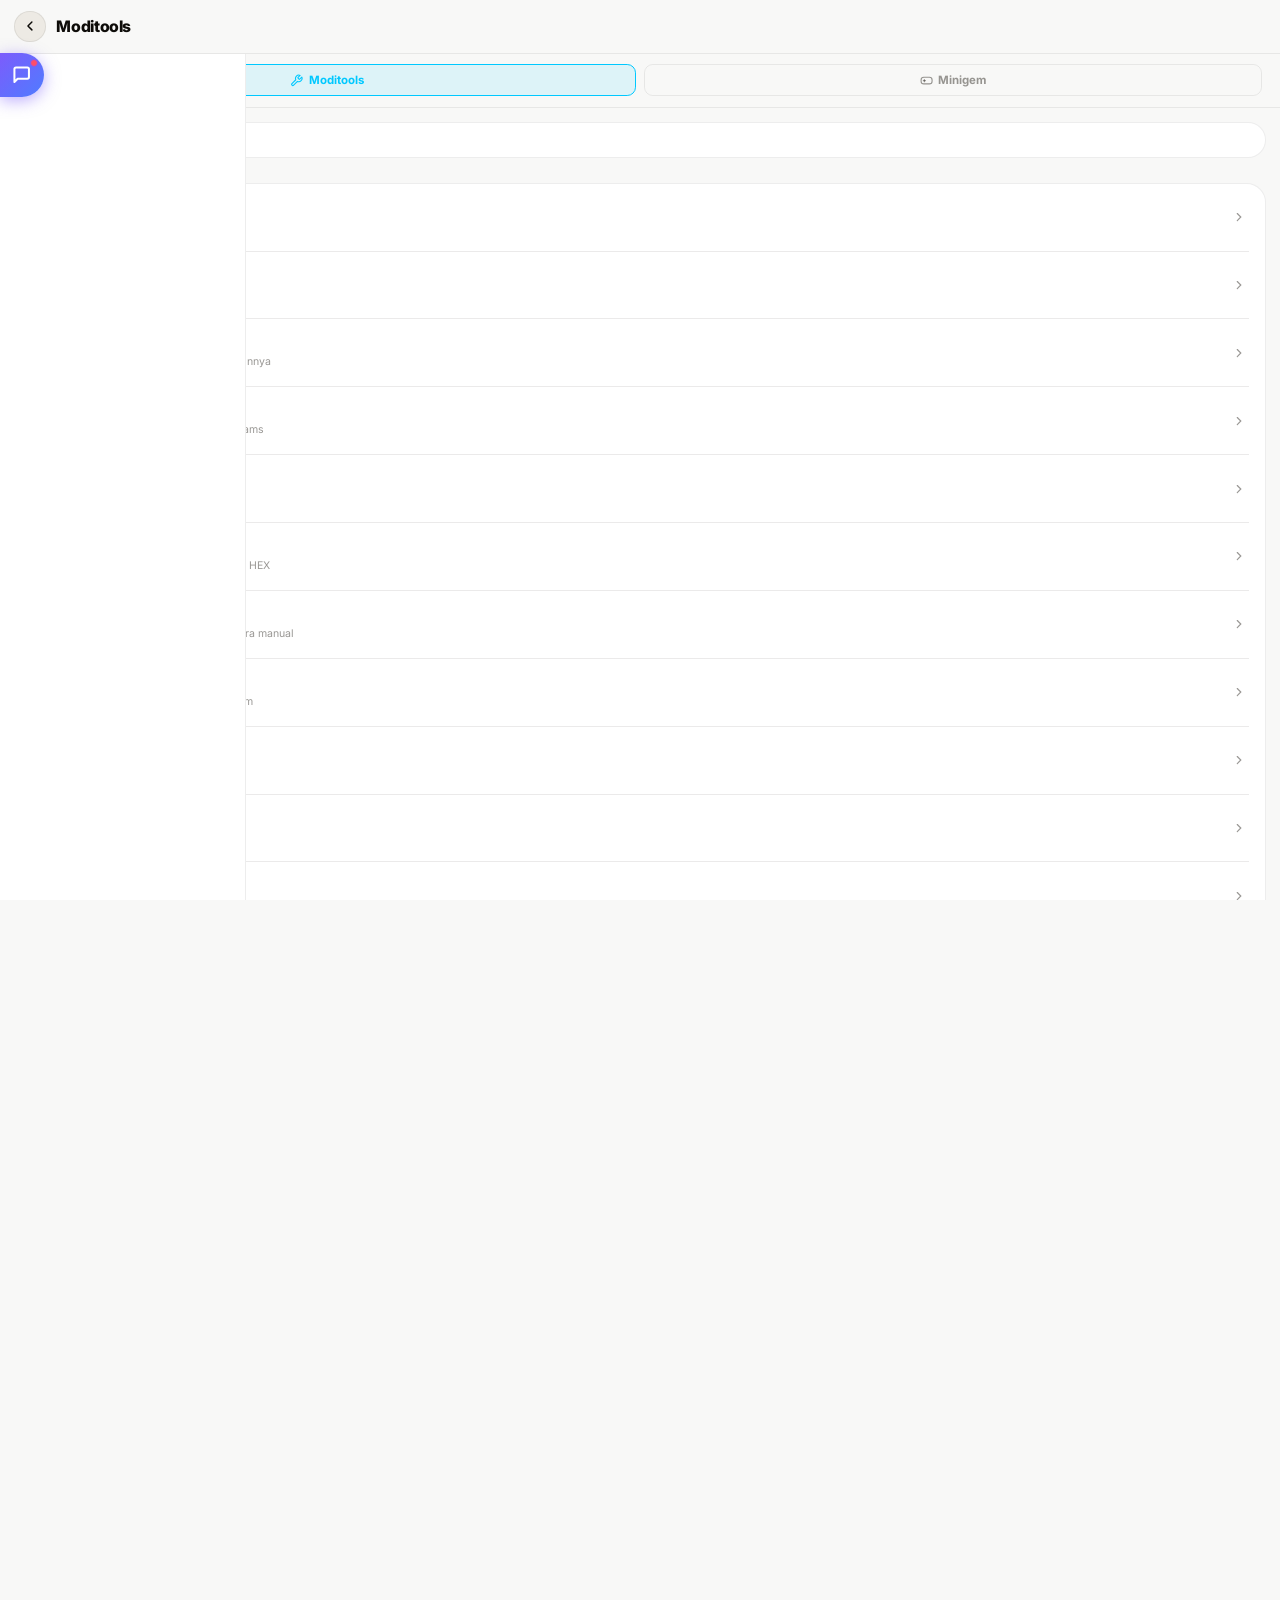
<file: modi.html>
<!DOCTYPE html>
<html lang="id">
<head>
  <meta charset="UTF-8">
  <meta name="mobile-web-app-capable" content="yes">
  <meta name="apple-mobile-web-app-capable" content="yes">
  <meta name="apple-mobile-web-app-status-bar-style" content="default">
  <meta name="format-detection" content="telephone=no, email=no, address=no">
  <meta name="viewport" content="width=device-width, initial-scale=1.0, viewport-fit=cover, interactive-widget=resizes-content, maximum-scale=1.0">
  <meta name="theme-color" content="#F7F5F0" media="(prefers-color-scheme: light)">
  <meta name="theme-color" content="#0B0A08" media="(prefers-color-scheme: dark)">
  <title>Modi — Tools & Games</title>
  <!-- ⚡ INSTANT THEME: sync dengan Modigem via localStorage -->
  <script>
  (function(){
    try {
      var s = JSON.parse(localStorage.getItem('mdg_state')||'{}');
      var mode = s.themeMode||(s.dark?'dark':'light');
      var isDark = mode==='dark'||(mode==='auto'&&window.matchMedia('(prefers-color-scheme: dark)').matches);
      if (isDark) document.documentElement.classList.add('dark-init');
      var A={
        rose:  {l:'#E11D74',d:'#FF2D7A',lt:'rgba(225,29,116,0.11)',dt:'rgba(255,45,122,0.15)',lt2:'rgba(225,29,116,0.06)',dt2:'rgba(255,45,122,0.07)'},
        blue:  {l:'#0066FF',d:'#3B82F6',lt:'rgba(0,102,255,0.10)', dt:'rgba(59,130,246,0.15)', lt2:'rgba(0,102,255,0.05)', dt2:'rgba(59,130,246,0.07)'},
        gold:  {l:'#D97706',d:'#F59E0B',lt:'rgba(217,119,6,0.11)', dt:'rgba(245,158,11,0.15)', lt2:'rgba(217,119,6,0.06)', dt2:'rgba(245,158,11,0.07)'},
        milk:  {l:'#6B7280',d:'#F9FAFB',lt:'rgba(107,114,128,0.10)',dt:'rgba(249,250,251,0.13)',lt2:'rgba(107,114,128,0.05)',dt2:'rgba(249,250,251,0.06)'},
        black: {l:'#111827',d:'#374151',lt:'rgba(17,24,39,0.10)',  dt:'rgba(55,65,81,0.18)',   lt2:'rgba(17,24,39,0.05)', dt2:'rgba(55,65,81,0.09)'},
        violet:{l:'#7C3AED',d:'#A78BFA',lt:'rgba(124,58,237,0.11)',dt:'rgba(167,139,250,0.15)',lt2:'rgba(124,58,237,0.06)',dt2:'rgba(167,139,250,0.07)'}
      };
      var r=document.documentElement.style;
      if(s.customColor){
        var h=s.customColor.replace('#','');
        var rv=parseInt(h.slice(0,2),16),gv=parseInt(h.slice(2,4),16),bv=parseInt(h.slice(4,6),16);
        r.setProperty('--hi',s.customColor);
        r.setProperty('--hi-tint','rgba('+rv+','+gv+','+bv+','+(isDark?'0.15':'0.11')+')');
        r.setProperty('--hi-tint2','rgba('+rv+','+gv+','+bv+','+(isDark?'0.07':'0.06')+')');
      } else {
        var ac=A[s.accent||'blue']||A.blue;
        r.setProperty('--hi',       isDark?ac.d:ac.l);
        r.setProperty('--hi-tint',  isDark?ac.dt:ac.lt);
        r.setProperty('--hi-tint2', isDark?ac.dt2:ac.lt2);
      }
    }catch(e){}
  })();
  </script>
  <link rel="preconnect" href="https://fonts.googleapis.com">
  <link rel="preconnect" href="https://fonts.gstatic.com" crossorigin>
  <link rel="stylesheet" href="https://fonts.googleapis.com/css2?family=Inter:wght@400;500;600;700;800;900&family=Nunito:wght@400;500;600;700;800;900&family=Space+Grotesk:wght@400;500;600;700&family=Sora:wght@400;500;600;700;800&family=Noto+Sans+Arabic:wght@400;500;600;700;800&family=Noto+Sans+JP:wght@400;500;700;900&family=Noto+Sans+SC:wght@400;500;700;900&family=Noto+Sans+Devanagari:wght@400;500;600;700;800&display=swap">
  <link rel="stylesheet" href="style.css">
  <style>
    /* ── Modi layout ── */
    .modi-wrap { display:flex; flex-direction:column; min-height:100dvh; background:var(--bg); }
    .modi-topbar {
      display:flex; align-items:center; gap:12px;
      padding:calc(env(safe-area-inset-top,0px) + 12px) 16px 12px;
      background:var(--bg); border-bottom:1px solid var(--border);
      position:sticky; top:0; z-index:100;
    }
    .modi-back-btn {
      width:36px; height:36px; border-radius:50%;
      background:var(--bg3); border:1px solid var(--border);
      display:flex; align-items:center; justify-content:center;
      cursor:pointer; flex-shrink:0; -webkit-tap-highlight-color:transparent;
      transition:transform 0.13s;
    }
    .modi-back-btn:active { transform:scale(0.88); }
    .modi-title { font-size:18px; font-weight:800; color:var(--text); letter-spacing:-0.4px; flex:1; }
    /* Tab bar */
    .modi-tabs {
      display:flex; gap:0; padding:12px 16px; background:var(--bg);
      border-bottom:1px solid var(--border); flex-shrink:0;
    }
    .modi-tab {
      flex:1; padding:9px 0; border-radius:10px; border:1.5px solid var(--border);
      background:transparent; color:var(--subtext); font-size:13px; font-weight:700;
      cursor:pointer; -webkit-tap-highlight-color:transparent;
      display:flex; align-items:center; justify-content:center; gap:6px;
      transition:all 0.18s; margin:0 4px;
    }
    .modi-tab:active { transform:scale(0.95); }
    .modi-tab.active {
      background:var(--hi-tint); border-color:var(--hi); color:var(--hi);
    }
    /* Content area */
    .modi-content { flex:1; overflow-y:auto; -webkit-overflow-scrolling:touch; padding-bottom:calc(env(safe-area-inset-bottom,0px)+20px); }
    .modi-panel { display:none; }
    .modi-panel.active { display:block; }
    /* Tools panel */
    .modi-tools-wrap { padding:16px; }
    .modi-tools-search {
      width:100%; box-sizing:border-box; padding:11px 14px 11px 40px;
      border-radius:var(--r-xl); border:1px solid var(--border);
      background:var(--card); color:var(--text); font-size:14px;
      outline:none; -webkit-appearance:none; margin-bottom:14px;
      font-family:var(--font);
    }
    .modi-tools-search-wrap { position:relative; margin-bottom:14px; }
    .modi-tools-search-wrap svg { position:absolute; left:14px; top:50%; transform:translateY(-50%); pointer-events:none; }
    /* Minigem panel */
    .modi-mg-wrap { padding:0; }
    /* Toast */
    .modi-toast-wrap { position:fixed; bottom:calc(env(safe-area-inset-bottom,0px)+24px); left:50%; transform:translateX(-50%); z-index:9999; display:flex; flex-direction:column; gap:8px; pointer-events:none; }
  </style>
</head>
<body>
<div class="modi-wrap">

  <!-- TOPBAR -->
  <div class="modi-topbar">
    <button class="modi-back-btn" onclick="goBackToModigem()" aria-label="Kembali">
      <svg viewBox="0 0 24 24" fill="none" stroke="var(--text)" stroke-width="2.2" stroke-linecap="round" stroke-linejoin="round" width="18" height="18"><polyline points="15 18 9 12 15 6"/></svg>
    </button>
    <div class="modi-title" id="modi-title">Modi</div>
  </div>

  <!-- TABS -->
  <div class="modi-tabs">
    <button class="modi-tab active" id="tab-tools" onclick="switchTab('tools')">
      <svg viewBox="0 0 24 24" fill="none" stroke="currentColor" stroke-width="2" stroke-linecap="round" stroke-linejoin="round" width="15" height="15"><path d="M14.7 6.3a1 1 0 0 0 0 1.4l1.6 1.6a1 1 0 0 0 1.4 0l3.77-3.77a6 6 0 0 1-7.94 7.94l-6.91 6.91a2.12 2.12 0 0 1-3-3l6.91-6.91a6 6 0 0 1 7.94-7.94l-3.76 3.76z"/></svg>
      Moditools
    </button>
    <button class="modi-tab" id="tab-minigem" onclick="switchTab('minigem')">
      <svg viewBox="0 0 24 24" fill="none" stroke="currentColor" stroke-width="2" stroke-linecap="round" stroke-linejoin="round" width="15" height="15"><rect x="2" y="6" width="20" height="12" rx="5"/><line x1="6" y1="12" x2="10" y2="12" stroke-linecap="round"/><line x1="8" y1="10" x2="8" y2="14" stroke-linecap="round"/></svg>
      Minigem
    </button>
  </div>

  <!-- CONTENT -->
  <div class="modi-content">

    <!-- TOOLS PANEL -->
    <div class="modi-panel active" id="panel-tools">
      <div class="modi-tools-wrap">
        <div class="modi-tools-search-wrap">
          <svg viewBox="0 0 24 24" fill="none" stroke="var(--subtext)" stroke-width="2" stroke-linecap="round" width="16" height="16"><circle cx="11" cy="11" r="8"/><line x1="21" y1="21" x2="16.65" y2="16.65"/></svg>
          <input class="modi-tools-search" id="tools-search" type="text" placeholder="Cari tools..." oninput="_filterTools(this.value)">
        </div>
        <div id="tools-list-wrap"></div>
      </div>
    </div>

    <!-- MINIGEM PANEL -->
    <div class="modi-panel" id="panel-minigem">
      <div id="minigem-home">
        <div style="padding:16px 20px 8px;flex-shrink:0">
          <div style="font-size:22px;font-weight:900;letter-spacing:-0.6px;color:var(--text)">Minigem</div>
          <div style="font-size:13px;color:var(--subtext);margin-top:2px" id="mg-tagline">Santai sebentar ☕</div>
        </div>
        <div class="mg-list">
          <div class="mg-game-card" onclick="startGame('dino')">
            <div class="mg-game-ico" style="background:linear-gradient(135deg,#10b981,#059669)">
              <svg viewBox="0 0 24 24" fill="none" stroke="#fff" stroke-width="2" stroke-linecap="round" stroke-linejoin="round" width="28" height="28"><rect x="3" y="11" width="4" height="8" rx="2"/><path d="M7 15h6l2-4h2a2 2 0 0 1 0 4h-2l-1 4H7"/><circle cx="9" cy="8" r="2"/></svg>
            </div>
            <div class="mg-game-info"><div class="mg-game-name">Dino Run</div><div class="mg-game-desc" id="mg-desc-dino">Lompati rintangan, raih skor tertinggi</div></div>
            <div class="mg-hs-block"><div class="mg-hs-label">Best</div><div class="mg-hs-val" id="hs-dino-val">0</div></div>
          </div>
          <div class="mg-game-card" onclick="startGame('ttt')">
            <div class="mg-game-ico" style="background:linear-gradient(135deg,var(--hi),#f43f5e)">
              <svg viewBox="0 0 24 24" fill="none" stroke="#fff" stroke-width="2.5" stroke-linecap="round" width="28" height="28"><line x1="9" y1="3" x2="9" y2="21"/><line x1="15" y1="3" x2="15" y2="21"/><line x1="3" y1="9" x2="21" y2="9"/><line x1="3" y1="15" x2="21" y2="15"/></svg>
            </div>
            <div class="mg-game-info"><div class="mg-game-name">Tic Tac Toe</div><div class="mg-game-desc" id="mg-desc-ttt">2 pemain, giliran manual</div></div>
            <div class="mg-hs-block"><div class="mg-hs-label">Wins</div><div class="mg-hs-val" id="hs-ttt-val">0</div></div>
          </div>
          <div class="mg-game-card" onclick="startGame('tap')">
            <div class="mg-game-ico" style="background:linear-gradient(135deg,#8b5cf6,#6d28d9)">
              <svg viewBox="0 0 24 24" fill="none" stroke="#fff" stroke-width="2" stroke-linecap="round" stroke-linejoin="round" width="28" height="28"><path d="M18 11V6a2 2 0 0 0-2-2v0a2 2 0 0 0-2 2v0"/><path d="M14 10V4a2 2 0 0 0-2-2v0a2 2 0 0 0-2 2v2"/><path d="M10 10.5V6a2 2 0 0 0-2-2v0a2 2 0 0 0-2 2v8"/><path d="M18 8a2 2 0 1 1 4 0v6a8 8 0 0 1-8 8h-2c-2.8 0-4.5-.86-5.99-2.34l-3.6-3.6a2 2 0 0 1 2.83-2.82L7 15"/></svg>
            </div>
            <div class="mg-game-info"><div class="mg-game-name">Tap Blitz</div><div class="mg-game-desc" id="mg-desc-tap">Tap lingkaran secepat mungkin — 15 detik</div></div>
            <div class="mg-hs-block"><div class="mg-hs-label">Best</div><div class="mg-hs-val" id="hs-tap-val">0</div></div>
          </div>
          <div class="mg-game-card" onclick="startGame('color')">
            <div class="mg-game-ico" style="background:linear-gradient(135deg,#f59e0b,#d97706)">
              <svg viewBox="0 0 24 24" fill="none" stroke="#fff" stroke-width="2" stroke-linecap="round" stroke-linejoin="round" width="28" height="28"><circle cx="13.5" cy="6.5" r="2.5" fill="#fff" stroke="none"/><circle cx="17.5" cy="10.5" r="2.5" fill="rgba(255,255,255,0.5)" stroke="none"/><circle cx="8.5" cy="7.5" r="2.5" fill="rgba(255,255,255,0.7)" stroke="none"/><circle cx="6.5" cy="12.5" r="2.5" fill="rgba(255,255,255,0.4)" stroke="none"/><path d="M12 22a7 7 0 1 1 0-14 7 7 0 0 1 0 14z" stroke="#fff" stroke-width="2"/></svg>
            </div>
            <div class="mg-game-info"><div class="mg-game-name">Color Match</div><div class="mg-game-desc" id="mg-desc-color">Tap warna teks, bukan arti katanya!</div></div>
            <div class="mg-hs-block"><div class="mg-hs-label">Best</div><div class="mg-hs-val" id="hs-color-val">0</div></div>
          </div>
          <div class="mg-game-card" onclick="startGame('mine')">
            <div class="mg-game-ico" style="background:linear-gradient(135deg,#6b7280,#374151)">
              <svg viewBox="0 0 24 24" fill="none" stroke="#fff" stroke-width="2" stroke-linecap="round" stroke-linejoin="round" width="28" height="28"><circle cx="12" cy="12" r="4"/><line x1="12" y1="2" x2="12" y2="6"/><line x1="12" y1="18" x2="12" y2="22"/><line x1="2" y1="12" x2="6" y2="12"/><line x1="18" y1="12" x2="22" y2="12"/><line x1="4.93" y1="4.93" x2="7.76" y2="7.76"/><line x1="16.24" y1="16.24" x2="19.07" y2="19.07"/><line x1="4.93" y1="19.07" x2="7.76" y2="16.24"/><line x1="16.24" y1="7.76" x2="19.07" y2="4.93"/></svg>
            </div>
            <div class="mg-game-info"><div class="mg-game-name">Minesweeper</div><div class="mg-game-desc" id="mg-desc-mine">Hindari bom, buka semua kotak aman</div></div>
            <div class="mg-hs-block"><div class="mg-hs-label">Wins</div><div class="mg-hs-val" id="hs-mine-val">0</div></div>
          </div>
          <div class="mg-game-card" onclick="startGame('reflex')">
            <div class="mg-game-ico" style="background:linear-gradient(135deg,#ef4444,#b91c1c)">
              <svg viewBox="0 0 24 24" fill="none" stroke="#fff" stroke-width="2" stroke-linecap="round" stroke-linejoin="round" width="28" height="28"><polygon points="13 2 3 14 12 14 11 22 21 10 12 10 13 2" fill="rgba(255,255,255,0.3)" stroke="#fff"/></svg>
            </div>
            <div class="mg-game-info"><div class="mg-game-name">Reflex Test</div><div class="mg-game-desc" id="mg-desc-reflex">Tap saat hijau — JANGAN tap saat merah!</div></div>
            <div class="mg-hs-block"><div class="mg-hs-label">Best</div><div class="mg-hs-val" id="hs-reflex-val">—</div></div>
          </div>
        </div>
      </div>
      <!-- GAME AREA (fullscreen overlay) -->
      <div id="minigem-game" style="display:none;flex-direction:column;"></div>
    </div>

  </div><!-- end modi-content -->
</div><!-- end modi-wrap -->

<!-- TOAST -->
<div class="modi-toast-wrap" id="toast-wrap"></div>

<!-- SHEETS: dibutuhkan oleh tools -->
<div class="sheet-overlay" id="scanner-sheet" onclick="if(event.target===this)closeScannerSheet()">
  <div class="sheet-box" id="scanner-box" style="padding:16px 22px calc(env(safe-area-inset-bottom,0px)+36px);max-height:96dvh;overflow-y:auto"><div class="sheet-handle"></div></div>
</div>
<div class="sheet-overlay" id="tip-sheet" onclick="if(event.target===this)closeSheet('tip-sheet')">
  <div class="sheet-box" id="tip-box" style="padding:16px 22px calc(env(safe-area-inset-bottom,0px)+36px);max-height:92dvh;overflow-y:auto"><div class="sheet-handle"></div></div>
</div>
<div class="sheet-overlay" id="currency-sheet" onclick="if(event.target===this)closeSheet('currency-sheet')">
  <div class="sheet-box" id="currency-box" style="padding:16px 22px calc(env(safe-area-inset-bottom,0px)+36px);max-height:92dvh;overflow-y:auto"><div class="sheet-handle"></div></div>
</div>
<div class="sheet-overlay" id="timer-sheet" onclick="if(event.target===this)closeSheet('timer-sheet')">
  <div class="sheet-box" id="timer-box" style="padding:16px 22px calc(env(safe-area-inset-bottom,0px)+36px);max-height:92dvh;overflow-y:auto"><div class="sheet-handle"></div></div>
</div>
<div class="sheet-overlay" id="battery-sheet" onclick="if(event.target===this)closeSheet('battery-sheet')">
  <div class="sheet-box" id="battery-box" style="padding:16px 22px calc(env(safe-area-inset-bottom,0px)+36px);max-height:92dvh;overflow-y:auto"><div class="sheet-handle"></div></div>
</div>
<div class="sheet-overlay" id="fconv-sheet" onclick="if(event.target===this)closeSheet('fconv-sheet')">
  <div class="sheet-box" id="fconv-box" style="padding:16px 22px calc(env(safe-area-inset-bottom,0px)+36px);max-height:92dvh;overflow-y:auto"><div class="sheet-handle"></div></div>
</div>
<div class="sheet-overlay" id="fconv-work-sheet" onclick="if(event.target===this)closeSheet('fconv-work-sheet')">
  <div class="sheet-box" id="fconv-work-box" style="padding:16px 22px calc(env(safe-area-inset-bottom,0px)+36px);max-height:92dvh;overflow-y:auto"><div class="sheet-handle"></div></div>
</div>
<div class="sheet-overlay" id="calc-sheet" onclick="if(event.target===this)closeSheet('calc-sheet')">
  <div class="sheet-box" id="calc-box" style="padding:16px 22px calc(env(safe-area-inset-bottom,0px)+36px)"><div class="sheet-handle"></div></div>
</div>
<div class="sheet-overlay" id="converter-sheet" onclick="if(event.target===this)closeSheet('converter-sheet')">
  <div class="sheet-box" id="converter-box" style="padding:16px 22px calc(env(safe-area-inset-bottom,0px)+36px)"><div class="sheet-handle"></div></div>
</div>
<div class="sheet-overlay" id="share-web-sheet" onclick="if(event.target===this)closeSheet('share-web-sheet')">
  <div class="sheet-box" id="share-web-box" style="padding:16px 22px calc(env(safe-area-inset-bottom,0px)+36px)"><div class="sheet-handle"></div></div>
</div>
<div class="sheet-overlay" id="qr-sheet" onclick="if(event.target===this)closeSheet('qr-sheet')">
  <div class="sheet-box" id="qr-box" style="padding:16px 22px calc(env(safe-area-inset-bottom,0px)+36px);max-height:92dvh;overflow-y:auto"><div class="sheet-handle"></div></div>
</div>
<div class="sheet-overlay" id="unit-sheet" onclick="if(event.target===this)closeSheet('unit-sheet')">
  <div class="sheet-box" id="unit-box" style="padding:16px 22px calc(env(safe-area-inset-bottom,0px)+36px);max-height:92dvh;overflow-y:auto"><div class="sheet-handle"></div></div>
</div>

<div class="sheet-overlay" id="qr-gen-sheet" onclick="if(event.target===this)closeSheet('qr-gen-sheet')">
  <div class="sheet-box" style="max-height:92dvh;overflow-y:auto;padding:16px 22px calc(env(safe-area-inset-bottom,0px)+36px)"><div class="sheet-handle"></div><div id="qr-gen-box"></div></div>
</div>
<div class="sheet-overlay" id="dl-estimator-sheet" onclick="if(event.target===this)closeSheet('dl-estimator-sheet')">
  <div class="sheet-box" style="max-height:92dvh;overflow-y:auto;padding:16px 22px calc(env(safe-area-inset-bottom,0px)+36px)"><div class="sheet-handle"></div><div id="dl-estimator-box"></div></div>
</div>
<div class="sheet-overlay" id="storage-cleaner-sheet" onclick="if(event.target===this)closeSheet('storage-cleaner-sheet')">
  <div class="sheet-box" style="max-height:92dvh;overflow-y:auto;padding:16px 22px calc(env(safe-area-inset-bottom,0px)+36px)"><div class="sheet-handle"></div><div id="storage-cleaner-box"></div></div>
</div>
<div class="sheet-overlay" id="apk-reader-sheet" onclick="if(event.target===this)closeSheet('apk-reader-sheet')">
  <div class="sheet-box" style="max-height:92dvh;overflow-y:auto;padding:16px 22px calc(env(safe-area-inset-bottom,0px)+36px)"><div class="sheet-handle"></div><div id="apk-reader-box"></div></div>
</div>
<script src="script.js"></script>
<script>
// ── Modi bootstrap ────────────────────────────────────────────────

// Override fungsi-fungsi Modigem yang tidak relevan di Modi
function goTo() {}
function renderHome() {}
function renderExplore() {}
function renderCharts() {}
function renderAkun() {}
function renderSettings() {}
function renderNotif() {}
function renderMyReviews() {}
function renderTentang() {}
function initFirebase() { return Promise.resolve(); }

// Buka sheet yang dibutuhkan tools (openSheet/closeSheet sudah ada di script.js)

// Back ke Modigem
function goBackToModigem() {
  if (document.referrer && document.referrer.includes('index.html')) {
    history.back();
  } else {
    window.location.href = 'index.html';
  }
}

// Switch tab
function switchTab(tab) {
  document.querySelectorAll('.modi-tab').forEach(t => t.classList.remove('active'));
  document.querySelectorAll('.modi-panel').forEach(p => p.classList.remove('active'));
  document.getElementById('tab-' + tab).classList.add('active');
  document.getElementById('panel-' + tab).classList.add('active');
  const titles = { tools: 'Moditools', minigem: 'Minigem' };
  document.getElementById('modi-title').textContent = titles[tab] || 'Modi';
  if (tab === 'minigem') {
    try {
      const s = JSON.parse(localStorage.getItem('mdg_minigem') || '{}');
      if (s.dino)   MG.hs.dino   = s.dino;
      if (s.ttt)    MG.hs.ttt    = s.ttt;
      if (s.tap)    MG.hs.tap    = s.tap;
      if (s.color)  MG.hs.color  = s.color;
      if (s.mine)   MG.hs.mine   = s.mine;
      if (s.reflex) MG.hs.reflex = s.reflex;
      _mgUpdateHS();
    } catch(e) {}
  }
}

// Override startGame agar pakai panel bukan sheet
const _origMgShowGame = typeof _mgShowGame === 'function' ? _mgShowGame : null;
function _mgShowGame(html) {
  const home = document.getElementById('minigem-home');
  const game = document.getElementById('minigem-game');
  if (home) home.style.display = 'none';
  if (game) {
    game.style.display = 'flex';
    game.style.flexDirection = 'column';
    game.innerHTML = html;
  }
}
function _mgHome() {
  _mgKill && _mgKill();
  MG.active = null;
  const home = document.getElementById('minigem-home');
  const game = document.getElementById('minigem-game');
  if (home) { home.style.display = 'block'; }
  if (game) { game.style.display = 'none'; game.innerHTML = ''; }
  _mgUpdateHS && _mgUpdateHS();
}

// Init berdasarkan hash URL
window.addEventListener('DOMContentLoaded', function() {
  // Apply dark mode body class
  try {
    var s = JSON.parse(localStorage.getItem('mdg_state')||'{}');
    var mode = s.themeMode||(s.dark?'dark':'light');
    var isDark = mode==='dark'||(mode==='auto'&&window.matchMedia('(prefers-color-scheme: dark)').matches);
    if (isDark) document.body.classList.add('dark');
    // Apply font
    if (s.fontFamily) {
      var fonts = {inter:"'Inter'",nunito:"'Nunito'",grotesk:"'Space Grotesk'",sora:"'Sora'"};
      var stack = (fonts[s.fontFamily]||"'Inter'") + ",'Noto Sans Arabic','Noto Sans JP','Noto Sans SC','Noto Sans Devanagari',sans-serif";
      document.documentElement.style.setProperty('--font', stack);
    }
  } catch(e) {}

  // Load tools list
  if (typeof _filterTools === 'function') _filterTools('');

  // Load highscores minigem
  try {
    var hs = JSON.parse(localStorage.getItem('mdg_minigem') || '{}');
    if (hs.dino)   MG.hs.dino   = hs.dino;
    if (hs.ttt)    MG.hs.ttt    = hs.ttt;
    if (hs.tap)    MG.hs.tap    = hs.tap;
    if (hs.color)  MG.hs.color  = hs.color;
    if (hs.mine)   MG.hs.mine   = hs.mine;
    if (hs.reflex) MG.hs.reflex = hs.reflex;
    if (typeof _mgUpdateHS === 'function') _mgUpdateHS();
  } catch(e) {}

  // Auto-switch tab dari hash
  var hash = window.location.hash.replace('#','');
  if (hash === 'minigem') switchTab('minigem');
  else switchTab('tools');
});
</script>
</body>
</html>
</file>
<file: style.css>
/* ═══════════════════════════════════════════════════
   Modigem — style.css  |  Professional Design System
   App Store × Play Store · Clean · Mature · Precise
   ═══════════════════════════════════════════════════ */

/* ⚡ INSTANT DARK — applied by inline <head> script sebelum JS load */
html.dark-init { background:#1C1C1C; }
html.dark-init body {
  color:#F2EBD9; background:#1C1C1C;
  --bg:#1C1C1C; --bg2:#292524; --bg3:#3C3835; --card:#292524;
  --border:rgba(255,100,160,0.08); --sep:rgba(255,100,160,0.06);
  --text:#F5F5F5; --text2:rgba(245,245,245,0.82);
  --subtext:rgba(245,245,245,0.45); --subtext2:rgba(245,245,245,0.26);
  --glass:rgba(28,25,23,0.97);
}

@import url('https://fonts.googleapis.com/css2?family=Inter:wght@400;500;600;700;800;900&family=Plus+Jakarta+Sans:wght@700;800;900&family=Nunito:wght@400;700;800;900&family=Space+Grotesk:wght@400;600;700&family=Sora:wght@400;600;700;800&family=Noto+Sans+Arabic:wght@400;700;800&family=Noto+Sans+JP:wght@400;700;900&family=Noto+Sans+SC:wght@400;700;900&family=Noto+Sans+Devanagari:wght@400;700;800&display=swap');

/* ── DESIGN TOKENS ──────────────────────────────── */
:root {
  /* Light palette — warm off-white, premium feel */
  --bg:         #F8F8F7;
  --bg2:        #FFFFFF;
  --bg3:        #EDEAE4;
  --card:       #FFFFFF;
  --border:     rgba(0,0,0,0.07);
  --sep:        rgba(60,55,50,0.10);
  --text:       #0E0C09;
  --text2:      #3D3830;
  --subtext:    rgba(60,55,50,0.52);
  --subtext2:   rgba(60,55,50,0.32);
  --hi:         #E11D74;
  --hi2:        #0066FF;
  --hi-tint:    rgba(225,29,116,0.11);
  --hi-tint2:   rgba(225,29,116,0.06);
  --acc-glow:   rgba(225,29,116,0.38);
  --green:      #16A34A;
  --red:        #DC2626;
  --orange:     #EA580C;
  --purple:     #7C3AED;
  --glass:      rgba(247,245,240,0.72);
  --blur:       blur(6px) saturate(1.4);
  --sh-xs:  0 1px 2px rgba(0,0,0,0.05);
  --sh-sm:  0 1px 4px rgba(0,0,0,0.08), 0 2px 8px rgba(0,0,0,0.05);
  --sh-md:  0 2px 8px rgba(0,0,0,0.09), 0 4px 16px rgba(0,0,0,0.06);
  --sh-lg:  0 4px 16px rgba(0,0,0,0.10), 0 8px 32px rgba(0,0,0,0.07);
  --sh-xl:  0 8px 32px rgba(0,0,0,0.12), 0 16px 48px rgba(0,0,0,0.08);
  --sh-acc: 0 4px 24px rgba(225,29,116,0.30), 0 1px 8px rgba(225,29,116,0.18);
  --r-xs: 6px; --r-sm: 10px; --r-md: 14px; --r-lg: 18px;
  --r-xl: 22px; --r-2xl: 28px; --r-full: 999px;
  /* Bentuk Kartu — di-override oleh applyCardRadius() */
  --r-icon-sm: 11px; --r-icon: 17px; --r-icon-md: 18px;
  --r-icon-lg: 22px; --r-icon-xl: 26px;
  --r-icon-8: 8px; --r-icon-10: 10px; --r-icon-12: 12px;
  --r-icon-14: 14px; --r-icon-15: 15px; --r-icon-16: 16px;
  --nav-h:  82px;
  --safe-b: env(safe-area-inset-bottom, 0px);
  --safe-t: env(safe-area-inset-top, 0px);
  --spring: cubic-bezier(0.175, 0.885, 0.32, 1.1);
  --ease:   cubic-bezier(0.25, 0.46, 0.45, 0.94);
  --swift:  cubic-bezier(0.4, 0, 0.2, 1);
  --snap:   cubic-bezier(0.22, 1, 0.36, 1);
  --decel:  cubic-bezier(0.0, 0.0, 0.2, 1);
  --font:   'Inter', 'Noto Sans Arabic', 'Noto Sans JP', 'Noto Sans SC', 'Noto Sans Devanagari', -apple-system, 'SF Pro Display', sans-serif;
}
body.dark {
  /* Dark mode — soft dark, tidak hitam pekat */
  color: #F2EBD9;
  background: #1C1C1C;
  --bg:       #1C1C1C;
  --bg2:      #292524;
  --bg3:      #3C3835;
  --card:     #292524;
  --border:   rgba(255,100,160,0.08);
  --sep:      rgba(255,100,160,0.06);
  --text:     #F5F5F5;
  --text2:    rgba(245,245,245,0.82);
  --subtext:  rgba(245,245,245,0.45);
  --subtext2: rgba(245,245,245,0.26);
  --hi:       #FF2D7A;
  --hi2:      #3B82F6;
  --hi-tint:  rgba(255,45,122,0.15);
  --hi-tint2: rgba(255,45,122,0.07);
  --acc-glow: rgba(255,45,122,0.45);
  --green:    #22C55E;
  --red:      #F87171;
  --orange:   #FB923C;
  --purple:   #A78BFA;
  --glass:    rgba(28,25,23,0.97);
  --blur:     blur(6px) saturate(1.6) brightness(0.92);
  --sh-xs:  0 1px 2px rgba(0,0,0,0.50);
  --sh-sm:  0 1px 4px rgba(0,0,0,0.60), 0 2px 8px rgba(0,0,0,0.40);
  --sh-md:  0 2px 8px rgba(0,0,0,0.70), 0 4px 16px rgba(0,0,0,0.50);
  --sh-lg:  0 4px 16px rgba(0,0,0,0.75), 0 8px 32px rgba(0,0,0,0.55);
  --sh-xl:  0 8px 32px rgba(0,0,0,0.82), 0 16px 48px rgba(0,0,0,0.60);
  --sh-acc: 0 4px 24px rgba(255,45,122,0.45), 0 1px 8px rgba(255,45,122,0.26);
}

/* ── RESET ──────────────────────────────────────── */
*,*::before,*::after{box-sizing:border-box;margin:0;padding:0;}
html{-webkit-text-size-adjust:100%;height:100%;}
body{font-family:var(--font);background:var(--bg);color:var(--text);min-height:100%;overflow-x:hidden;-webkit-font-smoothing:antialiased;}
button{font-family:var(--font);border:none;background:none;cursor:pointer;-webkit-tap-highlight-color:transparent;}
input,textarea{font-family:var(--font);border:none;outline:none;background:none;}
::-webkit-scrollbar{display:none;}
*{scrollbar-width:none;-ms-overflow-style:none;}
svg{display:block;}

/* ── PAGE SYSTEM ────────────────────────────────── */
.page{position:fixed;inset:0;overflow-y:auto;overflow-x:hidden;opacity:0;pointer-events:none;transform:translate3d(100%,0,0);will-change:transform,opacity;padding-bottom:calc(var(--nav-h) + var(--safe-b));transition:transform 0.28s var(--snap),opacity 0.20s var(--swift);background:var(--bg);}
.page.active{opacity:1;pointer-events:all;transform:translate3d(0,0,0);}
.page.exit-left{transform:translate3d(-24%,0,0);opacity:0;transition:transform 0.24s var(--swift),opacity 0.18s var(--swift);}
.page.enter-left{transform:translate3d(-100%,0,0);}

/* ── TOPBAR ─────────────────────────────────────── */
.topbar + *,.detail-bar + *{margin-top:12px;}
.detail-bar + [id^="hwrap_"],.detail-bar + .detail-tinted,.detail-bar + .detail-info-section{margin-top:0;}
.topbar{position:sticky;top:0;z-index:200;min-height:60px;padding:12px 20px;padding-top:calc(12px + env(safe-area-inset-top, 0px));display:flex;align-items:center;gap:12px;background:var(--topbar-bg, rgba(247,245,240,0.97));backdrop-filter:none;-webkit-backdrop-filter:none;border-bottom:1px solid rgba(255,45,122,0.10);box-shadow:0 1px 0 rgba(255,255,255,0.95) inset,0 2px 20px rgba(255,45,122,0.06);transform:translateZ(0);isolation:isolate;}
body.dark .topbar{background:var(--topbar-bg, rgba(9,9,9,0.97));backdrop-filter:none;-webkit-backdrop-filter:none;border-bottom-color:rgba(255,45,122,0.16);box-shadow:0 1px 0 rgba(255,100,160,0.06) inset,0 2px 24px rgba(0,0,0,0.60);}
.topbar-logo{font-size:28px;font-weight:800;letter-spacing:-6px;flex:1;color:var(--text);line-height:1;}

/* Logo — image logo */
.topbar-logo{font-size:21px;font-weight:900;letter-spacing:-0.7px;flex:1;color:var(--text);}
.topbar-logo-wrap{flex:1;min-width:0;display:flex;align-items:center;padding:2px 0;overflow:hidden;}
.topbar-logo-img{height:34px;max-width:160px;width:auto;object-fit:contain;object-position:left center;display:block;flex-shrink:0;transition:filter 0.4s var(--swift);}
body.dark .topbar-logo-img{filter:drop-shadow(0 0 8px rgba(255,255,255,0.85)) drop-shadow(0 0 16px rgba(255,255,255,0.55));}

/* Page title in topbar — consistent padding, not cramped */
/* topbar-page-title — defined in luxury extras */

.topbar-btn{width:36px;height:36px;border-radius:50%;background:var(--bg3);border:1px solid var(--border);display:flex;align-items:center;justify-content:center;color:var(--text2);transition:transform 0.12s var(--snap),background 0.14s var(--swift);flex-shrink:0;position:relative;}
body.dark .topbar-btn{background:rgba(255,100,160,0.06);border-color:rgba(255,100,160,0.10);}
.topbar-btn:active{transform:scale(0.88);}
.topbar-btn svg{width:17px;height:17px;stroke:var(--text2);stroke-width:1.8;fill:none;}
body.dark .topbar-btn svg{stroke:rgba(242,235,217,0.70);}

/* ── TOPBAR PILL ── */
.topbar-pill{display:flex;align-items:center;height:34px;border-radius:999px;background:var(--bg3);border:1px solid var(--border);overflow:hidden;flex-shrink:0;}
body.dark .topbar-pill{background:rgba(255,100,160,0.06);border-color:rgba(255,100,160,0.10);}
.topbar-pill-btn{display:flex;align-items:center;justify-content:center;gap:5px;height:100%;padding:0 11px;background:none;border:none;cursor:pointer;color:var(--text2);-webkit-tap-highlight-color:transparent;transition:background 0.14s;position:relative;}
.topbar-pill-btn:active{background:var(--hi-tint);}
.topbar-pill-btn svg{flex-shrink:0;}
body.dark .topbar-pill-btn svg{stroke:rgba(242,235,217,0.70);}
.topbar-pill-donate{gap:5px;padding:0 12px 0 10px;}
.topbar-pill-donate span{font-size:12px;font-weight:700;color:var(--hi);letter-spacing:0.1px;}
.topbar-pill-donate svg{stroke:var(--hi);}
.topbar-pill-sep{width:1px;height:18px;background:var(--border);flex-shrink:0;}

.notif-dot{position:absolute;top:4px;right:4px;width:7px;height:7px;border-radius:50%;background:var(--red);border:1.5px solid var(--bg);}

/* ── SEARCH BAR ─────────────────────────────────── */
.search-wrap{position:relative;margin:0 20px 16px;}
.search-bar{display:flex;align-items:center;gap:10px;padding:10px 14px;border-radius:var(--r-lg);background:var(--bg3);border:1px solid var(--border);}
body.dark .search-bar{background:var(--bg2);}
.search-icon svg{width:16px;height:16px;stroke:var(--subtext);stroke-width:2;fill:none;}
.search-input{flex:1;font-size:15px;font-weight:500;color:var(--text);}
.search-input::placeholder{color:var(--subtext);}
.search-clear{width:20px;height:20px;border-radius:50%;background:var(--subtext);color:var(--bg);font-size:10px;font-weight:700;display:flex;align-items:center;justify-content:center;opacity:0;transition:opacity 0.2s;flex-shrink:0;}
.search-clear.show{opacity:1;}

.sug-box{position:absolute;top:calc(100% + 6px);left:0;right:0;background:var(--card);border:1px solid var(--border);border-radius:var(--r-lg);box-shadow:var(--sh-lg);z-index:300;overflow:hidden;display:none;max-height:280px;overflow-y:auto;animation:fadeUp 0.16s var(--snap);}
.sug-box.show{display:block;}
.sug-row{display:flex;align-items:center;gap:12px;padding:12px 16px;border-bottom:1px solid var(--border);cursor:pointer;transition:background 0.12s;}
.sug-row:last-child{border-bottom:none;}
.sug-row:active{background:var(--hi-tint);}
.sug-ico{font-size:26px;flex-shrink:0;width:36px;text-align:center;}
.sug-name{font-size:14px;font-weight:600;color:var(--text);}
.sug-name mark{background:var(--hi-tint);color:var(--hi);border-radius:3px;font-style:normal;font-weight:700;}
.sug-genre{font-size:12px;color:var(--subtext);font-weight:500;}
.sug-pill{margin-left:auto;font-size:10px;font-weight:700;text-transform:uppercase;letter-spacing:0.4px;padding:3px 9px;border-radius:var(--r-full);flex-shrink:0;}
.sug-pill.app{background:var(--hi-tint);color:var(--hi);}
.sug-pill.game{background:rgba(255,149,0,0.10);color:var(--orange);}
.sug-pill.smart{background:rgba(var(--hi-rgb,0,200,255),0.12);color:var(--hi);display:flex;align-items:center;gap:3px;}
.sug-pill.smart::before{content:'';display:inline-block;width:7px;height:7px;background:var(--hi);clip-path:polygon(50% 0%,0% 100%,100% 100%);opacity:0.8;}

/* ── SECTION ─────────────────────────────────────── */
.section{padding:0 20px;margin-bottom:36px;overflow:visible;}
.section-header{display:flex;align-items:baseline;justify-content:space-between;margin-bottom:16px;}
.section-title{font-size:22px;font-weight:900;letter-spacing:-0.8px;color:var(--text);line-height:1;font-family:'Plus Jakarta Sans',var(--font);}
.section-more{font-size:13px;font-weight:700;color:var(--hi);letter-spacing:0px;text-transform:uppercase;letter-spacing:0.4px;font-size:11px;}
.page-title{font-size:36px;font-weight:900;letter-spacing:-1.6px;color:var(--text);padding:24px 20px 6px;line-height:1.02;font-family:'Plus Jakarta Sans',var(--font);}

/* ── TODAY EDITORIAL CARD — Dark Luxury ─────────── */
.hero-section{padding:16px 20px 0;margin-bottom:32px;}
.today-card{border-radius:var(--r-2xl);overflow:hidden;position:relative;cursor:pointer;box-shadow:var(--sh-xl);transition:transform 0.13s var(--snap);-webkit-tap-highlight-color:transparent;border:1px solid rgba(255,255,255,0.08);}
body.dark .today-card{border-color:rgba(255,100,160,0.10);box-shadow:var(--sh-xl),0 0 60px rgba(0,0,0,0.60);}
.today-card:active{transform:scale(0.96);}
.today-artwork{width:100%;min-height:220px;height:auto;aspect-ratio:16/9;display:flex;align-items:center;justify-content:center;position:relative;overflow:hidden;}
.today-artwork::before{content:'';position:absolute;inset:0;background:radial-gradient(ellipse at 70% 30%,rgba(255,255,255,0.06) 0%,transparent 60%);z-index:1;pointer-events:none;}
.today-artwork::after{content:'';position:absolute;inset:0;background:linear-gradient(175deg,rgba(0,0,0,0) 0%,rgba(0,0,0,0.08) 40%,rgba(0,0,0,0.88) 100%);}
.today-emoji{font-size:110px;z-index:1;filter:drop-shadow(0 12px 32px rgba(0,0,0,0.55));animation:heroFloat 4s ease-in-out infinite;}
@keyframes heroFloat{0%,100%{transform:translate3d(0,0,0)}50%{transform:translate3d(0,-8px,0)}}
.today-content{position:absolute;bottom:0;left:0;right:0;padding:20px 22px 60px;z-index:2;}
.today-eyebrow{font-size:10px;font-weight:800;text-transform:uppercase;letter-spacing:2.2px;color:var(--hi);margin-bottom:6px;text-shadow:0 1px 8px rgba(0,0,0,0.60);}
body:not(.dark) .today-eyebrow{color:rgba(255,255,255,0.75);}
.today-title{font-size:clamp(22px,6vw,30px);font-weight:900;letter-spacing:-1.2px;color:#fff;line-height:1.08;white-space:pre-line;text-shadow:0 2px 16px rgba(0,0,0,0.55);font-family:'Plus Jakarta Sans',var(--font);}
.today-get{position:absolute;bottom:20px;right:20px;background:var(--hi);backdrop-filter:blur(14px);-webkit-backdrop-filter:blur(14px);border:none;border-radius:var(--r-full);padding:9px 22px;font-size:14px;font-weight:800;color:#fff;letter-spacing:-0.2px;z-index:3;transition:transform 0.12s var(--snap),box-shadow 0.12s var(--swift);box-shadow:0 4px 20px rgba(212,160,23,0.50);}
body:not(.dark) .today-get{background:rgba(255,255,255,0.22);border:1.5px solid rgba(255,255,255,0.50);color:#fff;box-shadow:none;}
.today-get:active{transform:scale(0.90);box-shadow:0 2px 10px rgba(212,160,23,0.35);}

/* ── FEATURED SCROLL ────────────────────────────── */
.feat-scroll-wrap{position:relative;margin:0 -20px;}
.feat-scroll-wrap::before,.feat-scroll-wrap::after{content:'';position:absolute;top:0;bottom:2px;width:48px;z-index:2;pointer-events:none;}
.feat-scroll-wrap::before{left:0;background:linear-gradient(to right,var(--bg) 0%,transparent 100%);}
.feat-scroll-wrap::after{right:0;background:linear-gradient(to left,var(--bg) 0%,transparent 100%);}
body.feat-blur-off .feat-scroll-wrap::before,
body.feat-blur-off .feat-scroll-wrap::after{display:none;}
.feat-scroll{display:flex;gap:12px;overflow-x:auto;padding:0 20px 2px;-webkit-overflow-scrolling:touch;scroll-snap-type:x mandatory;}
.feat-card{width:190px;flex-shrink:0;border-radius:var(--r-xl);overflow:hidden;cursor:pointer;box-shadow:var(--sh-lg);border:1px solid var(--border);transition:transform 0.13s var(--snap);-webkit-tap-highlight-color:transparent;scroll-snap-align:start;}
body.dark .feat-card{border-color:rgba(255,100,160,0.08);box-shadow:var(--sh-lg),0 0 30px rgba(0,0,0,0.40);}
.feat-card:active{transform:scale(0.94);}
.feat-art{width:100%;height:130px;display:flex;align-items:center;justify-content:center;font-size:58px;position:relative;overflow:hidden;}
.feat-art::before{content:'';position:absolute;inset:0;background:radial-gradient(ellipse at 60% 20%,rgba(255,255,255,0.10) 0%,transparent 65%);z-index:1;}
.feat-art::after{content:'';position:absolute;inset:0;background:linear-gradient(to bottom,transparent 25%,rgba(0,0,0,0.60) 100%);}
.feat-info{padding:10px 13px 13px;background:var(--card);border-top:1px solid var(--border);}
.feat-name{font-size:13px;font-weight:700;color:var(--text);letter-spacing:-0.2px;white-space:nowrap;overflow:hidden;text-overflow:ellipsis;}
.feat-genre{font-size:12px;color:var(--subtext);font-weight:500;margin-top:2px;}

/* ── CATEGORY CHIPS — clean, no emoji ──────────── */
.cat-scroll{display:flex;gap:8px;overflow-x:auto;padding:0 20px;margin-bottom:28px;-webkit-overflow-scrolling:touch;}
.cat-chip{display:flex;align-items:center;gap:7px;padding:8px 15px;border-radius:var(--r-full);flex-shrink:0;background:var(--card);border:1px solid var(--border);box-shadow:var(--sh-xs);white-space:nowrap;cursor:pointer;transition:transform 0.12s var(--snap),background 0.13s var(--swift),border-color 0.13s var(--swift),box-shadow 0.13s var(--swift);-webkit-tap-highlight-color:transparent;}
.cat-chip:active{transform:scale(0.93);}
.cat-chip.active{background:var(--hi);border-color:var(--hi);box-shadow:var(--sh-acc);}
body:not(.dark) .cat-chip.active{background:var(--text);border-color:var(--text);box-shadow:var(--sh-sm);}
.cat-chip-icon{width:16px;height:16px;display:flex;align-items:center;justify-content:center;flex-shrink:0;}
.cat-chip-icon svg{width:16px;height:16px;stroke:var(--subtext);stroke-width:1.9;fill:none;transition:stroke 0.18s;}
.cat-chip.active .cat-chip-icon svg{stroke:var(--bg);}
body.dark .cat-chip.active .cat-chip-icon svg{stroke:#fff;}
.cat-chip-label{font-size:13px;font-weight:600;color:var(--text2);letter-spacing:-0.1px;transition:color 0.18s;}
.cat-chip.active .cat-chip-label{color:var(--bg);}
body.dark .cat-chip.active .cat-chip-label{color:#fff;}

/* ── APP LIST ROW ───────────────────────────────── */
.app-list{display:flex;flex-direction:column;background:var(--card);border-radius:var(--r-xl);overflow:hidden;border:1px solid var(--border);}
.app-card{display:flex;align-items:center;gap:14px;padding:13px 16px;cursor:pointer;border-bottom:1px solid var(--sep);-webkit-tap-highlight-color:transparent;transition:opacity 0.13s var(--swift);animation:fadeUp 0.22s var(--ease) both;}
.app-card:last-child{border-bottom:none;}
.app-card:active{opacity:0.55;}
.app-icon{width:60px;height:60px;border-radius:var(--r-icon);display:flex;align-items:center;justify-content:center;font-size:28px;flex-shrink:0;box-shadow:var(--sh-md);position:relative;overflow:hidden;}
.app-icon::before{content:'';position:absolute;inset:0;background:linear-gradient(135deg,rgba(255,255,255,0.18) 0%,rgba(255,255,255,0) 60%);pointer-events:none;z-index:1;}
.app-icon::after{content:'';position:absolute;inset:0;border-radius:var(--r-icon);border:0.75px solid rgba(255,255,255,0.15);pointer-events:none;z-index:2;}
body.dark .app-icon::after{border-color:rgba(255,100,160,0.12);}
.app-info{flex:1;min-width:0;}
.app-name{font-size:15px;font-weight:700;color:var(--text);letter-spacing:-0.3px;white-space:nowrap;overflow:hidden;text-overflow:ellipsis;}
.app-meta{display:flex;align-items:center;gap:5px;margin-top:3px;}
.app-genre{font-size:12px;font-weight:500;color:var(--subtext);}
.app-stars{font-size:11px;color:var(--orange);letter-spacing:-0.2px;}
/* badge-new — defined in luxury extras */
.app-get{flex-shrink:0;height:32px;padding:0 18px;border-radius:var(--r-full);background:var(--hi-tint);border:1px solid rgba(201,148,10,0.22);font-size:13px;font-weight:800;color:var(--hi);letter-spacing:0px;transition:transform 0.12s var(--snap),background 0.12s var(--swift),box-shadow 0.12s var(--swift);text-transform:uppercase;letter-spacing:0.5px;font-size:11px;}
body.dark .app-get{border-color:rgba(212,160,23,0.28);background:rgba(255,45,122,0.14);}
.app-get:active{transform:scale(0.88);background:var(--hi);color:#fff;box-shadow:var(--sh-acc);}

.app-card:nth-child(1){animation-delay:0ms;}.app-card:nth-child(2){animation-delay:40ms;}.app-card:nth-child(3){animation-delay:80ms;}.app-card:nth-child(4){animation-delay:120ms;}.app-card:nth-child(5){animation-delay:160ms;}.app-card:nth-child(6){animation-delay:200ms;}.app-card:nth-child(7){animation-delay:240ms;}.app-card:nth-child(8){animation-delay:280ms;}

/* ── EXPLORE GRID ───────────────────────────────── */
.app-grid{display:grid;grid-template-columns:1fr 1fr 1fr;gap:20px 14px;padding:0 20px;margin-bottom:24px;}
.grid-card{display:flex;flex-direction:column;align-items:center;cursor:pointer;-webkit-tap-highlight-color:transparent;transition:transform 0.13s var(--snap);animation:fadeUp 0.22s var(--ease) both;}
.grid-card:active{transform:scale(0.88);}
.grid-icon{width:76px;height:76px;border-radius:var(--r-icon-lg);display:flex;align-items:center;justify-content:center;font-size:36px;margin-bottom:8px;box-shadow:var(--sh-md);position:relative;overflow:hidden;}
.grid-icon::before{content:'';position:absolute;inset:0;background:linear-gradient(135deg,rgba(255,255,255,0.18) 0%,rgba(255,255,255,0) 60%);pointer-events:none;z-index:1;}
.grid-icon::after{content:'';position:absolute;inset:0;border-radius:var(--r-icon-lg);border:0.75px solid rgba(255,255,255,0.15);pointer-events:none;z-index:2;}
body.dark .grid-icon::after{border-color:rgba(255,100,160,0.12);}
.grid-name{font-size:12px;font-weight:600;color:var(--text);text-align:center;letter-spacing:-0.1px;white-space:nowrap;overflow:hidden;text-overflow:ellipsis;width:100%;}
.grid-get{margin-top:7px;height:28px;padding:0 14px;border-radius:var(--r-full);background:var(--hi-tint);border:1px solid rgba(201,148,10,0.20);font-size:10px;font-weight:800;color:var(--hi);letter-spacing:0.4px;text-transform:uppercase;transition:transform 0.18s var(--spring);}
body.dark .grid-get{background:rgba(255,45,122,0.14);border-color:rgba(255,45,122,0.22);}
.grid-get:active{transform:scale(0.90);background:var(--hi);color:#fff;}
.grid-card:nth-child(1){animation-delay:0ms;}.grid-card:nth-child(2){animation-delay:50ms;}.grid-card:nth-child(3){animation-delay:100ms;}.grid-card:nth-child(4){animation-delay:150ms;}.grid-card:nth-child(5){animation-delay:200ms;}.grid-card:nth-child(6){animation-delay:250ms;}

/* ── FILTER CHIPS ───────────────────────────────── */
.filter-row{display:flex;gap:8px;overflow-x:auto;padding:8px 20px 14px;-webkit-overflow-scrolling:touch;scrollbar-width:none;}
.filter-row::-webkit-scrollbar{display:none;}
.filter-chip{padding:7px 16px;border-radius:var(--r-full);flex-shrink:0;background:var(--card);border:1px solid var(--border);font-size:0.8125rem;font-weight:600;color:var(--subtext);white-space:nowrap;cursor:pointer;transition:transform 0.12s var(--snap),background 0.12s var(--swift),border-color 0.12s var(--swift),color 0.12s var(--swift);-webkit-tap-highlight-color:transparent;}
.filter-chip:active{transform:scale(0.91);}
.filter-chip.active{background:var(--hi);color:#fff;border-color:var(--hi);box-shadow:var(--sh-acc);}

/* ── SORT BTN ───────────────────────────────────── */
.sort-btn{width:36px;height:36px;border-radius:50%;background:var(--bg3);border:1px solid var(--border);display:flex;align-items:center;justify-content:center;color:var(--subtext);flex-shrink:0;font-size:16px;font-weight:700;transition:transform 0.18s var(--spring);}
.sort-btn:active{transform:scale(0.88);}
.sort-btn:active{transform:scale(0.88);}

/* ── DETAIL PAGE ─────────────────────────────────── */
.detail-bar{position:sticky;top:0;z-index:200;display:flex;align-items:center;justify-content:space-between;gap:12px;padding:12px 20px;padding-top:calc(12px + env(safe-area-inset-top, 0px));min-height:60px;background:var(--glass);backdrop-filter:var(--blur);-webkit-backdrop-filter:var(--blur);border-bottom:1px solid var(--sep);transform:translateZ(0);isolation:isolate;}
body.dark .detail-bar{border-bottom-color:rgba(255,255,255,0.07);}
.back-btn{width:36px;height:36px;border-radius:50%;background:var(--bg3);border:1px solid var(--border);display:flex;align-items:center;justify-content:center;color:var(--hi);transition:transform 0.12s var(--snap);flex-shrink:0;}
body.dark .back-btn{background:var(--bg2);}
.back-btn:active{transform:scale(0.88);}
.back-btn svg{stroke:var(--hi);}
/* Floating variant — di atas multi header */
.back-btn-float,.topbar-btn-float{background:rgba(0,0,0,0.32)!important;border:2px solid rgba(255,255,255,0.55)!important;backdrop-filter:blur(10px);-webkit-backdrop-filter:blur(10px);}
.back-btn-float svg{stroke:#fff!important;}
.topbar-btn-float{color:#fff!important;}
.detail-bar-title{flex:1;font-size:16px;font-weight:700;color:var(--text);text-align:center;letter-spacing:-0.3px;white-space:nowrap;overflow:hidden;text-overflow:ellipsis;}

.detail-tinted{padding:24px 24px 20px;display:flex;gap:18px;align-items:flex-start;border-radius:0 0 var(--r-2xl) var(--r-2xl);margin-bottom:4px;transition:background 0.4s;}
/* detail-icon-wrap — defined in luxury extras above */
.detail-info{flex:1;min-width:0;position:relative;}
/* Info section saat ada header image — background solid premium */
.detail-info-section{
  display:flex;gap:18px;align-items:flex-start;
  padding:20px 24px 20px;
  background:var(--bg);
  margin-top:-2px;
  margin-bottom:4px;
}
/* Backdrop blur — tidak dipakai lagi, diganti layout baru */
.detail-info-backdrop{ display:none; }
.detail-info > *:not(.detail-info-backdrop){position:relative;z-index:1;}
/* detail-name — defined in luxury extras */
.detail-dev{font-size:13px;color:var(--subtext);font-weight:500;margin-top:4px;}
.detail-genre-tag{display:inline-flex;align-items:center;padding:4px 12px;border-radius:var(--r-full);background:var(--hi-tint);border:1px solid rgba(201,148,10,0.20);color:var(--hi);font-size:10px;font-weight:800;margin-top:10px;letter-spacing:0.6px;text-transform:uppercase;}
.detail-genre-tag[onclick]{transition:transform 0.15s var(--spring),opacity 0.15s;-webkit-tap-highlight-color:transparent;}
.detail-genre-tag[onclick]:active{transform:scale(0.92);opacity:0.75;}
body.dark .detail-genre-tag{border-color:rgba(212,160,23,0.25);}

.detail-actions{display:flex;gap:10px;padding:20px 20px 10px;}
.btn-dl{flex:1;height:56px;border-radius:var(--r-xl);background:var(--hi);color:#fff;font-size:15px;font-weight:800;letter-spacing:-0.2px;display:flex;align-items:center;justify-content:center;gap:8px;box-shadow:var(--sh-acc);transition:transform 0.13s var(--snap),box-shadow 0.13s var(--swift);}
body:not(.dark) .btn-dl{color:#fff;}
.btn-dl:active{transform:scale(0.96);box-shadow:0 2px 12px rgba(212,160,23,0.30);}
/* ── GLOW EFFECT TOGGLE ─────────────────────────────── */
/* Default ON — glow ada di --sh-acc via .btn-dl, .rev-submit, .dl-btn-main */
/* Kalau body.glow-off → hapus semua box-shadow glow */
body.glow-off .btn-dl{box-shadow:none!important;}
body.glow-off .btn-dl:active{box-shadow:none!important;}
body.glow-off .rev-submit{box-shadow:none!important;}
body.glow-off .dl-btn-main{box-shadow:none!important;}
body.glow-off .cat-chip.active{box-shadow:none!important;}
body.glow-off .filter-chip.active{box-shadow:none!important;}
body.glow-off .today-get{box-shadow:none!important;}
body.glow-off .dl-actions-wrap button{box-shadow:none!important;}
body.glow-off .dl-actions-wrap div{box-shadow:none!important;}

.btn-dl-orig{height:56px;padding:0 20px;border-radius:var(--r-xl);background:var(--bg3);border:1.5px solid var(--border);display:flex;align-items:center;justify-content:center;font-size:14px;font-weight:700;color:var(--text2);white-space:nowrap;letter-spacing:-0.2px;transition:transform 0.20s var(--spring);flex-shrink:0;}
body.dark .btn-dl-orig{background:var(--bg2);}
.btn-dl-orig:active{transform:scale(0.95);}
.btn-share{width:46px;height:46px;border-radius:var(--r-md);background:var(--bg3);border:1px solid var(--border);display:flex;align-items:center;justify-content:center;transition:transform 0.18s var(--spring);}
body.dark .btn-share{background:var(--bg2);}
.btn-share:active{transform:scale(0.88);}
.btn-share svg{width:18px;height:18px;stroke:var(--text2);stroke-width:1.8;fill:none;}

.stats-row{display:flex;flex-direction:row;margin:6px 20px 22px;border-radius:var(--r-xl);overflow-x:auto;overflow-y:hidden;border:1.5px solid var(--border);scrollbar-width:none;-webkit-overflow-scrolling:touch;}
.stats-row::-webkit-scrollbar{display:none;}
.stat-cell{background:var(--card);padding:18px 18px;text-align:center;border-right:1.5px solid var(--border);flex:1;min-width:90px;flex-shrink:0;}
body.dark .stat-cell{background:var(--bg2);}
.stat-cell:last-child{border-right:none;}
.stat-val{font-size:18px;font-weight:400;color:var(--text);letter-spacing:-0.3px;}
.stat-lbl{font-size:10px;color:var(--subtext);font-weight:600;margin-top:3px;text-transform:uppercase;letter-spacing:0.5px;}

.d-sec{padding:0 20px;margin-bottom:28px;}
.d-sec-title{font-size:17px;font-weight:500;color:var(--text);letter-spacing:-0.2px;margin-bottom:14px;}
.d-sec-ico{flex-shrink:0;width:20px;height:20px;}
.mods-list{display:flex;flex-direction:column;gap:8px;}
.mod-row{display:flex;align-items:center;gap:12px;padding:12px 14px;border-radius:var(--r-md);background:var(--card);border:1px solid var(--border);}
body.dark .mod-row{background:var(--bg2);}
.mod-dot{width:7px;height:7px;border-radius:50%;background:var(--green);flex-shrink:0;}
.mod-text{font-size:14px;font-weight:500;color:var(--text);}
.desc-text{font-size:15px;line-height:1.65;color:var(--text2);font-weight:400;}
.screens-row{display:flex;gap:10px;overflow-x:auto;-webkit-overflow-scrolling:touch;}
.screen{border-radius:var(--r-lg);background:var(--bg2);border:1px solid var(--border);display:flex;align-items:center;justify-content:center;font-size:48px;flex-shrink:0;box-shadow:var(--sh-sm);}

/* ── REVIEWS ────────────────────────────────────── */
/* Reviews — unified grid, no individual cards */
#reviews-list { background:var(--card); border:1.5px solid var(--border); border-radius:var(--r-xl); overflow:hidden; }
body.dark #reviews-list { background:var(--bg2); }
.review-card { padding:16px; border-radius:0; margin-bottom:0; background:transparent; border:none; border-bottom:1px solid var(--sep,var(--border)); }
.review-card:last-child { border-bottom:none; }
body.dark .review-card { background:transparent; }
/* Admin ulasan — card terpisah di atas, punya border warna */
.review-card.review-card-admin { border:none !important; border-bottom:1px solid var(--sep,var(--border)) !important; }
.review-card.review-card-admin:last-child { border-bottom:none !important; }
.rev-header{display:flex;align-items:center;gap:10px;margin-bottom:8px;}
.rev-avatar{width:32px;height:32px;border-radius:50%;background:linear-gradient(135deg,#FF6BA8,var(--hi));display:flex;align-items:center;justify-content:center;font-size:12px;font-weight:800;color:#0B0A08;flex-shrink:0;}
.rev-name{font-size:13px;font-weight:700;color:var(--text);}
.rev-date{font-size:11px;color:var(--subtext);margin-left:auto;}
.rev-stars{font-size:13px;color:var(--orange);margin-bottom:5px;}
.rev-text{font-size:14px;color:var(--text2);line-height:1.55;}

#rev-fab:active{transform:scale(0.9)!important;}
.review-form{padding:18px 16px;border-radius:var(--r-xl);margin-bottom:16px;background:var(--card);border:1.5px solid var(--border);}
body.dark .review-form{background:var(--bg2);}
.rev-form-title{font-size:15px;font-weight:400;color:var(--text);margin-bottom:14px;}
.star-row{display:flex;gap:7px;margin-bottom:12px;}
.star-btn{font-size:28px;opacity:0.25;transition:opacity 0.15s,transform 0.2s var(--spring);}
.star-btn.on{opacity:1;transform:scale(1.16);}
.rev-textarea{width:100%;min-height:84px;border-radius:var(--r-lg);background:var(--bg);border:1.5px solid var(--border);padding:12px 14px;font-size:14px;color:var(--text);resize:none;margin:10px 0 12px;font-weight:400;transition:border-color 0.2s;}
.rev-textarea:focus{border-color:var(--hi);}
.rev-textarea::placeholder{color:var(--subtext);}
.rev-submit{width:100%;height:46px;border-radius:var(--r-xl);background:var(--hi);color:#fff;font-size:15px;font-weight:800;letter-spacing:-0.2px;transition:transform 0.13s var(--snap),box-shadow 0.12s var(--swift);box-shadow:var(--sh-acc);}
body:not(.dark) .rev-submit{color:#fff;}
.rev-submit:active{transform:scale(0.97);box-shadow:none;}

/* ── BOTTOM NAV — Liquid Glass pill ─────────────── */
.nav-wrap{position:fixed;bottom:20px;left:18px;right:18px;z-index:500;box-sizing:border-box;will-change:transform;}
/* iOS 26 Liquid Glass Frozen Nav */
.nav-bar{
  display:flex;align-items:center;justify-content:space-around;
  padding:10px 6px;border-radius:36px;position:relative;
  touch-action:none;-ms-touch-action:none;
  /* Ultra-transparent frozen glass base */
  background:rgba(255,255,255,0.22);
  backdrop-filter:none;
  -webkit-backdrop-filter:none;
  transform:translateZ(0);
  isolation:isolate;
  /* Liquid glass border — multi-layer like iOS 26 */
  border:1px solid rgba(255,255,255,0.55);
  /* Frozen ice layered shadows */
  box-shadow:
    0 2px 0 rgba(255,255,255,0.90) inset,     /* top rim highlight */
    0 -1px 0 rgba(255,255,255,0.30) inset,    /* bottom rim */
    0 1px 1px rgba(255,255,255,0.70) inset,   /* inner glow */
    0 12px 48px rgba(0,0,0,0.08),             /* outer shadow */
    0 4px 16px rgba(0,0,0,0.06),
    0 1px 4px rgba(0,0,0,0.04);
  overflow:hidden;
}
/* Frozen shimmer overlay */
.nav-bar::before{
  content:'';position:absolute;inset:0;
  background:linear-gradient(160deg,rgba(255,255,255,0.38) 0%,rgba(255,255,255,0.06) 40%,rgba(255,255,255,0.12) 100%);
  border-radius:inherit;pointer-events:none;z-index:0;
}
/* Ice crystal refraction layer */
.nav-bar::after{
  content:'';position:absolute;
  top:0;left:0;right:0;height:50%;
  background:linear-gradient(to bottom,rgba(255,255,255,0.28) 0%,rgba(255,255,255,0) 100%);
  border-radius:inherit;pointer-events:none;z-index:0;
}
body.dark .nav-bar{
  background:var(--nav-bg, rgba(18,16,22,0.25));
  backdrop-filter:none;
  -webkit-backdrop-filter:none;
  border:1px solid rgba(255,255,255,0.14);
  box-shadow:
    0 2px 0 rgba(255,255,255,0.10) inset,
    0 -1px 0 rgba(255,255,255,0.06) inset,
    0 1px 1px rgba(255,255,255,0.08) inset,
    0 12px 48px rgba(0,0,0,0.55),
    0 4px 16px rgba(0,0,0,0.40),
    0 1px 4px rgba(0,0,0,0.30);
}
body.dark .nav-bar::before{
  background:linear-gradient(160deg,rgba(255,255,255,0.08) 0%,rgba(255,255,255,0.02) 40%,rgba(255,255,255,0.05) 100%);
}
body.dark .nav-bar::after{
  background:linear-gradient(to bottom,rgba(255,255,255,0.06) 0%,rgba(255,255,255,0) 100%);
}
.nav-pill{position:absolute;height:36px;border-radius:20px;background:var(--hi-tint);border:1px solid var(--hi-tint2);transition:all 0.44s var(--spring);pointer-events:none;z-index:1;}
body.dark .nav-pill{background:var(--hi-tint);border-color:var(--hi-tint2);}
.nav-btn{display:flex;flex-direction:column;align-items:center;gap:3px;padding:5px 14px;border-radius:20px;color:var(--subtext);flex:1;transition:transform 0.13s var(--snap),color 0.15s var(--swift);-webkit-tap-highlight-color:transparent;position:relative;z-index:2;}
.nav-btn:active{transform:scale(0.88);}
.nav-btn.drag-hover{color:var(--hi);transform:scale(0.95);transition:transform 0.08s var(--snap),color 0.08s var(--swift);}
body.dark .nav-btn.drag-hover{color:var(--hi);}
.nav-bar.is-swiping .nav-btn:not(.drag-hover){opacity:0.45;transition:opacity 0.1s ease;}
.nav-bar.is-swiping{cursor:ew-resize;}
.nav-btn.active{color:var(--hi);}
body.dark .nav-btn{color:rgba(242,235,217,0.38);}
body.dark .nav-btn.active{color:var(--hi);}
/* SVG icon in nav */
.nav-icon{width:22px;height:22px;display:flex;align-items:center;justify-content:center;}
.nav-icon svg{width:22px;height:22px;stroke:currentColor;stroke-width:1.7;fill:none;transition:stroke-width 0.15s var(--swift);}
.nav-btn.active .nav-icon svg{stroke-width:2.1;}
.nav-lbl{font-size:10px;font-weight:600;letter-spacing:-0.1px;}

/* ── CHARTS / LEADERBOARD ───────────────────────── */
.lb-tabs{display:flex;margin:12px 20px 20px;border-radius:var(--r-md);background:var(--bg3);padding:3px;border:1px solid var(--border);}
body.dark .lb-tabs{background:var(--bg2);}
.lb-tab{flex:1;padding:9px;border-radius:calc(var(--r-md) - 3px);font-size:13px;font-weight:700;color:var(--subtext);text-align:center;cursor:pointer;transition:all 0.28s var(--spring);-webkit-tap-highlight-color:transparent;}
.lb-tab.active{background:var(--card);color:var(--text);box-shadow:var(--sh-sm);}
body.dark .lb-tab.active{background:var(--bg3);}
.lb-row{display:flex;align-items:center;gap:14px;padding:13px 20px;cursor:pointer;border-bottom:1px solid var(--sep);-webkit-tap-highlight-color:transparent;transition:background 0.12s;}
.lb-row:last-child{border-bottom:none;}
.lb-row:active{background:var(--hi-tint);}
.lb-rank{width:26px;font-size:15px;font-weight:800;color:var(--subtext);text-align:center;flex-shrink:0;}
.lb-rank.gold{color:#F59E0B;}.lb-rank.silver{color:#94A3B8;}.lb-rank.bronze{color:#B07A4A;}
/* lb-icon — defined in luxury extras above */
.lb-info{flex:1;min-width:0;}
.lb-name{font-size:15px;font-weight:600;color:var(--text);white-space:nowrap;overflow:hidden;text-overflow:ellipsis;}
.lb-meta{font-size:12px;color:var(--subtext);font-weight:500;margin-top:2px;}
.lb-stars{font-size:12px;color:var(--orange);}

/* ── AKUN ───────────────────────────────────────── */
.akun-header{padding:32px 24px 22px;display:flex;flex-direction:column;align-items:center;text-align:center;}
.akun-avatar{width:88px;height:88px;border-radius:50%;background:linear-gradient(135deg,#FF6BA8 0%,var(--hi) 60%,#C0165A 100%);display:flex;align-items:center;justify-content:center;font-size:34px;font-weight:900;color:#fff;margin-bottom:14px;box-shadow:var(--sh-lg);}
.akun-name{font-size:22px;font-weight:800;letter-spacing:-0.6px;color:var(--text);}
.akun-sub{font-size:14px;color:var(--subtext);font-weight:500;margin-top:3px;}
.akun-grid{display:grid;grid-template-columns:1fr 1fr;gap:10px;padding:0 20px;margin-bottom:22px;}
.akun-card{padding:16px;border-radius:var(--r-xl);background:var(--card);border:1px solid var(--border);box-shadow:var(--sh-xs);cursor:pointer;transition:transform 0.20s var(--spring);-webkit-tap-highlight-color:transparent;}
body.dark .akun-card{background:var(--bg2);}
.akun-card:active{transform:scale(0.96);}
.akun-card-icon{width:32px;height:32px;margin-bottom:10px;display:flex;align-items:center;justify-content:center;}
.akun-card-icon svg{width:26px;height:26px;}
.akun-card-val{font-size:26px;font-weight:800;letter-spacing:-0.8px;color:var(--text);}
.akun-card-lbl{font-size:13px;font-weight:500;color:var(--subtext);margin-top:2px;}
.settings-group{margin:0 20px 22px;border-radius:var(--r-xl);overflow:hidden;background:var(--card);border:1px solid var(--border);}
body.dark .settings-group{background:var(--bg2);}
.setting-row{display:flex;align-items:center;gap:14px;padding:14px 16px;border-bottom:1px solid var(--sep);cursor:pointer;-webkit-tap-highlight-color:transparent;transition:background 0.12s;}
.setting-row:last-child{border-bottom:none;}
.setting-row:active{background:var(--hi-tint);}
.setting-ico{width:30px;height:30px;border-radius:var(--r-icon-8);display:flex;align-items:center;justify-content:center;font-size:15px;flex-shrink:0;}
.setting-lbl{flex:1;font-size:15px;font-weight:500;color:var(--text);}
.setting-val{font-size:14px;color:var(--subtext);font-weight:500;}
.setting-arr{color:var(--subtext2);font-size:12px;}
.toggle{width:48px;height:28px;border-radius:14px;background:rgba(120,120,128,0.28);position:relative;transition:background 0.28s;cursor:pointer;flex-shrink:0;}
.toggle.on{background:var(--green);}
.toggle-knob{position:absolute;top:3px;left:3px;width:22px;height:22px;border-radius:50%;background:#fff;box-shadow:0 1px 4px rgba(0,0,0,0.25);transition:transform 0.30s var(--spring);}
.toggle.on .toggle-knob{transform:translateX(20px);}

/* ── SHEET ──────────────────────────────────────── */
/* ── SHEET — Premium Spring Animation ─────────────────── */
.sheet-overlay {
  position: fixed; inset: 0; z-index: 800;
  display: flex; align-items: flex-end; justify-content: center;
  background: rgba(0,0,0,0);
  backdrop-filter: blur(0px) saturate(1);
  -webkit-backdrop-filter: blur(0px) saturate(1);
  pointer-events: none;
  transition:
    background 0.26s var(--swift),
    backdrop-filter 0.26s var(--swift),
    -webkit-backdrop-filter 0.26s var(--swift);
}
.sheet-overlay.open {
  background: rgba(0,0,0,0.42);
  backdrop-filter: blur(5px) saturate(1.3);
  -webkit-backdrop-filter: blur(5px) saturate(1.3);
  pointer-events: all;
}
body.dark .sheet-overlay.open { background: rgba(0,0,0,0.62); }

.sheet-box {
  background: var(--glass);
  backdrop-filter: none; -webkit-backdrop-filter: none;
  border: 1px solid rgba(255,255,255,0.50);
  border-bottom: none;
  border-radius: var(--r-2xl) var(--r-2xl) 0 0;
  padding: 16px 22px calc(var(--safe-b) + 32px);
  width: 100%; max-width: 500px; max-height: 88dvh;
  overflow-y: auto;
  touch-action: pan-y; /* tetap bisa scroll konten dalam sheet */
  box-shadow: 0 -2px 0 rgba(255,255,255,0.08), var(--sh-xl);
  /* HANYA translateY — tidak ada scaleX, ini root cause jitter swipe */
  transform: translate3d(0, 100%, 0);
  opacity: 0;
  will-change: transform, opacity;
  transition:
    transform 0.34s var(--snap),
    opacity   0.20s var(--swift);
  isolation: isolate;
}
body.dark .sheet-box {
  border-color: rgba(255,255,255,0.10);
  background: rgba(18,16,12,0.95);
}
.sheet-overlay.open .sheet-box {
  transform: translate3d(0, 0, 0);
  opacity: 1;
  box-shadow: 0 -2px 0 rgba(255,255,255,0.08), 0 -8px 40px rgba(0,0,0,0.22), var(--sh-xl);
}

.sheet-handle {
  width: 36px; height: 4px; border-radius: 2px;
  background: var(--sep); margin: 0 auto 24px; flex-shrink: 0;
  transform: scaleX(0.4); opacity: 0;
  transition: transform 0.30s 0.07s var(--snap), opacity 0.20s 0.06s var(--swift);
}
.sheet-overlay.open .sheet-handle { transform: scaleX(1); opacity: 1; }

.sheet-box > *:not(.sheet-handle) {
  opacity: 0;
  transform: translate3d(0, 7px, 0);
  transition: opacity 0.22s var(--swift), transform 0.26s var(--snap);
}
.sheet-overlay.open .sheet-box > *:not(.sheet-handle) {
  opacity: 1; transform: translate3d(0, 0, 0);
}
.sheet-overlay.open .sheet-box > *:nth-child(2) { transition-delay: 0.03s; }
.sheet-overlay.open .sheet-box > *:nth-child(3) { transition-delay: 0.05s; }
.sheet-overlay.open .sheet-box > *:nth-child(4) { transition-delay: 0.08s; }
.sheet-overlay.open .sheet-box > *:nth-child(5) { transition-delay: 0.10s; }
.sheet-overlay.open .sheet-box > *:nth-child(n+6) { transition-delay: 0.12s; }
.sheet-title{font-size:12px;font-weight:700;color:var(--subtext);text-transform:uppercase;letter-spacing:0.9px;margin-bottom:16px;padding:0 2px;}
.s-row{display:flex;align-items:center;justify-content:space-between;padding:17px 16px;border-radius:var(--r-icon-14);cursor:pointer;-webkit-tap-highlight-color:transparent;transition:background 0.15s;margin-bottom:4px;}
.s-row:last-child{margin-bottom:0;}
.s-row-lbl{font-size:16px;font-weight:600;color:var(--text);}
.s-check{font-size:17px;color:var(--hi);opacity:0;transition:opacity 0.15s;}
.s-row.active .s-check{opacity:1;}
.s-row.active{background:var(--hi-tint);}
.s-row:active{background:var(--bg3);}
.s-row.active .s-row-lbl{color:var(--hi);font-weight:700;}
.a-hdr{display:flex;align-items:center;gap:16px;padding:4px 0 18px;border-bottom:1px solid var(--sep);margin-bottom:6px;}
.a-ico{width:56px;height:56px;border-radius:var(--r-icon-15);display:flex;align-items:center;justify-content:center;font-size:30px;flex-shrink:0;box-shadow:var(--sh-md);}
.a-name{font-size:17px;font-weight:700;color:var(--text);letter-spacing:-0.3px;}
.a-meta{font-size:12px;color:var(--subtext);margin-top:3px;font-weight:500;}
.a-row{display:flex;align-items:center;gap:16px;padding:14px 8px;border-bottom:1px solid var(--sep);cursor:pointer;-webkit-tap-highlight-color:transparent;transition:background 0.12s;border-radius:var(--r-md);margin:0 -8px;}
.a-row:last-child{border-bottom:none;}
.a-row:active{background:var(--hi-tint);}
.a-row-ico{width:40px;height:40px;border-radius:var(--r-icon-sm);background:var(--bg3);display:flex;align-items:center;justify-content:center;flex-shrink:0;border:1px solid var(--border);}
body.dark .a-row-ico{background:var(--bg2);}
.a-row-ico svg{width:20px;height:20px;stroke:var(--text2);stroke-width:1.8;fill:none;}
.a-row-lbl{font-size:16px;font-weight:500;color:var(--text);letter-spacing:-0.2px;}
.a-row.danger .a-row-lbl{color:var(--red);}
.a-row.danger .a-row-ico svg{stroke:var(--red);}

/* ── TOAST ──────────────────────────────────────── */
.toast-wrap{position:fixed;bottom:calc(var(--nav-h)+var(--safe-b)+14px);left:50%;transform:translateX(-50%);z-index:900;pointer-events:none;display:flex;flex-direction:column;gap:8px;align-items:center;}
.toast{display:flex;align-items:center;gap:9px;padding:11px 18px;border-radius:22px;background:var(--text);box-shadow:var(--sh-lg);font-size:14px;font-weight:600;color:var(--bg);white-space:nowrap;animation:toastIn 0.38s var(--spring);}
body.dark .toast{background:var(--bg3);color:var(--text);}
.toast.out{animation:toastOut 0.28s var(--ease) forwards;}
.toast-ico{font-size:16px;}
@keyframes toastIn{from{transform:translateY(18px) scale(0.80);opacity:0;}to{transform:none;opacity:1;}}
@keyframes toastOut{from{opacity:1;transform:none;}to{opacity:0;transform:translateY(-8px) scale(0.90);}}

/* ── SKELETON ───────────────────────────────────── */
/* GPU-accelerated shimmer: uses transform:translateX (composited layer) instead of background-position */
.skel{
  background:var(--bg3);
  border-radius:8px;
  position:relative;
  overflow:hidden;
}
.skel::after{
  content:'';
  position:absolute;inset:0;
  background:linear-gradient(90deg,transparent 0%,rgba(255,255,255,0.30) 50%,transparent 100%);
  transform:translateX(-100%);
  animation:shimmer-slide 1.5s ease-in-out infinite;
  will-change:transform;
}
body.dark .skel::after{
  background:linear-gradient(90deg,transparent 0%,rgba(255,255,255,0.07) 50%,transparent 100%);
}
@keyframes shimmer-slide{to{transform:translateX(200%);}}

/* ── DOWNLOAD SHEET ─────────────────────────────── */
.dl-handle{width:36px;height:4px;border-radius:2px;background:var(--sep);margin:0 auto 20px;}
.dl-app-header{display:flex;align-items:center;gap:16px;margin-bottom:20px;}
.dl-app-icon{width:68px;height:68px;border-radius:var(--r-icon-md);display:flex;align-items:center;justify-content:center;font-size:34px;flex-shrink:0;box-shadow:var(--sh-lg);position:relative;overflow:hidden;}
.dl-app-icon::before{content:'';position:absolute;inset:0;background:linear-gradient(135deg,rgba(255,255,255,0.22) 0%,transparent 60%);pointer-events:none;}
.dl-app-icon::after{content:'';position:absolute;inset:0;border-radius:var(--r-icon-md);border:0.75px solid rgba(255,255,255,0.18);pointer-events:none;}
body.dark .dl-app-icon::after{border-color:rgba(255,255,255,0.12);}
.dl-app-name{font-size:19px;font-weight:900;letter-spacing:-0.6px;color:var(--text);font-family:'Plus Jakarta Sans',var(--font);}
.dl-app-ver{font-size:12px;font-weight:600;color:var(--subtext);margin-top:3px;letter-spacing:0.1px;}
.dl-app-dev{font-size:12px;font-weight:500;color:var(--subtext);margin-top:1px;}
.dl-mods-wrap{background:var(--bg3);border-radius:var(--r-lg);padding:14px 16px;margin-bottom:18px;border:1px solid var(--border);}
body.dark .dl-mods-wrap{background:var(--bg2);}
.dl-mods-title{font-size:11px;font-weight:800;text-transform:uppercase;letter-spacing:0.8px;color:var(--hi);margin-bottom:12px;}
.dl-mod-row{display:flex;align-items:center;gap:10px;padding:5px 0;}
.dl-mod-dot{width:6px;height:6px;border-radius:50%;background:var(--green);flex-shrink:0;}
.dl-mod-txt{font-size:13px;font-weight:600;color:var(--text2);}
.dl-btn-main{width:100%;height:50px;border-radius:var(--r-lg);background:var(--hi);color:#fff;font-size:15px;font-weight:800;letter-spacing:-0.2px;display:flex;align-items:center;justify-content:center;gap:9px;box-shadow:var(--sh-acc);transition:transform 0.18s var(--spring),box-shadow 0.18s;margin-bottom:10px;}
.dl-btn-main:active{transform:scale(0.97);box-shadow:none;}
.dl-btn-orig{width:100%;height:44px;border-radius:var(--r-lg);background:var(--bg3);border:1px solid var(--border);color:var(--subtext);font-size:14px;font-weight:600;display:flex;align-items:center;justify-content:center;transition:transform 0.18s var(--spring),background 0.15s;}
body.dark .dl-btn-orig{background:var(--bg2);}
.dl-btn-orig:active{transform:scale(0.97);background:var(--bg3);}

/* ── ACCENT SWITCHER ────────────────────────────── */
.accent-picker{display:flex;gap:10px;padding:16px 0 4px;}
.accent-dot{width:36px;height:36px;border-radius:50%;cursor:pointer;position:relative;transition:transform 0.20s var(--spring),box-shadow 0.20s;flex-shrink:0;border:2.5px solid transparent;}
.accent-dot:active{transform:scale(0.88);}
.accent-dot.rose{background:linear-gradient(135deg,#FF6BA8,#E11D74);}
.accent-dot.blue{background:linear-gradient(135deg,#60A5FA,#0066FF);}
.accent-dot.active{border-color:var(--text);box-shadow:0 0 0 2px var(--bg),0 4px 16px rgba(0,0,0,0.30);}
.accent-dot::after{content:'✓';position:absolute;inset:0;display:flex;align-items:center;justify-content:center;color:#fff;font-size:15px;font-weight:800;opacity:0;transition:opacity 0.15s;}
.accent-dot.active::after{opacity:1;}

/* ── DARK LUXURY EXTRAS ─────────────────────────── */
/* Grain texture overlay for depth */
body.dark::before{content:'';position:fixed;inset:0;z-index:9999;pointer-events:none;opacity:0.028;
  background-image:url("data:image/svg+xml,%3Csvg viewBox='0 0 256 256' xmlns='http://www.w3.org/2000/svg'%3E%3Cfilter id='noise'%3E%3CfeTurbulence type='fractalNoise' baseFrequency='0.90' numOctaves='4' stitchTiles='stitch'/%3E%3C/filter%3E%3Crect width='100%25' height='100%25' filter='url(%23noise)'/%3E%3C/svg%3E");
  background-repeat:repeat;background-size:128px;}

/* Luxury card glow on dark */
body.dark .feat-card:hover,.feat-card:focus{box-shadow:var(--sh-lg),0 0 0 1px rgba(255,45,122,0.14);}
body.dark .app-card:active{opacity:0.75;}

/* Gold text highlight utility */
.gold-text{color:var(--hi);font-weight:800;}

/* Detail icon wrap — larger, more luxury */
.detail-icon-wrap{width:108px;height:108px;border-radius:var(--r-icon-xl);display:flex;align-items:center;justify-content:center;font-size:54px;flex-shrink:0;box-shadow:var(--sh-xl);position:relative;overflow:hidden;}
.detail-icon-wrap::before{content:'';position:absolute;inset:0;background:transparent;pointer-events:none;z-index:1;}
.detail-icon-wrap::after{content:'';position:absolute;inset:0;border-radius:var(--r-icon-xl);border:none;pointer-events:none;z-index:2;}
body.dark .detail-icon-wrap::after{border-color:transparent;}
body.dark .detail-icon-wrap{box-shadow:var(--sh-xl);}

/* LB icon luxury */
.lb-icon{width:52px;height:52px;border-radius:var(--r-icon-15);display:flex;align-items:center;justify-content:center;font-size:28px;flex-shrink:0;box-shadow:var(--sh-md);position:relative;overflow:hidden;}
.lb-icon::before{content:'';position:absolute;inset:0;background:linear-gradient(135deg,rgba(255,255,255,0.15) 0%,transparent 60%);pointer-events:none;}

/* TOPBAR page title — Jakarta Sans */
.topbar-page-title{font-size:22px;font-weight:900;letter-spacing:-0.8px;flex:1;min-width:0;color:var(--text);line-height:1;font-family:'Plus Jakarta Sans',var(--font);}

/* Detail name — Jakarta Sans */
.detail-name{font-size:22px;font-weight:900;letter-spacing:-0.8px;color:var(--text);line-height:1.2;font-family:'Plus Jakarta Sans',var(--font);}

/* Badge MOD — luxury gold */
.badge-new{font-size:8px;font-weight:800;text-transform:uppercase;letter-spacing:0.8px;color:#fff;background:var(--hi);padding:2px 7px;border-radius:4px;box-shadow:0 1px 6px rgba(212,160,23,0.35);}

/* Sheet overlay dark backdrop */
body.dark .sheet-overlay{background:rgba(0,0,0,0.65);}
body.dark .sheet-box{border-color:rgba(255,100,160,0.10);background:rgba(18,16,12,0.95);}


/* ── SCREENSHOT MOCKUP ───────────────────────────── */
.screens-row{display:flex;gap:10px;overflow-x:auto;padding:2px 0 10px;-webkit-overflow-scrolling:touch;scroll-snap-type:x mandatory;}
.screen{border-radius:var(--r-lg);background:var(--bg2);border:1px solid var(--border);display:flex;align-items:center;justify-content:center;font-size:48px;flex-shrink:0;box-shadow:var(--sh-sm);scroll-snap-align:start;overflow:hidden;}
.screen-mock{width:130px;height:224px;border-radius:var(--r-lg);flex-shrink:0;scroll-snap-align:start;overflow:hidden;position:relative;border:1px solid var(--border);box-shadow:var(--sh-md);display:flex;flex-direction:column;}
.screen-mock-bar{height:28px;flex-shrink:0;display:flex;align-items:center;padding:0 10px;gap:5px;}
.screen-mock-bar::before,.screen-mock-bar::after{content:'';width:8px;height:8px;border-radius:50%;background:currentColor;opacity:0.25;}
.screen-mock-body{flex:1;padding:12px 10px;display:flex;flex-direction:column;gap:8px;overflow:hidden;}
.screen-mock-icon{width:44px;height:44px;border-radius:var(--r-icon-12);display:flex;align-items:center;justify-content:center;font-size:22px;margin-bottom:4px;flex-shrink:0;}
.screen-mock-lines{display:flex;flex-direction:column;gap:6px;}
.screen-mock-line{height:8px;border-radius:4px;}
.screen-mock-card{height:52px;border-radius:var(--r-icon-10);border:1px solid;flex-shrink:0;}
.screen-mock-label{position:absolute;bottom:8px;left:0;right:0;text-align:center;font-size:10px;font-weight:700;color:var(--subtext);letter-spacing:0.3px;text-transform:uppercase;}

/* ── TRUST BADGES ────────────────────────────────── */
.trust-badges-wrap{display:flex;gap:6px;overflow-x:auto;padding:8px 20px 12px;-webkit-overflow-scrolling:touch;scrollbar-width:none;}
.trust-badges-wrap::-webkit-scrollbar{display:none;}
.trust-badge{display:flex;align-items:center;gap:5px;padding:7px 12px;border-radius:var(--r-full);border:1.5px solid rgba(128,128,128,0.20);background:rgba(128,128,128,0.07);flex-shrink:0;white-space:nowrap;}
.trust-badge-icon{font-size:13px;line-height:1;}
.trust-badge-lbl{font-size:10.5px;font-weight:800;letter-spacing:0.4px;text-transform:uppercase;}

/* ── RATING BREAKDOWN ────────────────────────────── */
.rating-bd{display:flex;gap:16px;align-items:center;background:var(--bg3);border-radius:var(--r-xl);padding:18px 16px;border:1.5px solid var(--border);}
body.dark .rating-bd{background:var(--bg2);}
.rating-bd-big{display:flex;flex-direction:column;align-items:center;flex-shrink:0;width:76px;}
.rating-big-num{font-size:40px;font-weight:400;letter-spacing:-2px;line-height:1;font-family:'Plus Jakarta Sans',var(--font);color:var(--text);}
.rating-big-stars{font-size:11px;color:var(--orange);margin-top:4px;letter-spacing:1px;}
.rating-big-total{font-size:11px;color:var(--subtext);font-weight:600;margin-top:5px;text-align:center;}
.rb-bars{flex:1;display:flex;flex-direction:column;gap:5px;}
.rb-row{display:flex;align-items:center;gap:7px;}
.rb-star{font-size:11px;font-weight:700;color:var(--subtext);width:8px;text-align:right;flex-shrink:0;}
.rb-bar-wrap{flex:1;height:6px;border-radius:3px;background:var(--border);overflow:hidden;}
.rb-bar-fill{height:100%;border-radius:3px;transition:width 0.6s var(--ease);}
.rb-pct{font-size:10px;font-weight:600;color:var(--subtext2);width:26px;text-align:right;flex-shrink:0;}

/* ── CHANGELOG ───────────────────────────────────── */
.changelog{display:flex;flex-direction:column;gap:0;}
.cl-item{padding:14px 16px;background:var(--bg3);border-radius:var(--r-lg);margin-bottom:8px;border:1px solid var(--border);}
body.dark .cl-item{background:var(--bg2);}
.cl-item.cl-old{opacity:0.65;}
.cl-header{display:flex;align-items:center;justify-content:space-between;margin-bottom:10px;}
.cl-version{font-size:13px;font-weight:800;color:var(--text);font-family:'Plus Jakarta Sans',var(--font);}
.cl-date{font-size:11px;font-weight:600;color:var(--subtext);background:var(--border);padding:3px 8px;border-radius:var(--r-full);}
.cl-notes{display:flex;flex-direction:column;gap:6px;}
.cl-note{display:flex;align-items:flex-start;gap:8px;font-size:13px;color:var(--text2);font-weight:500;line-height:1.4;}
.cl-dot{width:5px;height:5px;border-radius:50%;background:var(--hi);flex-shrink:0;margin-top:5px;}

/* ── RELATED APPS ────────────────────────────────── */
.related-scroll{display:flex;gap:10px;overflow-x:auto;padding:2px 0 8px;-webkit-overflow-scrolling:touch;scrollbar-width:none;}
.related-scroll::-webkit-scrollbar{display:none;}
.rel-card{width:100px;flex-shrink:0;display:flex;flex-direction:column;align-items:center;cursor:pointer;-webkit-tap-highlight-color:transparent;transition:transform 0.20s var(--spring);}
.rel-card:active{transform:scale(0.90);}
.rel-icon{width:64px;height:64px;border-radius:var(--r-icon-md);display:flex;align-items:center;justify-content:center;font-size:30px;margin-bottom:8px;box-shadow:var(--sh-md);position:relative;overflow:hidden;}
.rel-icon::before{content:'';position:absolute;inset:0;background:linear-gradient(135deg,rgba(255,255,255,0.18) 0%,transparent 60%);pointer-events:none;}
.rel-icon::after{content:'';position:absolute;inset:0;border-radius:var(--r-icon-md);border:0.75px solid rgba(255,255,255,0.15);pointer-events:none;}
.rel-name{font-size:11.5px;font-weight:700;color:var(--text);text-align:center;letter-spacing:-0.2px;white-space:nowrap;overflow:hidden;text-overflow:ellipsis;width:100%;}
.rel-genre{font-size:10px;color:var(--subtext);font-weight:500;margin-top:1px;text-align:center;white-space:nowrap;overflow:hidden;text-overflow:ellipsis;width:100%;}
.rel-get{margin-top:6px;height:26px;padding:0 16px;border-radius:var(--r-full);background:var(--hi-tint);border:1.5px solid var(--hi-tint);font-size:10px;font-weight:800;color:var(--hi);letter-spacing:0.4px;text-transform:uppercase;transition:transform 0.18s var(--spring);}
.rel-get:active{transform:scale(0.88);background:var(--hi);color:#fff;}

/* ── INFO GRID (tech specs) ──────────────────────── */
.info-grid{display:grid;grid-template-columns:1fr 1fr;gap:8px;margin-top:14px;}
.info-cell{padding:10px 12px;background:var(--bg3);border-radius:var(--r-md);border:1px solid var(--border);}
body.dark .info-cell{background:var(--bg2);}
.info-lbl{font-size:10px;font-weight:700;text-transform:uppercase;letter-spacing:0.5px;color:var(--subtext);margin-bottom:3px;}
.info-val{font-size:13px;font-weight:700;color:var(--text);}

/* ── SWIPE EDGE ─────────────────────────────────── */
.swipe-edge{position:fixed;left:0;top:0;bottom:0;width:20px;z-index:400;pointer-events:none;}
.swipe-edge::after{content:'';position:absolute;left:0;top:50%;transform:translateY(-50%);width:4px;height:56px;border-radius:0 3px 3px 0;background:transparent;transition:background 0.2s;}
.swipe-edge.on::after{background:rgba(0,122,255,0.35);}

/* ── EXPLORE TOGGLE ─────────────────────────────── */
.explore-toggle-wrap{padding:8px 20px 0;margin-bottom:14px;display:flex;justify-content:center;}
.explore-toggle{display:flex;align-items:stretch;background:var(--bg3);border-radius:var(--r-full);padding:3px;border:1px solid var(--border);position:relative;width:min(100%,320px);}
body.dark .explore-toggle{background:var(--bg2);}
.explore-toggle-pill{position:absolute;top:3px;bottom:3px;border-radius:var(--r-full);background:var(--card);box-shadow:var(--sh-sm);transition:all 0.38s var(--spring);pointer-events:none;z-index:0;}
body.dark .explore-toggle-pill{background:var(--bg3);box-shadow:0 1px 8px rgba(255,45,122,0.18),var(--sh-sm);}
.explore-toggle-btn{flex:1;min-height:36px;border-radius:var(--r-full);font-size:14px;font-weight:700;color:var(--subtext);letter-spacing:-0.2px;transition:color 0.28s;position:relative;z-index:1;-webkit-tap-highlight-color:transparent;white-space:nowrap;padding:8px 20px;line-height:1;}
.explore-toggle-btn:active{transform:scale(0.96);}
.explore-toggle-btn.active{color:var(--text);}

/* ── SEARCH OVERLAY ─────────────────────────────── */
#search-sheet-box .search-bar{background:var(--bg3);}
body.dark #search-sheet-box .search-bar{background:var(--bg2);}
#search-sheet-box .sug-box{position:relative!important;top:0!important;animation:none;border:1px solid var(--border);}
.recent-item{display:flex;align-items:center;gap:12px;padding:11px 4px;border-bottom:1px solid var(--sep);cursor:pointer;-webkit-tap-highlight-color:transparent;}
.recent-item:last-child{border-bottom:none;}
.recent-item:active{opacity:0.6;}
.recent-ico{font-size:18px;width:30px;text-align:center;flex-shrink:0;color:var(--subtext);}
.recent-name{flex:1;font-size:14px;font-weight:600;color:var(--text);}
.recent-del{font-size:16px;color:var(--subtext);padding:0 4px;transition:color 0.15s;}
.recent-del:active{color:var(--red);}
/* Search section titles */
.srch-sec-title{font-size:16px;font-weight:800;letter-spacing:-0.4px;color:var(--text);}
/* Trending list */
.srch-trend-list{border-radius:var(--r-xl);overflow:hidden;border:1px solid var(--border);}
.srch-trend-row{display:flex;align-items:center;gap:12px;padding:13px 16px;background:var(--card);border-bottom:1px solid var(--sep);cursor:pointer;-webkit-tap-highlight-color:transparent;transition:background 0.15s;}
.srch-trend-row.last{border-bottom:none;}
.srch-trend-row:active{background:var(--bg3);}
.srch-rank{font-size:13px;font-weight:800;width:20px;text-align:center;flex-shrink:0;color:var(--subtext);}
.srch-rank.gold{color:#F59E0B;}
.srch-rank.silver{color:#9CA3AF;}
.srch-rank.bronze{color:#B45309;}
.srch-trend-ico{font-size:22px;width:36px;height:36px;display:flex;align-items:center;justify-content:center;flex-shrink:0;}
.srch-trend-ico img{width:32px;height:32px;border-radius:8px;object-fit:cover;flex-shrink:0;}
.srch-trend-ico svg{width:20px;height:20px;}
.srch-trend-info{flex:1;min-width:0;}
.srch-trend-name{font-size:14px;font-weight:700;color:var(--text);margin-bottom:2px;}
.srch-trend-sub{font-size:11px;font-weight:500;color:var(--subtext);letter-spacing:0.1px;}
/* Category cards */
.srch-cat-card{display:flex;align-items:center;gap:12px;padding:14px 16px;border-radius:var(--r-lg);border:1px solid var(--border);background:var(--card);cursor:pointer;-webkit-tap-highlight-color:transparent;transition:transform 0.18s var(--spring),background 0.15s;overflow:hidden;position:relative;}
.srch-cat-card::before{content:'';position:absolute;inset:0;background:color-mix(in srgb,var(--cc) 12%,transparent);pointer-events:none;}
.srch-cat-card:active{transform:scale(0.96);}
.srch-cat-ico{font-size:22px;flex-shrink:0;display:flex;align-items:center;justify-content:center;min-width:28px;}
.srch-cat-ico svg{width:20px;height:20px;}
.srch-cat-lbl{font-size:14px;font-weight:700;color:var(--text);letter-spacing:-0.2px;}

/* ── UTILS ──────────────────────────────────────── */
@keyframes fadeUp{from{opacity:0;transform:translate3d(0,8px,0);}to{opacity:1;transform:translate3d(0,0,0);}}
.divider{height:1px;background:var(--sep);margin:0 20px 22px;}
.empty{text-align:center;padding:60px 20px;}
.empty-ico{font-size:56px;margin-bottom:14px;}
.empty-title{font-size:20px;font-weight:700;color:var(--text);margin-bottom:6px;}
.empty-sub{font-size:15px;color:var(--subtext);font-weight:500;}

/* ── PULL TO REFRESH INDICATOR ───────────────────── */
.pull-indicator{display:flex;align-items:center;justify-content:center;overflow:hidden;transition:height 0.3s,opacity 0.3s;}
.pull-indicator svg{width:24px;height:24px;transition:transform 0.1s;}

/* ── NAV DOCKED MODE ─────────────────────────────── */
.nav-wrap.docked{bottom:0 !important;left:0 !important;right:0 !important;width:100% !important;margin:0 !important;}
.nav-wrap.docked .nav-bar{border-radius:var(--r-2xl) var(--r-2xl) 0 0;padding-bottom:calc(10px + env(safe-area-inset-bottom,0px));}

/* ── EXPLORE: COMPACT LIST ───────────────────────── */
.compact-list{display:flex;flex-direction:column;gap:0;margin-bottom:24px;}
.compact-row{display:flex;align-items:center;gap:12px;padding:9px 0;border-bottom:1px solid var(--sep);cursor:pointer;-webkit-tap-highlight-color:transparent;transition:opacity 0.15s;animation:fadeUp 0.28s var(--ease) both;}
.compact-row:last-child{border-bottom:none;}
.compact-row:active{opacity:0.5;}
.compact-icon{width:44px;height:44px;border-radius:13px;display:flex;align-items:center;justify-content:center;font-size:22px;flex-shrink:0;box-shadow:var(--sh-sm);position:relative;overflow:hidden;}
.compact-icon::before{content:'';position:absolute;inset:0;background:linear-gradient(135deg,rgba(255,255,255,0.18) 0%,rgba(255,255,255,0) 60%);pointer-events:none;}
.compact-info{flex:1;min-width:0;}
.compact-name{font-size:14px;font-weight:600;color:var(--text);letter-spacing:-0.2px;white-space:nowrap;overflow:hidden;text-overflow:ellipsis;}
.compact-meta{font-size:11px;color:var(--subtext);font-weight:500;margin-top:2px;}
.compact-get{flex-shrink:0;height:28px;padding:0 14px;border-radius:var(--r-full);background:var(--hi-tint);border:1px solid var(--hi-tint);font-size:10px;font-weight:800;color:var(--hi);letter-spacing:0.4px;text-transform:uppercase;transition:transform 0.18s var(--spring),background 0.15s;}
.compact-get:active{transform:scale(0.88);background:var(--hi);color:#fff;}

/* ── EXPLORE: BIG GRID 2 COL ────────────────────── */
.big-grid{display:grid;grid-template-columns:1fr 1fr;gap:14px;padding:0 20px;margin-bottom:24px;}
.big-card{display:flex;flex-direction:column;align-items:center;cursor:pointer;-webkit-tap-highlight-color:transparent;background:var(--card);border:1px solid var(--border);border-radius:var(--r-xl);padding:16px 12px 14px;box-shadow:var(--sh-xs);transition:transform 0.13s var(--snap);animation:fadeUp 0.22s var(--ease) both;}
body.dark .big-card{background:var(--bg2);}
.big-card:active{transform:scale(0.94);}
.big-icon{width:80px;height:80px;border-radius:var(--r-icon-lg);display:flex;align-items:center;justify-content:center;font-size:40px;margin-bottom:10px;box-shadow:var(--sh-md);position:relative;overflow:hidden;flex-shrink:0;}
.big-icon::before{content:'';position:absolute;inset:0;background:linear-gradient(135deg,rgba(255,255,255,0.18) 0%,rgba(255,255,255,0) 60%);pointer-events:none;z-index:1;}
.big-name{font-size:13px;font-weight:700;color:var(--text);text-align:center;letter-spacing:-0.2px;white-space:nowrap;overflow:hidden;text-overflow:ellipsis;width:100%;}
.big-meta{font-size:11px;color:var(--subtext);font-weight:500;margin-top:3px;text-align:center;}
.big-rating{font-size:12px;font-weight:700;margin-top:4px;letter-spacing:-0.1px;}
.big-get{margin-top:10px;height:30px;padding:0 18px;border-radius:var(--r-full);background:var(--hi-tint);border:1px solid var(--hi-tint);font-size:10px;font-weight:800;color:var(--hi);letter-spacing:0.4px;text-transform:uppercase;transition:transform 0.18s var(--spring),background 0.15s;}
.big-get:active{transform:scale(0.88);background:var(--hi);color:#fff;}

/* ═══════════════════════════════════════════════════
   VISUAL MODE OVERRIDES
   body.vm-none  = off — polos, tanpa efek
   body.vm-blur  = blur ringan saja
   body.vm-glass = liquid glass (tanpa blur berat)
   body.vm-full  = glass + blur ringan (gabungan)
═══════════════════════════════════════════════════ */

/* ── Shared GPU hint — semua elemen yang mungkin pakai efek ── */
.topbar, .detail-bar, .nav-bar, .sheet-box, .sheet-overlay {
  transform: translateZ(0);
  will-change: auto;
}

/* ════════════════════════════════
   MODE: OFF — bersih, no efek
════════════════════════════════ */
body.vm-none .topbar,
body.vm-none .detail-bar {
  backdrop-filter: none !important;
  -webkit-backdrop-filter: none !important;
  background: var(--bg) !important;
  box-shadow: 0 1px 0 var(--sep) !important;
  border-bottom-color: var(--sep) !important;
}
body.vm-none .nav-bar {
  backdrop-filter: none !important;
  -webkit-backdrop-filter: none !important;
  background: var(--bg) !important;
  border: 1px solid var(--border) !important;
  box-shadow: var(--sh-sm) !important;
}
body.vm-none .nav-bar::before,
body.vm-none .nav-bar::after { display: none !important; }
body.vm-none .sheet-box {
  backdrop-filter: none !important;
  -webkit-backdrop-filter: none !important;
  background: var(--bg) !important;
  border: 1px solid var(--border) !important;
  border-bottom: none !important;
}
body.vm-none .sheet-overlay,
body.vm-none .sheet-overlay.open {
  backdrop-filter: none !important;
  -webkit-backdrop-filter: none !important;
}

/* ════════════════════════════════
   MODE: BLUR — super ringan, cross-browser stable
   Pakai blur 6px + contain:paint buat performa
   Fallback graceful kalau browser tidak support
════════════════════════════════ */

/* Fallback dulu (semua browser): solid background tinggi opacity */
body.vm-blur .topbar,
body.vm-blur .detail-bar {
  background: rgba(247,245,240,0.93) !important;
  contain: paint !important;
}
body.dark.vm-blur .topbar,
body.dark.vm-blur .detail-bar {
  background: rgba(9,9,9,0.93) !important;
}
body.vm-blur .nav-bar {
  background: rgba(247,245,240,0.95) !important;
  border: 1px solid rgba(0,0,0,0.08) !important;
  contain: paint !important;
}
body.dark.vm-blur .nav-bar {
  background: rgba(12,12,12,0.95) !important;
  border: 1px solid rgba(255,255,255,0.08) !important;
}
body.vm-blur .nav-bar::before,
body.vm-blur .nav-bar::after { display: none !important; }
body.vm-blur .sheet-box {
  background: rgba(247,245,240,0.96) !important;
  border: 1px solid rgba(0,0,0,0.06) !important;
  border-bottom: none !important;
  contain: paint !important;
}
body.dark.vm-blur .sheet-box {
  background: rgba(16,16,16,0.96) !important;
  border-color: rgba(255,255,255,0.06) !important;
}

/* Progressive enhancement: blur hanya kalau browser support & GPU kuat */
/* Blur mode: hanya sheet-overlay yang dapat blur (1 GPU layer = no lag) */
body.vm-blur .sheet-overlay.open {
  backdrop-filter: blur(14px) saturate(1.4) !important;
  -webkit-backdrop-filter: blur(14px) saturate(1.4) !important;
  background: rgba(0,0,0,0.20) !important;
}
body.dark.vm-blur .sheet-overlay.open {
  background: rgba(0,0,0,0.40) !important;
}

/* ════════════════════════════════
   MODE: GLASS — Liquid Glass
   Efek kaca premium: refraksi warna,
   bevel highlight, shimmer, no blur berat
════════════════════════════════ */

/* ── Liquid Glass 3D — iOS 26 depth system ─────────── */
:root {
  /* Glass material */
  --lg-bg:         rgba(255,255,255,0.58);
  /* Top specular: bright rim light dari atas (sumber cahaya virtual) */
  --lg-spec-top:   rgba(255,255,255,0.96);
  /* Bottom rim: pantulan gelap bawah — kesan tebal kaca */
  --lg-rim-bot:    rgba(0,0,0,0.10);
  /* Side rims */
  --lg-rim-l:      rgba(255,255,255,0.50);
  --lg-rim-r:      rgba(0,0,0,0.06);
  /* Depth shadow — kesan melayang di atas konten */
  --lg-depth:      0 8px 32px rgba(0,0,0,0.12), 0 2px 8px rgba(0,0,0,0.08), 0 1px 2px rgba(0,0,0,0.06);
  /* Shimmer: cahaya miring dari pojok kiri-atas */
  --lg-shimmer:    linear-gradient(138deg,
    rgba(255,255,255,0.80) 0%,
    rgba(255,255,255,0.30) 25%,
    rgba(255,255,255,0.05) 55%,
    rgba(255,255,255,0.15) 100%);
  /* Refraction: lapisan tengah yang sedikit lebih gelap (imitasi refraksi kaca tebal) */
  --lg-refract:    linear-gradient(180deg,
    rgba(255,255,255,0) 0%,
    rgba(0,0,0,0.03) 45%,
    rgba(255,255,255,0.08) 100%);
  /* Combined box-shadow: inner bevel + outer depth */
  --lg-box:
    inset 0 1.5px 0 var(--lg-spec-top),
    inset 0 -1.5px 0 var(--lg-rim-bot),
    inset 1.5px 0 0 var(--lg-rim-l),
    inset -1.5px 0 0 var(--lg-rim-r),
    var(--lg-depth);
}
body.dark {
  --lg-bg:         rgba(40,36,52,0.70);
  --lg-spec-top:   rgba(255,255,255,0.22);
  --lg-rim-bot:    rgba(0,0,0,0.45);
  --lg-rim-l:      rgba(255,255,255,0.12);
  --lg-rim-r:      rgba(0,0,0,0.20);
  --lg-depth:      0 8px 32px rgba(0,0,0,0.55), 0 2px 8px rgba(0,0,0,0.40), 0 1px 2px rgba(0,0,0,0.30);
  --lg-shimmer:    linear-gradient(138deg,
    rgba(255,255,255,0.18) 0%,
    rgba(255,255,255,0.06) 30%,
    rgba(255,255,255,0.00) 60%,
    rgba(255,255,255,0.04) 100%);
  --lg-refract:    linear-gradient(180deg,
    rgba(255,255,255,0) 0%,
    rgba(0,0,0,0.10) 45%,
    rgba(255,255,255,0.03) 100%);
  --lg-box:
    inset 0 1.5px 0 var(--lg-spec-top),
    inset 0 -1.5px 0 var(--lg-rim-bot),
    inset 1.5px 0 0 var(--lg-rim-l),
    inset -1.5px 0 0 var(--lg-rim-r),
    var(--lg-depth);
}

/* Liquid glass mixin — 2 pseudo layers */
.liquid-glass {
  position: relative;
  background: var(--lg-bg) !important;
  border: 1px solid rgba(255,255,255,0.55) !important;
  box-shadow: var(--lg-box) !important;
  backdrop-filter: none !important;
  -webkit-backdrop-filter: none !important;
  isolation: isolate;
  overflow: hidden;
}
/* Layer 1: shimmer diagonal — cahaya atas */
.liquid-glass::before {
  content: '';
  position: absolute; inset: 0;
  border-radius: inherit;
  background: var(--lg-shimmer);
  pointer-events: none; z-index: 0;
}
/* Layer 2: refraksi tengah — kedalaman kaca */
.liquid-glass::after {
  content: '';
  position: absolute; inset: 0;
  border-radius: inherit;
  background: var(--lg-refract);
  pointer-events: none; z-index: 0;
}
.liquid-glass > * { position: relative; z-index: 1; }

/* Apply frosted glass to nav and topbar in glass mode */
/* ── FROSTED GLASS: tinted + shimmer + blur (matching about-logo-wrap style) ── */

/* shared variables untuk frosted bar */
:root {
  --fg-bg-light:     rgba(255,255,255,0.15);
  --fg-bg-dark:      rgba(30,25,45,0.45);
  --fg-border-light: rgba(255,255,255,0.30);
  --fg-border-dark:  rgba(255,255,255,0.10);
  --fg-blur:         blur(12px) saturate(1.4);
  --fg-shadow-light:
    inset 0 1.5px 0 rgba(255,255,255,0.70),
    inset 0 -1px 0 rgba(0,0,0,0.06),
    inset 1.5px 0 0 rgba(255,255,255,0.40),
    inset -1.5px 0 0 rgba(0,0,0,0.04),
    0 4px 24px rgba(0,0,0,0.08), 0 1px 4px rgba(0,0,0,0.05);
  --fg-shadow-dark:
    inset 0 1.5px 0 rgba(255,255,255,0.18),
    inset 0 -1px 0 rgba(0,0,0,0.40),
    inset 1.5px 0 0 rgba(255,255,255,0.10),
    inset -1.5px 0 0 rgba(0,0,0,0.18),
    0 4px 24px rgba(0,0,0,0.50), 0 1px 4px rgba(0,0,0,0.30);
  --fg-shimmer-light: linear-gradient(138deg,
    rgba(255,255,255,0.65) 0%,
    rgba(255,255,255,0.20) 30%,
    rgba(255,255,255,0.00) 60%,
    rgba(255,255,255,0.10) 100%);
  --fg-shimmer-dark: linear-gradient(138deg,
    rgba(255,255,255,0.14) 0%,
    rgba(255,255,255,0.04) 35%,
    rgba(255,255,255,0.00) 65%,
    rgba(255,255,255,0.03) 100%);
}

body.vm-glass .topbar {
  background: var(--fg-bg-light) !important;
  backdrop-filter: var(--fg-blur) !important;
  -webkit-backdrop-filter: var(--fg-blur) !important;
  border-bottom: 1px solid var(--fg-border-light) !important;
  box-shadow: var(--fg-shadow-light) !important;
  isolation: isolate; overflow: visible; will-change: transform;
}
body.dark.vm-glass .topbar {
  background: var(--fg-bg-dark) !important;
  border-bottom-color: var(--fg-border-dark) !important;
  box-shadow: var(--fg-shadow-dark) !important;
}
body.vm-glass .topbar::before {
  content: ''; position: absolute; inset: 0;
  background: var(--fg-shimmer-light); pointer-events: none; z-index: 0;
}
body.dark.vm-glass .topbar::before { background: var(--fg-shimmer-dark); }
body.vm-glass .topbar::after {
  content: '';
  position: absolute; top: 0; left: 0; right: 0; height: 50%;
  background: linear-gradient(180deg, rgba(255,255,255,0.08) 0%, rgba(255,255,255,0) 100%);
  pointer-events: none; z-index: 0;
}
body.vm-glass .topbar > * { position: relative; z-index: 1; }

body.vm-glass .detail-bar {
  background: var(--fg-bg-light) !important;
  backdrop-filter: var(--fg-blur) !important;
  -webkit-backdrop-filter: var(--fg-blur) !important;
  border-bottom: 1px solid var(--fg-border-light) !important;
  box-shadow: var(--fg-shadow-light) !important;
  position: relative; isolation: isolate; overflow: hidden;
}
body.dark.vm-glass .detail-bar {
  background: var(--fg-bg-dark) !important;
  border-bottom-color: var(--fg-border-dark) !important;
  box-shadow: var(--fg-shadow-dark) !important;
}
body.vm-glass .detail-bar::before {
  content: ''; position: absolute; inset: 0;
  background: var(--fg-shimmer-light); pointer-events: none; z-index: 0;
}
body.dark.vm-glass .detail-bar::before { background: var(--fg-shimmer-dark); }
body.vm-glass .detail-bar::after {
  content: '';
  position: absolute; top: 0; left: 0; right: 0; height: 50%;
  background: linear-gradient(180deg, rgba(255,255,255,0.08) 0%, rgba(255,255,255,0) 100%);
  pointer-events: none; z-index: 0;
}
body.vm-glass .detail-bar > * { position: relative; z-index: 1; }

body.vm-glass .nav-bar {
  background: rgba(247,245,240,0.60) !important;
  backdrop-filter: var(--fg-blur) !important;
  -webkit-backdrop-filter: var(--fg-blur) !important;
  border: 1px solid var(--fg-border-light) !important;
  box-shadow: var(--fg-shadow-light) !important;
}
body.dark.vm-glass .nav-bar {
  background: rgba(14,10,22,0.65) !important;
  border-color: var(--fg-border-dark) !important;
  box-shadow: var(--fg-shadow-dark) !important;
}
/* nav-bar ::before & ::after tetap dari default — sudah punya shimmer & ice layer */

/* KRITIS: hapus will-change dari nav-wrap di glass mode
   karena will-change:transform bikin stacking context baru
   yang memblokir backdrop-filter nembus ke konten di luar nav-wrap */
body.vm-glass .nav-wrap,
body.vm-full .nav-wrap {
  will-change: auto !important;
  transform: none !important;
}

body.vm-glass .sheet-box {
  backdrop-filter: none !important;
  -webkit-backdrop-filter: none !important;
  background: var(--lg-bg) !important;
  border: 1px solid rgba(255,255,255,0.55) !important;
  border-bottom: none !important;
  box-shadow: var(--lg-box) !important;
  position: relative; isolation: isolate; overflow: hidden;
}
body.vm-glass .sheet-box::before {
  content: ''; position: absolute; inset: 0;
  border-radius: inherit;
  background: var(--lg-shimmer); pointer-events: none; z-index: 0;
}
body.vm-glass .sheet-box::after {
  content: '';
  position: absolute;
  top: 0; left: 0; right: 0; height: 45%;
  border-radius: inherit;
  background: var(--lg-refract);
  pointer-events: none; z-index: 0;
}
body.vm-glass .sheet-box > * { position: relative; z-index: 1; }

body.vm-glass .sheet-overlay,
body.vm-glass .sheet-overlay.open {
  backdrop-filter: none !important;
  -webkit-backdrop-filter: none !important;
}

/* ════════════════════════════════
   MODE: FULL = Glass + Blur ringan
   Gabungan: liquid glass + blur 8px
   (lebih ringan dari default 28px)
════════════════════════════════ */
body.vm-full .topbar {
  background: var(--fg-bg-light) !important;
  backdrop-filter: blur(16px) saturate(1.5) !important;
  -webkit-backdrop-filter: blur(16px) saturate(1.5) !important;
  border-bottom: 1px solid var(--fg-border-light) !important;
  box-shadow: var(--fg-shadow-light) !important;
  isolation: isolate; overflow: visible; will-change: transform;
}
body.dark.vm-full .topbar {
  background: var(--fg-bg-dark) !important;
  border-bottom-color: var(--fg-border-dark) !important;
  box-shadow: var(--fg-shadow-dark) !important;
}
body.vm-full .topbar::before {
  content: ''; position: absolute; inset: 0;
  background: var(--fg-shimmer-light); pointer-events: none; z-index: 0;
}
body.dark.vm-full .topbar::before { background: var(--fg-shimmer-dark); }
body.vm-full .topbar::after {
  content: '';
  position: absolute; top: 0; left: 0; right: 0; height: 50%;
  background: linear-gradient(180deg, rgba(255,255,255,0.10) 0%, rgba(255,255,255,0) 100%);
  pointer-events: none; z-index: 0;
}
body.vm-full .topbar > * { position: relative; z-index: 1; }

body.vm-full .detail-bar {
  background: var(--fg-bg-light) !important;
  backdrop-filter: blur(16px) saturate(1.5) !important;
  -webkit-backdrop-filter: blur(16px) saturate(1.5) !important;
  border-bottom: 1px solid var(--fg-border-light) !important;
  box-shadow: var(--fg-shadow-light) !important;
  position: relative; isolation: isolate; overflow: hidden;
}
body.dark.vm-full .detail-bar {
  background: var(--fg-bg-dark) !important;
  border-bottom-color: var(--fg-border-dark) !important;
  box-shadow: var(--fg-shadow-dark) !important;
}
body.vm-full .detail-bar::before {
  content: ''; position: absolute; inset: 0;
  background: var(--fg-shimmer-light); pointer-events: none; z-index: 0;
}
body.dark.vm-full .detail-bar::before { background: var(--fg-shimmer-dark); }
body.vm-full .detail-bar::after {
  content: '';
  position: absolute; top: 0; left: 0; right: 0; height: 50%;
  background: linear-gradient(180deg, rgba(255,255,255,0.10) 0%, rgba(255,255,255,0) 100%);
  pointer-events: none; z-index: 0;
}
body.vm-full .detail-bar > * { position: relative; z-index: 1; }

body.vm-full .nav-bar {
  background: rgba(247,245,240,0.60) !important;
  backdrop-filter: blur(16px) saturate(1.5) !important;
  -webkit-backdrop-filter: blur(16px) saturate(1.5) !important;
  border: 1px solid var(--fg-border-light) !important;
  box-shadow: var(--fg-shadow-light) !important;
}
body.dark.vm-full .nav-bar {
  background: rgba(14,10,22,0.65) !important;
  border-color: var(--fg-border-dark) !important;
  box-shadow: var(--fg-shadow-dark) !important;
}
/* ::before dan ::after tetap dari default nav-bar */

body.vm-full .sheet-box {
  backdrop-filter: none !important;
  -webkit-backdrop-filter: none !important;
  background: var(--lg-bg) !important;
  border: 1px solid rgba(255,255,255,0.55) !important;
  border-bottom: none !important;
  box-shadow: var(--lg-box) !important;
  position: relative; isolation: isolate;
}
body.vm-full .sheet-box::before {
  content: ''; position: absolute; inset: 0;
  border-radius: inherit;
  background: var(--lg-shimmer); pointer-events: none; z-index: 0;
}
body.vm-full .sheet-box > * { position: relative; z-index: 1; }
body.dark.vm-full .sheet-box {
  background: rgba(14,14,14,0.88) !important;
}
body.vm-full .sheet-overlay.open {
  backdrop-filter: blur(14px) saturate(1.4) !important;
  -webkit-backdrop-filter: blur(14px) saturate(1.4) !important;
  background: rgba(0,0,0,0.25) !important;
}
body.dark.vm-full .sheet-overlay.open {
  background: rgba(0,0,0,0.45) !important;
}

/* Kurangi blur default (--blur) agar lebih ringan */
/* ═══════════════════════════════════════════════════
   ANDROID-STYLE CONTEXT MENU (long press)
   ═══════════════════════════════════════════════════ */
#ctx-overlay { position:fixed;inset:0;z-index:800;display:flex;align-items:center;justify-content:center;opacity:0;pointer-events:none;transition:opacity 0.2s ease;backdrop-filter:blur(12px) brightness(0.6);-webkit-backdrop-filter:blur(12px) brightness(0.6); }
#ctx-menu { width:260px;background:rgba(28,28,30,0.94);border-radius:18px;overflow:hidden;box-shadow:0 20px 60px rgba(0,0,0,0.5),0 0 0 1px rgba(255,255,255,0.08);transform:scale(0.9);transition:transform 0.22s var(--spring); }
.ctx-header { display:flex;align-items:center;gap:12px;padding:14px 16px 12px; }
.ctx-ico { width:44px;height:44px;border-radius:13px;display:flex;align-items:center;justify-content:center;font-size:26px;flex-shrink:0; }
.ctx-name { font-size:15px;font-weight:700;color:#fff;letter-spacing:-0.3px; }
.ctx-meta { font-size:12px;color:rgba(255,255,255,0.5);margin-top:1px; }
.ctx-divider { height:1px;background:rgba(255,255,255,0.08);margin:0; }
.ctx-row { display:flex;align-items:center;gap:14px;padding:13px 16px;background:transparent;border:none;width:100%;text-align:left;cursor:pointer;color:#fff;font-size:15px;font-weight:500;-webkit-tap-highlight-color:transparent;transition:background 0.15s; }
.ctx-row:active { background:rgba(255,255,255,0.08); }
.ctx-row-ico { width:32px;height:32px;border-radius:8px;display:flex;align-items:center;justify-content:center;background:rgba(255,255,255,0.1);flex-shrink:0; }
.ctx-row-danger { color:rgba(255,100,100,0.9); }
.ctx-row-danger .ctx-row-ico { background:rgba(255,80,80,0.15); }

/* ═══════════════════════════════════════════════════
   DETAIL MENU SHEET (titik 3) — compact horizontal
   ═══════════════════════════════════════════════════ */
.dms-header { display:flex;align-items:center;gap:12px;padding:16px 20px 12px; }
.dms-icon { width:48px;height:48px;border-radius:var(--r-icon-14);display:flex;align-items:center;justify-content:center;font-size:28px;flex-shrink:0;box-shadow:var(--sh-md); }
.dms-name { font-size:16px;font-weight:800;color:var(--text);letter-spacing:-0.4px; }
.dms-meta { font-size:12px;color:var(--subtext);margin-top:2px; }
.dms-actions { display:flex;justify-content:space-around;padding:6px 12px 20px;gap:8px; }
.dms-btn { display:flex;flex-direction:column;align-items:center;gap:7px;flex:1;background:transparent;border:none;cursor:pointer;padding:8px 4px;-webkit-tap-highlight-color:transparent; }
.dms-btn-ico { width:52px;height:52px;border-radius:var(--r-icon-16);display:flex;align-items:center;justify-content:center;background:var(--bg3);border:1px solid var(--border); }
.dms-btn span { font-size:11px;font-weight:600;color:var(--text);text-align:center; }

/* ═══════════════════════════════════════════════════
   STORY VIEW — card besar + screenshot + info bawah
   ═══════════════════════════════════════════════════ */
.story-scroll-wrap { overflow:hidden; }
.story-scroll { display:flex;gap:16px;overflow-x:auto;padding:0 20px 16px;-webkit-overflow-scrolling:touch;scroll-snap-type:x mandatory;scrollbar-width:none; }
.story-scroll::-webkit-scrollbar { display:none; }
.story-card { width:220px;flex-shrink:0;border-radius:22px;background:var(--card);border:1px solid var(--border);box-shadow:var(--sh-xl);cursor:pointer;overflow:hidden;scroll-snap-align:start;transition:transform 0.22s var(--spring);-webkit-tap-highlight-color:transparent; }
.story-card:active { transform:scale(0.97); }
.story-ss-area { width:100%;height:340px;overflow:hidden;position:relative;background:var(--bg3); }
.story-ss { width:100%;height:100%;object-fit:cover; }
.story-footer { display:flex;align-items:center;gap:10px;padding:12px 14px 14px; }
.story-app-ico { width:44px;height:44px;border-radius:13px;display:flex;align-items:center;justify-content:center;font-size:24px;flex-shrink:0;box-shadow:var(--sh-sm); }
.story-app-info { flex:1;min-width:0; }
.story-app-name { font-size:14px;font-weight:700;color:var(--text);letter-spacing:-0.2px;white-space:nowrap;overflow:hidden;text-overflow:ellipsis; }
.story-app-meta { font-size:11px;color:var(--subtext);margin-top:1px; }
.story-get { background:var(--hi);color:#fff;border:none;border-radius:var(--r-full);padding:6px 14px;font-size:12px;font-weight:800;cursor:pointer;flex-shrink:0;letter-spacing:0.2px; }

/* ── Explore: Shelf mode ── */
.shelf-wrap{padding:0 20px;perspective:900px;}
.shelf-row{display:flex;align-items:flex-end;justify-content:center;gap:-8px;margin-bottom:20px;position:relative;}
.shelf-card{position:relative;cursor:pointer;-webkit-tap-highlight-color:transparent;transition:transform 0.22s var(--spring);flex-shrink:0;}
.shelf-card:active{transform:scale(0.95) !important;}
.shelf-icon{border-radius:var(--r-icon-lg);display:flex;align-items:center;justify-content:center;box-shadow:var(--sh-xl);position:relative;overflow:hidden;}
.shelf-icon::before{content:'';position:absolute;inset:0;border-radius:var(--r-icon-lg);background:linear-gradient(135deg,rgba(255,255,255,0.22) 0%,transparent 55%);z-index:1;pointer-events:none;}
.shelf-icon::after{content:'';position:absolute;inset:0;border-radius:var(--r-icon-lg);border:1px solid rgba(255,255,255,0.25);pointer-events:none;}
.shelf-shadow{position:absolute;bottom:-10px;left:50%;transform:translateX(-50%);border-radius:50%;filter:blur(8px);opacity:0.35;z-index:0;}
.shelf-label{font-size:11px;font-weight:700;color:var(--text);text-align:center;margin-top:10px;white-space:nowrap;overflow:hidden;text-overflow:ellipsis;}
.shelf-meta{font-size:10px;color:var(--subtext);text-align:center;margin-top:2px;}
.shelf-get{display:block;margin:7px auto 0;height:26px;padding:0 14px;border-radius:var(--r-full);background:var(--hi-tint);border:1px solid var(--hi);font-size:10px;font-weight:800;color:var(--hi);letter-spacing:0.4px;text-transform:uppercase;cursor:pointer;transition:transform 0.15s var(--spring),background 0.15s;}
.shelf-get:active{transform:scale(0.88);background:var(--hi);color:#fff;}
.shelf-divider{width:100%;height:3px;border-radius:2px;background:linear-gradient(90deg,transparent,var(--border),transparent);margin-bottom:6px;}


/* ═══════════════════════════════════════════════
   TOPBAR AUTO-HIDE
   ═══════════════════════════════════════════════ */
/* will-change:transform defined in PERF section below */

/* ── CALCULATOR ─────────────────────────────────────── */
.calc-display{background:var(--bg3);border:1.5px solid var(--border);border-radius:var(--r-xl);padding:16px 20px 14px;margin-bottom:16px;text-align:right;}
.calc-expr{font-size:13px;color:var(--subtext);font-weight:600;min-height:18px;margin-bottom:4px;font-family:monospace;overflow:hidden;text-overflow:ellipsis;white-space:nowrap;}
.calc-result{font-size:42px;font-weight:800;color:var(--text);letter-spacing:-1.5px;overflow:hidden;text-overflow:ellipsis;white-space:nowrap;}
.calc-grid{display:flex;flex-direction:column;gap:8px;}
.calc-row{display:grid;grid-template-columns:repeat(4,1fr);gap:8px;}
.calc-btn{height:64px;border-radius:var(--r-icon-16);border:none;font-size:22px;font-weight:700;cursor:pointer;display:flex;align-items:center;justify-content:center;-webkit-tap-highlight-color:transparent;transition:transform 0.1s,opacity 0.1s;}
.calc-btn:active{transform:scale(0.92);opacity:0.8;}
.calc-num{background:var(--card);border:1.5px solid var(--border);color:var(--text);}
.calc-c{background:var(--bg3);border:1.5px solid var(--border);color:var(--text);font-weight:800;}
.calc-op{background:var(--bg3);border:1.5px solid var(--border);color:var(--hi);}
.calc-action{background:var(--hi-tint);border:2px solid var(--hi);color:var(--hi);font-size:18px;}
.calc-eq{background:var(--hi);border:2px solid var(--hi);color:#fff;box-shadow:var(--sh-acc);}

/* ── Aurora blobs ─────────────────────────────────────── */
.aurora{position:absolute;inset:0;overflow:hidden;z-index:0;}
.aurora-blob{position:absolute;border-radius:50%;filter:blur(28px);opacity:0.75;will-change:transform;}
.ab1{width:210px;height:210px;top:-50px;left:-50px;animation:abf1 7s ease-in-out infinite;}
.ab2{width:170px;height:170px;bottom:-40px;right:-30px;animation:abf2 9s ease-in-out infinite;}
.ab3{width:130px;height:130px;top:50%;left:50%;transform:translate(-50%,-50%);animation:abf3 6s ease-in-out infinite;}
@keyframes abf1{0%,100%{transform:translate3d(0,0,0)}50%{transform:translate3d(22px,16px,0)}}
@keyframes abf2{0%,100%{transform:translate3d(0,0,0)}50%{transform:translate3d(-18px,-14px,0)}}
@keyframes abf3{0%,100%{transform:translate3d(-50%,-50%,0)}50%{transform:translate3d(-42%,-58%,0)}}
/* ── News hero card ───────────────────────────────────── */
.today-card--news{cursor:pointer;}
.today-artwork--news{background:#0f172a;position:relative;}
.today-news-img{position:absolute;inset:0;width:100%;height:100%;object-fit:cover;z-index:0;}
.today-news-fallback{position:absolute;inset:0;display:flex;align-items:center;justify-content:center;font-size:80px;background:linear-gradient(135deg,#1e293b,#0f172a);}
.today-news-overlay{position:absolute;inset:0;background:linear-gradient(175deg,rgba(0,0,0,0.04) 0%,rgba(0,0,0,0.15) 35%,rgba(0,0,0,0.88) 100%);z-index:1;}
.today-news-desc{font-size:12px;font-weight:500;color:rgba(255,255,255,0.72);margin-top:7px;line-height:1.5;display:-webkit-box;-webkit-line-clamp:2;-webkit-box-orient:vertical;overflow:hidden;}
.today-get--news{background:rgba(255,255,255,0.20);border:1.5px solid rgba(255,255,255,0.45);color:#fff;box-shadow:none;}
.today-get--news:active{transform:scale(0.90);}

/* ═══════════════════════════════════════════════
   PROFILE KUSTOM
═══════════════════════════════════════════════ */
.akun-header-banner{width:100%;height:120px;background:linear-gradient(135deg,#FF6BA8,var(--hi));position:relative;overflow:hidden;flex-shrink:0;}
.akun-header-banner img{width:100%;height:100%;object-fit:cover;}
.akun-header-banner-overlay{position:absolute;inset:0;background:linear-gradient(180deg,transparent 40%,rgba(0,0,0,0.45) 100%);}
.akun-header-inner{display:flex;flex-direction:column;align-items:center;text-align:center;padding:0 24px 22px;margin-top:-36px;position:relative;}
.akun-avatar-wrap{width:88px;height:88px;border-radius:50%;border:3px solid var(--bg);overflow:hidden;display:flex;align-items:center;justify-content:center;background:linear-gradient(135deg,#FF6BA8,var(--hi));font-size:34px;font-weight:900;color:#fff;box-shadow:var(--sh-lg);flex-shrink:0;}
.akun-avatar-wrap img{width:100%;height:100%;object-fit:cover;}
.akun-edit-btn{position:absolute;top:0;right:0;width:28px;height:28px;border-radius:50%;background:var(--card);border:1.5px solid var(--border);display:flex;align-items:center;justify-content:center;cursor:pointer;box-shadow:var(--sh-md);}
.akun-bio{font-size:13px;color:var(--subtext);margin-top:5px;line-height:1.5;max-width:260px;}

/* ═══════════════════════════════════════════════
   PINTASAN SAYA
═══════════════════════════════════════════════ */
.pintasan-chip{display:flex;align-items:center;gap:8px;padding:8px 12px 8px 8px;background:var(--card);border:1px solid var(--border);border-radius:14px;cursor:pointer;-webkit-tap-highlight-color:transparent;transition:transform 0.18s var(--spring);max-width:calc(50% - 5px);position:relative;}
.pintasan-chip:active{transform:scale(0.95);}
.pintasan-chip-ico{width:36px;height:36px;border-radius:10px;display:flex;align-items:center;justify-content:center;font-size:20px;flex-shrink:0;}
.pintasan-chip-info{flex:1;min-width:0;}
.pintasan-chip-name{font-size:13px;font-weight:700;color:var(--text);white-space:nowrap;overflow:hidden;text-overflow:ellipsis;}
.pintasan-chip-type{font-size:10px;font-weight:600;color:var(--subtext);margin-top:1px;text-transform:uppercase;letter-spacing:0.5px;}
.pintasan-chip-remove{width:20px;height:20px;border-radius:50%;background:var(--card2);border:1px solid var(--border);display:flex;align-items:center;justify-content:center;flex-shrink:0;font-size:11px;color:var(--subtext);}
.pintasan-add-btn{display:flex;align-items:center;justify-content:center;gap:6px;padding:8px 14px;background:var(--card2);border:1.5px dashed var(--border);border-radius:14px;cursor:pointer;color:var(--subtext);font-size:13px;font-weight:600;-webkit-tap-highlight-color:transparent;}

/* pin picker */
.pp-tab{padding:7px 16px;border-radius:10px;border:1.5px solid var(--border);background:transparent;color:var(--subtext);font-size:13px;font-weight:700;cursor:pointer;-webkit-tap-highlight-color:transparent;transition:all 0.18s;}
.pp-tab.active{background:var(--hi);border-color:var(--hi);color:#fff;}
.pp-item{display:flex;align-items:center;gap:12px;padding:10px 12px;border-radius:var(--r-icon-14);cursor:pointer;-webkit-tap-highlight-color:transparent;transition:background 0.15s;}
.pp-item:active{background:var(--card2);}
.pp-item-check{width:22px;height:22px;border-radius:50%;border:2px solid var(--border);display:flex;align-items:center;justify-content:center;flex-shrink:0;transition:all 0.18s;}
.pp-item-check.checked{background:var(--hi);border-color:var(--hi);}

/* edit profile inputs */
#ep-avatar,#ep-name,#ep-bio,#ep-banner-url{-webkit-appearance:none;}
#ep-avatar:focus,#ep-name:focus,#ep-bio:focus,#ep-banner-url:focus{border-color:var(--hi);outline:none;}
.ep-banner-swatch{width:32px;height:32px;border-radius:10px;cursor:pointer;border:2px solid transparent;transition:transform 0.15s,border-color 0.15s;flex-shrink:0;}
.ep-banner-swatch.active{border-color:var(--hi);transform:scale(1.1);}

/* aurora blobs (dedupe guard) */








/* news hero */




/* ═══════════════════════════════════════════════
   BENTO VIEW
═══════════════════════════════════════════════ */
.bento-grid{display:grid;grid-template-columns:1fr 1fr;grid-auto-rows:120px;gap:10px;padding:0 16px 24px;}
.bento-card{border-radius:20px;overflow:hidden;cursor:pointer;position:relative;-webkit-tap-highlight-color:transparent;transition:transform 0.22s var(--spring);box-shadow:0 4px 16px rgba(0,0,0,0.18);}
.bento-card:active{transform:scale(0.94);}
.bento-wide{grid-column:span 2;}
.bento-tall{grid-row:span 2;}
.bento-inner{position:absolute;inset:0;padding:14px;display:flex;flex-direction:column;justify-content:flex-end;background:linear-gradient(175deg,transparent 30%,rgba(0,0,0,0.55) 100%);}
.bento-ico{position:absolute;top:12px;left:12px;font-size:36px;filter:drop-shadow(0 4px 12px rgba(0,0,0,0.4));}
.bento-wide .bento-ico{font-size:48px;}
.bento-tall .bento-ico{font-size:52px;}
.bento-name{font-size:13px;font-weight:800;color:#fff;line-height:1.2;letter-spacing:-0.2px;text-shadow:0 1px 6px rgba(0,0,0,0.6);}
.bento-wide .bento-name,.bento-tall .bento-name{font-size:16px;}
.bento-meta{font-size:11px;color:rgba(255,255,255,0.72);font-weight:600;margin-top:2px;}
.bento-get{margin-top:8px;align-self:flex-start;padding:5px 14px;border-radius:999px;background:rgba(255,255,255,0.22);border:1.5px solid rgba(255,255,255,0.45);color:#fff;font-size:11px;font-weight:800;cursor:pointer;-webkit-tap-highlight-color:transparent;}
.bento-badge{position:absolute;top:10px;right:10px;}

/* ═══════════════════════════════════════════════
   TICKER VIEW
═══════════════════════════════════════════════ */
.ticker-list{display:flex;flex-direction:column;gap:0;padding:0 16px 24px;}
.ticker-row{display:flex;align-items:center;gap:10px;padding:11px 12px;border-radius:16px;cursor:pointer;-webkit-tap-highlight-color:transparent;transition:background 0.15s;animation:tickerIn 0.3s var(--spring) both;}
.ticker-row:active{background:var(--card2);}
@keyframes tickerIn{from{opacity:0;transform:translate3d(-18px,0,0)}to{opacity:1;transform:translate3d(0,0,0)}}
.ticker-rank{width:32px;text-align:center;font-size:13px;font-weight:900;color:var(--subtext);flex-shrink:0;letter-spacing:-0.5px;}
.ticker-ico{width:44px;height:44px;border-radius:13px;display:flex;align-items:center;justify-content:center;font-size:22px;flex-shrink:0;box-shadow:0 2px 8px rgba(0,0,0,0.18);}
.ticker-info{flex:1;min-width:0;}
.ticker-name{font-size:14px;font-weight:700;color:var(--text);white-space:nowrap;overflow:hidden;text-overflow:ellipsis;}
.ticker-meta{font-size:11px;color:var(--subtext);margin-top:1px;}
.ticker-right{text-align:right;flex-shrink:0;}
.ticker-score{font-size:13px;font-weight:800;color:var(--hi);}
.ticker-reviews{font-size:10px;color:var(--subtext);font-weight:600;margin-top:1px;}
.ticker-get{flex-shrink:0;height:30px;padding:0 14px;border-radius:999px;background:var(--hi-tint);border:1px solid var(--hi-tint);font-size:11px;font-weight:800;color:var(--hi);cursor:pointer;margin-left:6px;-webkit-tap-highlight-color:transparent;transition:transform 0.18s var(--spring);}
.ticker-get:active{transform:scale(0.88);background:var(--hi);color:#fff;}
/* Separator line between ticker rows */
.ticker-row+.ticker-row{border-top:1px solid var(--sep);}
.ticker-row:first-child{border-top:none;}

/* ═══════════════════════════════════════════════
   TOPBAR STYLES
═══════════════════════════════════════════════ */
/* default sudah ada di .topbar — tidak perlu override */

/* ── Minimal: no background, just a thin bottom line ── */
body.tb-minimal .topbar {
  background: transparent !important;
  backdrop-filter: none !important;
  -webkit-backdrop-filter: none !important;
  border-bottom: 1px solid var(--sep) !important;
  box-shadow: none !important;
}
body.dark.tb-minimal .topbar {
  background: transparent !important;
  border-bottom-color: rgba(255,100,160,0.12) !important;
}

/* ── Bold: fully opaque solid bar ── */
body.tb-bold .topbar {
  background: var(--bg) !important;
  backdrop-filter: none !important;
  -webkit-backdrop-filter: none !important;
  border-bottom: 2px solid var(--hi) !important;
  box-shadow: 0 2px 12px rgba(0,0,0,0.08) !important;
}
body.dark.tb-bold .topbar {
  background: var(--bg) !important;
  box-shadow: 0 2px 16px rgba(0,0,0,0.4) !important;
}

/* ── Pill: floating pill topbar ── */
body.tb-pill .topbar {
  top: calc(10px + env(safe-area-inset-top, 0px)) !important;
  margin: 0 14px !important;
  border-radius: 999px !important;
  min-height: 48px !important;
  padding: 8px 16px !important;
  border: 1px solid rgba(255,255,255,0.55) !important;
  box-shadow: 0 4px 24px rgba(0,0,0,0.10), 0 1px 0 rgba(255,255,255,0.9) inset !important;
}
body.dark.tb-pill .topbar {
  border-color: rgba(255,100,160,0.18) !important;
  box-shadow: 0 4px 24px rgba(0,0,0,0.45) !important;
}

/* ═══════════════════════════════════════════════
   NAVBAR STYLES
═══════════════════════════════════════════════ */

/* ── Icon Only: hide all .nav-lbl ── */
body.nb-icon-only .nav-lbl { display: none !important; }
body.nb-icon-only .nav-btn { padding: 8px 14px; gap: 0; }
body.nb-icon-only .nav-icon { width: 26px; height: 26px; }
body.nb-icon-only .nav-icon svg { width: 26px; height: 26px; }

/* ── Pill: active item gets a pill highlight background ── */
body.nb-pill .nav-btn { border-radius: 999px; padding: 7px 16px; }
body.nb-pill .nav-btn.active {
  background: var(--hi-tint);
  border: 1px solid var(--hi);
}
body.nb-pill .nav-btn.active .nav-lbl { font-size: 11px; font-weight: 800; }
body.dark.nb-pill .nav-btn.active { background: var(--hi-tint); }
/* ═══════════════════════════════════════════════════════
   FITUR NYELENEH — MOOD · SPIN · ROAST · BATTLE
   ═══════════════════════════════════════════════════════ */

/* Roast chips */
.roast-chip {
  padding: 9px 6px;
  border-radius: var(--r-lg);
  background: var(--card);
  border: 1.5px solid var(--border);
  font-size: 12px;
  font-weight: 700;
  color: var(--subtext);
  cursor: pointer;
  transition: all 0.15s var(--spring);
  -webkit-tap-highlight-color: transparent;
  text-align: center;
}
.roast-chip:active { transform: scale(0.92); }
.roast-chip.active {
  background: var(--hi-tint);
  border-color: var(--hi);
  color: var(--hi);
}

/* Mood/battle card press effect */
@keyframes popIn {
  0%   { transform: scale(0.85); opacity: 0; }
  70%  { transform: scale(1.04); }
  100% { transform: scale(1); opacity: 1; }
}
@keyframes fadeSlideUp {
  from { transform: translateY(16px); opacity: 0; }
  to   { transform: translateY(0);    opacity: 1; }
}

/* Saat scroll: pastikan tidak ada blur aktif */
body.scrolling .topbar,
body.scrolling .detail-bar,
body.scrolling .nav-bar {
  backdrop-filter: none !important;
  -webkit-backdrop-filter: none !important;
}

/* ── TENTANG / ABOUT PAGE ─────────────────────────── */
.about-hero{
  margin:0 20px 24px;
  background:linear-gradient(135deg,var(--hi),color-mix(in srgb,var(--hi) 60%,#7c3aed));
  border-radius:var(--r-2xl,24px);
  padding:32px 24px;
  position:relative;overflow:hidden;
  box-shadow:0 8px 32px var(--acc-glow);
}
.about-hero::before{
  content:'';position:absolute;top:-30%;right:-15%;
  width:180px;height:180px;border-radius:50%;
  background:rgba(255,255,255,0.08);pointer-events:none;
}
.about-hero::after{
  content:'';position:absolute;bottom:-20%;left:-10%;
  width:130px;height:130px;border-radius:50%;
  background:rgba(255,255,255,0.05);pointer-events:none;
}
.about-logo-wrap{
  width:72px;height:72px;border-radius:20px;
  background:rgba(255,255,255,0.15);
  border:1.5px solid rgba(255,255,255,0.25);
  display:flex;align-items:center;justify-content:center;
  margin-bottom:16px;backdrop-filter:blur(8px);
  box-shadow:0 4px 16px rgba(0,0,0,0.15);
}
.about-logo-wrap img{width:52px;height:52px;object-fit:contain;}
.about-app-name{font-size:24px;font-weight:900;color:#fff;letter-spacing:-0.6px;line-height:1;margin-bottom:4px;}
.about-tagline{font-size:13px;color:rgba(255,255,255,0.72);font-weight:500;margin-bottom:16px;line-height:1.4;}
.about-version-badge{
  display:inline-flex;align-items:center;gap:6px;
  background:rgba(255,255,255,0.18);
  border:1px solid rgba(255,255,255,0.25);
  border-radius:20px;padding:5px 14px 5px 10px;
  font-size:13px;font-weight:700;color:#fff;
}
.about-section{margin:0 20px 20px;}
.about-section-title{
  font-size:11px;font-weight:800;text-transform:uppercase;
  letter-spacing:1px;color:var(--subtext);margin-bottom:12px;
  display:flex;align-items:center;gap:8px;
}
.about-section-title::after{content:'';flex:1;height:1px;background:var(--border);}
.about-card{
  background:var(--card);border:1px solid var(--border);
  border-radius:var(--r-xl,20px);overflow:hidden;
}
.about-row{
  display:flex;align-items:center;gap:14px;
  padding:14px 18px;border-bottom:1px solid var(--sep);
  -webkit-tap-highlight-color:transparent;
}
.about-row:last-child{border-bottom:none;}
.about-row-ico{
  width:36px;height:36px;border-radius:10px;
  display:flex;align-items:center;justify-content:center;
  flex-shrink:0;font-size:16px;
}
.about-row-label{font-size:14px;font-weight:600;color:var(--text);flex:1;}
.about-row-val{font-size:13px;font-weight:600;color:var(--subtext);}

/* ── NEW CHANGELOG — Liquid Glass Version Style ── */
.about-changelog-wrap {
  display: flex;
  flex-direction: column;
  gap: 10px;
}

.about-cl-item {
  background: var(--card);
  border: 1px solid var(--border);
  border-radius: 18px;
  padding: 16px 18px;
  position: relative;
  overflow: hidden;
  transition: transform 0.18s var(--spring);
}

.about-cl-item::before {
  content: '';
  position: absolute;
  inset: 0;
  border-radius: inherit;
  background: linear-gradient(135deg, rgba(255,255,255,0.06) 0%, transparent 60%);
  pointer-events: none;
}

.about-cl-latest {
  background: var(--card);
  border-color: var(--hi);
  border-width: 1.5px;
  box-shadow: 0 4px 20px var(--hi-tint), 0 1px 4px rgba(0,0,0,0.06);
}

body.dark .about-cl-latest {
  box-shadow: 0 4px 24px rgba(255,45,122,0.2), 0 1px 4px rgba(0,0,0,0.3);
}

.about-cl-header {
  display: flex;
  align-items: center;
  justify-content: space-between;
  margin-bottom: 10px;
}

.about-cl-left {
  display: flex;
  align-items: center;
  gap: 8px;
}

.about-cl-ver {
  font-size: 15px;
  font-weight: 900;
  color: var(--text);
  letter-spacing: -0.3px;
  font-family: 'Plus Jakarta Sans', var(--font);
}

.about-cl-latest .about-cl-ver {
  color: var(--hi);
}

.about-cl-badge-new {
  font-size: 9px;
  font-weight: 800;
  letter-spacing: 0.8px;
  text-transform: uppercase;
  color: #fff;
  background: var(--hi);
  padding: 3px 8px;
  border-radius: 20px;
  box-shadow: 0 2px 8px var(--acc-glow);
}

.about-cl-date {
  font-size: 12px;
  color: var(--subtext);
  font-weight: 500;
}

.about-cl-notes {
  list-style: none;
  display: flex;
  flex-direction: column;
  gap: 6px;
  padding: 0;
  margin: 0;
}

.about-cl-notes li {
  display: flex;
  align-items: flex-start;
  gap: 10px;
  font-size: 13px;
  color: var(--text2);
  line-height: 1.55;
}

.about-cl-dot {
  width: 5px;
  height: 5px;
  border-radius: 50%;
  background: var(--subtext2);
  flex-shrink: 0;
  margin-top: 6px;
}

.about-cl-latest .about-cl-dot {
  background: var(--hi);
  box-shadow: 0 0 4px var(--hi);
}

/* Legacy changelog (tetap ada) */
/* Changelog */
.changelog-item{
  padding:16px 18px;border-bottom:1px solid var(--sep);
  position:relative;
}
.changelog-item:last-child{border-bottom:none;}
.changelog-ver{
  display:flex;align-items:center;gap:10px;margin-bottom:8px;
}
.changelog-ver-badge{
  font-size:13px;font-weight:800;color:var(--hi);
  background:rgba(var(--hi-rgb,255,45,122),0.10);
  border:1px solid rgba(var(--hi-rgb,255,45,122),0.20);
  border-radius:8px;padding:3px 10px;letter-spacing:-0.1px;
}
.changelog-ver-date{font-size:11px;color:var(--subtext);font-weight:500;}
.changelog-latest-dot{
  width:7px;height:7px;border-radius:50%;
  background:var(--green);flex-shrink:0;
  box-shadow:0 0 6px var(--green);
}
.changelog-notes{list-style:none;display:flex;flex-direction:column;gap:5px;}
.changelog-notes li{
  display:flex;align-items:flex-start;gap:8px;
  font-size:13px;color:var(--text2);line-height:1.5;
}
.changelog-notes li::before{
  content:'';width:5px;height:5px;border-radius:50%;
  background:var(--subtext);flex-shrink:0;margin-top:7px;
}


/* ══════════════════════════════════════════
   MINIGEM — Mini Games Hub
══════════════════════════════════════════ */

/* Sheet sizing */
#minigem-box {
  padding: 0;
  border-radius: var(--r-2xl) var(--r-2xl) 0 0;
  overflow: hidden;
  max-height: 92dvh;
  display: flex;
  flex-direction: column;
}
#minigem-home {
  display: flex;
  flex-direction: column;
  overflow-y: auto;
  padding-bottom: calc(env(safe-area-inset-bottom, 0px) + 20px);
  flex: 1;
}
#minigem-game {
  display: none;
  flex-direction: column;
  flex: 1;
  overflow: hidden;
  padding-bottom: calc(env(safe-area-inset-bottom, 0px) + 12px);
}

/* Game list */
.mg-list {
  display: flex;
  flex-direction: column;
  gap: 10px;
  padding: 10px 16px 8px;
}
.mg-game-card {
  display: flex;
  align-items: center;
  gap: 14px;
  padding: 14px 16px;
  background: var(--card);
  border: 1px solid var(--border);
  border-radius: 16px;
  cursor: pointer;
  -webkit-tap-highlight-color: transparent;
  transition: background 0.15s;
}
.mg-game-card:active { background: var(--bg3); }
.mg-game-ico {
  width: 52px; height: 52px;
  border-radius: 14px;
  display: flex; align-items: center; justify-content: center;
  flex-shrink: 0;
  box-shadow: 0 3px 10px rgba(0,0,0,0.2);
}
.mg-game-info { flex: 1; min-width: 0; }
.mg-game-name { font-size: 15px; font-weight: 800; color: var(--text); }
.mg-game-desc { font-size: 12px; color: var(--subtext); margin-top: 2px; }
.mg-hs-block { text-align: center; flex-shrink: 0; }
.mg-hs-label { font-size: 10px; font-weight: 700; color: var(--subtext); text-transform: uppercase; letter-spacing: 0.5px; }
.mg-hs-val { font-size: 20px; font-weight: 900; color: var(--hi); line-height: 1.1; }

/* In-game header */
.mg-header {
  display: flex;
  align-items: center;
  gap: 10px;
  padding: 10px 16px 8px;
  flex-shrink: 0;
  border-bottom: 1px solid var(--border);
}
.mg-back-btn {
  width: 34px; height: 34px;
  border-radius: 10px;
  background: var(--bg3);
  border: none;
  color: var(--text);
  display: flex; align-items: center; justify-content: center;
  cursor: pointer;
  flex-shrink: 0;
}
.mg-game-title {
  font-size: 17px;
  font-weight: 800;
  color: var(--text);
  letter-spacing: -0.3px;
}
.mg-btn {
  padding: 10px 28px;
  background: var(--hi);
  border: none;
  border-radius: 24px;
  color: #fff;
  font-size: 15px;
  font-weight: 700;
  cursor: pointer;
  font-family: var(--font);
  letter-spacing: 0.2px;
  box-shadow: 0 4px 14px rgba(0,0,0,0.2);
  -webkit-tap-highlight-color: transparent;
}
.mg-btn:active { transform: scale(0.96); }

/* ── DINO RUN ── */
#dino-wrap {
  flex: 1;
  display: flex;
  flex-direction: column;
  padding: 10px 16px 0;
  gap: 8px;
  overflow: hidden;
}
.dino-hud {
  display: flex;
  justify-content: space-between;
  padding: 0 4px;
  flex-shrink: 0;
}
.dino-score-label { font-size: 10px; font-weight: 700; color: var(--subtext); text-transform: uppercase; letter-spacing: 0.5px; }
.dino-score-val { font-size: 22px; font-weight: 900; color: var(--text); line-height: 1; }
#dino-canvas {
  width: 100%;
  border-radius: 12px;
  background: var(--bg2);
  display: block;
  touch-action: none;
  flex-shrink: 0;
}
.dino-hint {
  text-align: center;
  font-size: 12px;
  color: var(--subtext);
  font-weight: 600;
  padding-bottom: 4px;
}

/* ── TIC TAC TOE ── */
#ttt-wrap {
  flex: 1;
  display: flex;
  flex-direction: column;
  align-items: center;
  padding: 12px 16px;
  gap: 12px;
  overflow-y: auto;
}
.ttt-status {
  font-size: 16px;
  font-weight: 800;
  color: var(--text);
  text-align: center;
  min-height: 24px;
  letter-spacing: -0.3px;
}
.ttt-board {
  display: grid;
  grid-template-columns: repeat(3, 1fr);
  gap: 8px;
  width: min(300px, calc(100vw - 64px));
}
.ttt-cell {
  aspect-ratio: 1;
  background: var(--card);
  border: 1.5px solid var(--border);
  border-radius: 14px;
  display: flex;
  align-items: center;
  justify-content: center;
  font-size: clamp(28px, 10vw, 42px);
  font-weight: 900;
  cursor: pointer;
  transition: background 0.12s, transform 0.1s;
  -webkit-tap-highlight-color: transparent;
  color: var(--text);
}
.ttt-cell:active { transform: scale(0.93); background: var(--bg3); }
.ttt-cell.win { background: rgba(52,211,153,0.15); border-color: rgba(52,211,153,0.4); }
.ttt-scoreboard {
  display: flex;
  gap: 12px;
  width: 100%;
  max-width: 300px;
}
.ttt-score-box {
  flex: 1;
  background: var(--card);
  border: 1px solid var(--border);
  border-radius: 12px;
  padding: 10px;
  text-align: center;
}
.ttt-score-lbl { font-size: 11px; font-weight: 700; color: var(--subtext); text-transform: uppercase; }
.ttt-score-val { font-size: 24px; font-weight: 900; color: var(--hi); }

/* ── TAP BLITZ ── */
#tap-wrap {
  flex: 1;
  display: flex;
  flex-direction: column;
  padding: 8px 16px 0;
  gap: 8px;
  overflow: hidden;
}
.tap-hud {
  display: flex;
  justify-content: space-around;
  flex-shrink: 0;
}
.tap-hud-item { text-align: center; }
.tap-hud-label { font-size: 10px; font-weight: 700; color: var(--subtext); text-transform: uppercase; letter-spacing: 0.5px; }
.tap-hud-val { font-size: 24px; font-weight: 900; color: var(--text); line-height: 1.1; }
.tap-hud-val.accent { color: var(--hi); }
.tap-arena {
  flex: 1;
  position: relative;
  background: var(--bg2);
  border-radius: 16px;
  overflow: hidden;
  touch-action: none;
  min-height: 200px;
}
.tap-target {
  position: absolute;
  border-radius: 50%;
  display: flex;
  align-items: center;
  justify-content: center;
  cursor: pointer;
  -webkit-tap-highlight-color: transparent;
  touch-action: none;
  box-shadow: 0 4px 14px rgba(0,0,0,0.25);
}


/* ══════════════════════════════════════════
   COLOR MATCH
══════════════════════════════════════════ */
#clr-wrap {
  flex: 1; display: flex; flex-direction: column;
  padding: 8px 16px 12px; gap: 10px; overflow: hidden;
}
.clr-hud {
  display: flex; justify-content: space-between; flex-shrink: 0;
}
.clr-hud-lbl { font-size: 10px; font-weight: 700; color: var(--subtext); text-transform: uppercase; letter-spacing: 0.5px; }
.clr-hud-val { font-size: 22px; font-weight: 900; color: var(--text); }
.clr-hint {
  font-size: 12px; color: var(--subtext); text-align: center;
  background: var(--bg3); border-radius: 10px; padding: 7px 12px; flex-shrink: 0;
}
.clr-question-wrap {
  flex: 1; display: flex; align-items: center; justify-content: center;
  border-radius: 20px; background: var(--bg2);
  transition: background 0.2s; min-height: 100px;
}
.clr-word {
  font-size: clamp(38px, 12vw, 56px); font-weight: 900;
  letter-spacing: -1px; transition: color 0.15s;
}
.clr-choices {
  display: grid; grid-template-columns: 1fr 1fr;
  gap: 8px; flex-shrink: 0;
}
.clr-btn {
  padding: 14px 8px; border-radius: 14px; border: 2px solid transparent;
  font-size: 15px; font-weight: 800; color: var(--text);
  cursor: pointer; font-family: var(--font);
  transition: transform 0.1s, opacity 0.1s;
  -webkit-tap-highlight-color: transparent;
  backdrop-filter: blur(4px);
}
.clr-btn:active { transform: scale(0.94); opacity: 0.8; }

/* ══════════════════════════════════════════
   MINESWEEPER
══════════════════════════════════════════ */
#mine-wrap {
  flex: 1; display: flex; flex-direction: column;
  padding: 8px 12px 8px; gap: 6px; overflow: hidden;
}
.mine-hud {
  display: flex; justify-content: space-between;
  padding: 0 4px; flex-shrink: 0;
}
.mine-hud-lbl { font-size: 10px; font-weight: 700; color: var(--subtext); text-transform: uppercase; letter-spacing: 0.5px; }
.mine-hud-val { font-size: 20px; font-weight: 900; color: var(--text); }
.mine-hint {
  font-size: 11px; color: var(--subtext); text-align: center;
  flex-shrink: 0; padding: 2px 0;
}
.mine-grid {
  display: grid;
  grid-template-columns: repeat(5, 1fr);
  gap: 5px;
  flex-shrink: 0;
}
.mine-cell {
  aspect-ratio: 1; border-radius: 9px;
  display: flex; align-items: center; justify-content: center;
  font-size: clamp(14px, 4.5vw, 20px); font-weight: 900;
  cursor: pointer; border: 1.5px solid var(--border);
  transition: transform 0.1s;
  -webkit-tap-highlight-color: transparent;
  user-select: none;
}
.mine-cell:active { transform: scale(0.88); }
.mine-cell.boom { animation: boom-shake 0.3s ease; }
@keyframes boom-shake {
  0%,100%{transform:translate(0,0);}
  25%{transform:translate(-3px,2px);}
  75%{transform:translate(3px,-2px);}
}

/* ══════════════════════════════════════════
   REFLEX TEST
══════════════════════════════════════════ */
#rfx-wrap {
  flex: 1; display: flex; flex-direction: column;
  padding: 8px 16px 12px; gap: 10px; overflow: hidden;
}
.rfx-hud {
  display: flex; justify-content: space-between; flex-shrink: 0;
}
.rfx-hud-lbl { font-size: 10px; font-weight: 700; color: var(--subtext); text-transform: uppercase; letter-spacing: 0.5px; }
.rfx-hud-val { font-size: 22px; font-weight: 900; color: var(--text); }
.rfx-arena {
  flex: 1; border-radius: 20px; display: flex;
  flex-direction: column; align-items: center; justify-content: center;
  gap: 8px; cursor: pointer; transition: background 0.25s;
  min-height: 180px; -webkit-tap-highlight-color: transparent;
}
.rfx-idle    { background: var(--bg2); }
.rfx-waiting { background: var(--bg3); }
.rfx-go      { background: #16a34a; animation: rfx-pop 0.2s var(--spring); }
.rfx-stop    { background: #dc2626; animation: rfx-pop 0.2s var(--spring); }
.rfx-arena-green { background: #15803d; }
.rfx-arena-red   { background: #b91c1c; }
@keyframes rfx-pop {
  0%{transform:scale(0.96);}100%{transform:scale(1);}
}
.rfx-msg {
  font-size: clamp(22px, 7vw, 32px); font-weight: 900;
  color: #fff; text-align: center; letter-spacing: -0.5px;
  text-shadow: 0 2px 8px rgba(0,0,0,0.3);
}
.rfx-idle .rfx-msg, .rfx-waiting .rfx-msg { color: var(--text); text-shadow: none; }
.rfx-sub {
  font-size: 13px; font-weight: 600; color: rgba(255,255,255,0.75);
  text-align: center;
}
.rfx-idle .rfx-sub, .rfx-waiting .rfx-sub { color: var(--subtext); }
.rfx-results {
  display: flex; flex-direction: column; gap: 4px;
  max-height: 110px; overflow-y: auto; flex-shrink: 0;
}
.rfx-result-item {
  font-size: 12px; font-weight: 600; color: var(--subtext);
  background: var(--bg2); border-radius: 8px; padding: 5px 10px;
}

/* ── ADMIN CUSTOM THEME VARS ──────────────────────────── */
/* Dipakai saat mode "Default (Admin)" aktif */
.nav-dock  { background: var(--nav-bg, var(--card)); }
.topbar    { background: var(--topbar-bg, var(--glass)); }
body.admin-theme-bg { background-attachment: fixed; background-size: cover; background-position: center; }

/* ── NO ANIMATION MODE ──────────────────────────────── */

/* ── THEME TRANSITION — smooth crossfade dark↔light ─────── */
body.theme-transitioning,
body.theme-transitioning *,
body.theme-transitioning *::before,
body.theme-transitioning *::after {
  transition:
    background-color 0.22s var(--swift),
    color 0.22s var(--swift),
    border-color 0.22s var(--swift),
    fill 0.22s var(--swift),
    stroke 0.22s var(--swift) !important;
}

body.no-anim *,
body.no-anim *::before,
body.no-anim *::after {
  animation: none !important;
  transition: none !important;
}
/* Page tetap bisa tampil */
body.no-anim .page.active {
  opacity: 1 !important;
  transform: translateX(0) !important;
  pointer-events: all !important;
}
/* KRITIS: Sheet yang tidak open HARUS tersembunyi meski transition off */
body.no-anim .sheet-overlay:not(.open) {
  pointer-events: none !important;
  background: rgba(0,0,0,0) !important;
  backdrop-filter: none !important;
  -webkit-backdrop-filter: none !important;
}
body.no-anim .sheet-overlay:not(.open) .sheet-box {
  opacity: 0 !important;
  transform: translateY(100%) scaleX(0.92) !important;
  pointer-events: none !important;
}
/* Sheet yang open langsung tampil */
body.no-anim .sheet-overlay.open .sheet-box {
  opacity: 1 !important;
  transform: translateY(0) scaleX(1) !important;
}
body.no-anim .sheet-overlay.open .sheet-box > * {
  opacity: 1 !important;
  transform: none !important;
}

/* ═══════════════════════════════════════════════════════
   RESPONSIVE SYSTEM
   - Mobile  : < 480px  (default, sudah ada)
   - Tablet  : 480px – 768px
   - Desktop : 769px+
   ═══════════════════════════════════════════════════════ */

/* ── SHARED TABLET/DESKTOP ──────────────────────────── */
@media (min-width: 480px) {
  :root {
    --nav-h: 72px;
  }

  /* Max width container untuk konten utama */
  .page { overflow-x: hidden; }

  /* Topbar */
  .topbar { padding: 14px 28px; }
  .topbar-page-title { font-size: 26px; }

  /* Home sections */
  .home-section { padding: 0 24px; }
  .section-title { font-size: 20px; }

  /* Cards grid — 2 kolom di tablet */
  .compact-list { display: grid; grid-template-columns: 1fr 1fr; gap: 10px; }
  .compact-row { width: 100%; }

  /* Shelf scroll — lebih besar */
  .shelf-card { width: 160px; }
  .shelf-icon { width: 60px; height: 60px; font-size: 32px; }

  /* Detail page padding */
  .detail-bar { padding: 14px 28px; }
  .detail-tinted { padding: 24px 28px; }
  .detail-actions { padding: 0 28px; gap: 12px; }
  .stats-row { padding: 0 28px; }
  .d-sec { padding: 0 28px; }

  /* Sheet */
  .sheet-overlay { align-items: flex-end; }
  .sheet-box { max-width: 560px; margin: 0 auto; border-radius: var(--r-2xl) var(--r-2xl) 0 0; }

  /* Search */
  .srch-wrap { padding: 14px 28px; }

  /* Nav dock */
  .nav-dock { max-width: 480px; }

  /* Rating breakdown */
  .rating-bd { flex-direction: row; gap: 24px; align-items: center; }
  .rating-bd-big { min-width: 120px; }
  .rb-bars { flex: 1; }

  /* Screens */
  .screens-row { gap: 10px; }
  .screen { /* width/height diatur per-item via inline style ratio */ }

  /* Bento cards */
  .bento-grid { grid-template-columns: repeat(3, 1fr); }
}

/* ── DESKTOP ─────────────────────────────────────────── */
@media (min-width: 769px) {
  :root {
    --nav-h: 0px;
  }

  html, body { height: 100%; overflow: hidden; }

  /* Layout: sidebar kiri + main konten */
  body::before {
    content: '';
    position: fixed;
    left: 0; top: 0; bottom: 0;
    width: 260px;
    background: var(--card);
    border-right: 1px solid var(--border);
    z-index: 50;
  }

  /* Push semua page ke kanan */
  .page {
    left: 260px !important;
    padding-bottom: 0;
    padding-top: 0;
  }

  /* Topbar jadi sticky di dalam page */
  .topbar {
    position: sticky;
    top: 0;
    z-index: 100;
    padding: 16px 32px;
    background: var(--glass);
    backdrop-filter: var(--blur);
    -webkit-backdrop-filter: var(--blur);
    border-bottom: 1px solid var(--sep);
  }

  /* Nav dock jadi sidebar vertikal */
  .nav-dock {
    position: fixed;
    left: 0; top: 0; bottom: 0;
    width: 260px;
    flex-direction: column;
    justify-content: flex-start;
    align-items: stretch;
    padding: 24px 12px calc(var(--safe-b) + 24px);
    border-top: none;
    border-right: 1px solid var(--border);
    background: var(--card);
    backdrop-filter: none;
    max-width: 260px;
    height: 100%;
    overflow-y: auto;
    gap: 2px;
    z-index: 100;
  }

  .nav-item {
    flex-direction: row;
    justify-content: flex-start;
    gap: 12px;
    padding: 12px 16px;
    border-radius: var(--r-md);
    min-width: auto;
    width: 100%;
    font-size: 14px;
    font-weight: 600;
  }

  .nav-item.active {
    background: var(--hi-tint);
    color: var(--hi);
  }

  .nav-item .nav-ico { width: 20px; height: 20px; }
  .nav-item .nav-lbl { font-size: 14px; font-weight: 600; display: block !important; }
  .nav-item .nav-dot { top: 10px; left: 28px; }

  /* Logo di sidebar */
  .nav-dock::before {
    content: 'Modigem';
    display: block;
    font-family: 'Plus Jakarta Sans', var(--font);
    font-size: 22px;
    font-weight: 900;
    color: var(--hi);
    letter-spacing: -0.5px;
    padding: 4px 16px 20px;
    border-bottom: 1px solid var(--sep);
    margin-bottom: 8px;
  }

  /* Content max-width */
  .home-content, .srch-content { max-width: 900px; margin: 0 auto; padding: 0 32px; }
  .home-section { padding: 0; }
  .topbar-page-title { font-size: 28px; }

  /* 3 kolom grid di desktop */
  .compact-list { grid-template-columns: repeat(3, 1fr); gap: 12px; }

  /* Shelf lebih besar */
  .shelf-card { width: 180px; }

  /* Detail page — max width terpusat */
  .detail-bar, .detail-tinted, .detail-actions,
  .stats-row, .d-sec { max-width: 720px; margin-left: auto; margin-right: auto; padding-left: 0; padding-right: 0; }

  /* Screens grid (bukan scroll) di desktop */
  .screens-row {
    display: grid;
    grid-template-columns: repeat(4, 1fr);
    gap: 12px;
    overflow-x: visible;
  }
  .screen { width: 100%; height: auto; aspect-ratio: 9/16; }

  /* Sheet dialog centered */
  .sheet-overlay { align-items: center; justify-content: center; padding: 20px; }
  .sheet-box {
    max-width: 520px;
    max-height: 85vh;
    border-radius: var(--r-2xl) !important;
    width: 100%;
  }

  /* Bento 4 kolom */
  .bento-grid { grid-template-columns: repeat(4, 1fr); }

  /* Charts - 2 col */
  .lb-row { padding: 14px 0; }

  /* Notif page */
  .notif-list { max-width: 600px; margin: 0 auto; }

  /* Search page */
  .srch-wrap { padding: 16px 0; }
  .srch-input-wrap { max-width: 600px; margin: 0 auto; }
  .srch-results, .srch-trending { max-width: 600px; margin: 0 auto; }

  /* Explore */
  .explore-grid { grid-template-columns: repeat(3, 1fr); }
}

/* ── LARGE DESKTOP 1200px+ ───────────────────────────── */
@media (min-width: 1200px) {
  body::before { width: 280px; }
  .page { left: 280px !important; }
  .nav-dock { width: 280px; max-width: 280px; }

  .home-content, .srch-content { max-width: 1100px; }
  .compact-list { grid-template-columns: repeat(4, 1fr); }
  .screens-row { grid-template-columns: repeat(5, 1fr); }
  .bento-grid { grid-template-columns: repeat(5, 1fr); }
  .explore-grid { grid-template-columns: repeat(4, 1fr); }
}

/* ── TOUCH IMPROVEMENTS (semua ukuran) ──────────────── */
@media (hover: hover) {
  /* Hover effects hanya di device yang punya mouse */
  .compact-row:hover, .shelf-card:hover, .bento-card:hover {
    transform: translateY(-2px);
    box-shadow: var(--sh-md);
  }
  .app-card:hover { transform: scale(1.02); }
  .nav-item:hover:not(.active) { background: var(--bg3); }
  .btn-dl:hover { filter: brightness(1.08); transform: translateY(-1px); }
}

/* ── FINE POINTER (mouse) UX improvements ───────────── */
@media (pointer: fine) {
  /* Cursor pointer untuk elemen interaktif */
  .compact-row, .shelf-card, .bento-card, .story-card,
  .app-card, .lb-row, .rel-card { cursor: pointer; }

  /* Scrollbar visible di desktop */
  ::-webkit-scrollbar { display: block; width: 6px; height: 6px; }
  ::-webkit-scrollbar-track { background: transparent; }
  ::-webkit-scrollbar-thumb { background: var(--border); border-radius: 3px; }
  ::-webkit-scrollbar-thumb:hover { background: var(--subtext2); }
  * { scrollbar-width: thin; scrollbar-color: var(--border) transparent; }
}

/* ── SMALL MOBILE (< 360px) ─────────────────────────── */
@media (max-width: 359px) {
  :root { --nav-h: 74px; }
  .topbar-page-title { font-size: 18px; }
  .shelf-card { width: 120px; }
  .shelf-icon { width: 44px; height: 44px; font-size: 24px; }
  .compact-row { padding: 10px 12px; }
  .app-icon-sm { width: 44px; height: 44px; }
  .d-sec { padding: 0 14px; }
  .section-title { font-size: 17px; }
  .detail-name { font-size: 20px; }
  .stats-row { gap: 8px; }
  .stat-val { font-size: 18px; }
}

/* ── LANDSCAPE MOBILE ────────────────────────────────── */
@media (max-height: 500px) and (orientation: landscape) {
  :root { --nav-h: 56px; }
  .nav-dock { padding: 6px 8px calc(var(--safe-b) + 6px); }
  .nav-item { padding: 8px; min-width: 52px; }
  .nav-lbl { font-size: 9px; }
  .topbar { padding: 8px 20px; }
  .detail-tinted { padding: 12px 20px; }
}

/* ── SAFE AREA (notch & home indicator) ─────────────── */
@supports (padding: max(0px)) {
  .nav-dock {
    padding-bottom: max(calc(var(--safe-b) + 8px), 16px);
  }
  .page {
    padding-bottom: calc(var(--nav-h) + max(var(--safe-b), 8px));
  }
  .sheet-box {
    padding-bottom: calc(max(var(--safe-b), 16px) + 16px);
  }
}

/* ── PRINT ───────────────────────────────────────────── */
@media print {
  .nav-dock, .topbar, .sheet-overlay { display: none !important; }
  .page { position: static; transform: none; opacity: 1; pointer-events: all; padding: 0; }
}

/* DARK MODE FIX */
body.dark { background-color: #1C1C1C !important; }
body.dark .page { background-color: #1C1C1C !important; }
body.dark .page.active { background-color: #1C1C1C !important; opacity: 1 !important; }
/* topbar dan nav-bar TIDAK di-hardcode supaya admin theme bisa override */
/* NOTE: color dihandle via CSS variables (--text, --text2, dll) - tidak perlu wildcard */

/* vm-glass dark mode */
body.dark.vm-glass .page { background-color: #1C1C1C !important; }

/* ══════════════════════════════════════════════
   NUCLEAR DARK FIX
   Paksa semua container utama punya background gelap solid
   Tidak ada yang boleh transparan di dark mode
══════════════════════════════════════════════ */
body.dark,
body.dark .page,
body.dark .page.active,
body.dark #home,
body.dark #akun,
body.dark #settings,
body.dark #explore,
body.dark #charts,
body.dark #notif,
body.dark #tentang,
body.dark #fitur-lainnya,
body.dark #detail,
body.dark #favs {
  background-color: #1C1C1C !important;
  color: #F2EBD9 !important;
}

/* Sheet overlay yang tidak open: transparan */
body.dark .sheet-overlay:not(.open) {
  background: transparent !important;
  backdrop-filter: none !important;
  -webkit-backdrop-filter: none !important;
}

/* Reset inline --bg override */
body.dark {
  --bg: #1C1C1C !important;
  --bg2: #292524 !important;
  --bg3: #3C3835 !important;
  --card: #292524 !important;
  --glass: #1C1C1C !important;
}

/* ── DARK MODE FIXES ── */
body.dark { background: #1C1C1C; --bg:#1C1C1C; --bg2:#222019; --bg3:#302C2B; --card:#211E1C; --glass:#1C1C1C; --border:rgba(255,255,255,0.08); }
body.dark .page, body.dark .page.active { background-color: #1C1C1C !important; }
body.dark .sheet-overlay:not(.open) { background: rgba(0,0,0,0) !important; backdrop-filter: none !important; -webkit-backdrop-filter: none !important; }
body.no-anim .sheet-overlay:not(.open) { background: rgba(0,0,0,0) !important; backdrop-filter: none !important; -webkit-backdrop-filter: none !important; }
body.no-anim .page.active { opacity: 1 !important; transform: translateX(0) !important; pointer-events: all !important; }

/* ══════════════════════════════════════════════════════
   SKELETON LOADING
   ══════════════════════════════════════════════════════ */
/* shimmer-slide defined above in SKELETON section */
.skeleton-card {
  display: flex; align-items: center; gap: 14px;
  padding: 13px 16px; border-bottom: 1px solid var(--sep);
}
.skeleton-icon { width: 52px; height: 52px; border-radius: 14px; flex-shrink: 0; }
.skeleton-info { flex: 1; display: flex; flex-direction: column; gap: 8px; }
.skel-name  { height: 14px; width: 60%; }
.skel-meta  { height: 11px; width: 40%; }
.skel-btn   { width: 52px; height: 28px; border-radius: 999px; flex-shrink: 0; }

/* Disable shimmer when anim off */
body.no-anim .skel::after { animation: none; }

/* ══════════════════════════════════════════════════════
   BADGE VARIATIF
   ══════════════════════════════════════════════════════ */
.badge-var {
  font-size: 8px; font-weight: 800; text-transform: uppercase;
  letter-spacing: 0.7px; padding: 2px 6px; border-radius: 4px;
  display: inline-block; line-height: 1.4; flex-shrink: 0;
}
.badge-hot      { background: linear-gradient(135deg,#ff4d4d,#f97316); color:#fff; }
.badge-updated  { background: linear-gradient(135deg,#3b82f6,#6366f1); color:#fff; }
.badge-featured { background: linear-gradient(135deg,#f59e0b,#eab308); color:#fff; }
.badge-top      { background: linear-gradient(135deg,#a855f7,#ec4899); color:#fff; }
.badge-sale     { background: linear-gradient(135deg,#10b981,#06b6d4); color:#fff; }

/* ══════════════════════════════════════════════════════
   RECENTLY VIEWED
   ══════════════════════════════════════════════════════ */
#rv-section {
  padding-bottom: 4px;
  margin-bottom: 4px;
}
#rv-section::-webkit-scrollbar { display: none; }

/* ══════════════════════════════════════════════════════
   PWA INSTALL BANNER
   ══════════════════════════════════════════════════════ */
#pwa-banner {
  will-change: transform, opacity;
}

/* ══════════════════════════════════════════════════════════
   REPLY SYSTEM
══════════════════════════════════════════════════════════ */
.rev-replies {
  padding-left: 4px;
  border-left: 2px solid var(--border);
  margin-left: 4px;
}
.rev-replies:empty { display: none; }

.reply-bubble {
  animation: replyIn 0.22s var(--swift, ease) both;
}
@keyframes replyIn {
  from { opacity: 0; transform: translateY(6px); }
  to   { opacity: 1; transform: translateY(0); }
}

.rev-reply-input-wrap {
  animation: replyIn 0.2s ease both;
}

/* ═══════════════════════════════════════════════════════════════
   MODIGEM PREMIUM UI POLISH — Homepage + Ticker Cards
   Target: App Store / Play Store level visual quality
   ═══════════════════════════════════════════════════════════════ */

/* ── GLOBAL PREMIUM TOKENS ─────────────────────────────────────── */
:root {
  --sh-card:   0 2px 12px rgba(0,0,0,0.07), 0 1px 3px rgba(0,0,0,0.05);
  --sh-card-hover: 0 8px 28px rgba(0,0,0,0.11), 0 2px 6px rgba(0,0,0,0.06);
  --sh-icon:   0 4px 16px rgba(0,0,0,0.20);
  --sh-icon-dark: 0 4px 20px rgba(0,0,0,0.55);
  --r-icon:    16px;
  --transition-smooth: all 0.22s cubic-bezier(0.25, 0.46, 0.45, 0.94);
}

/* ── SECTION HEADER — more editorial ──────────────────────────── */
.section {
  padding-top: 4px;
}
.section-header {
  display: flex;
  align-items: center;
  justify-content: space-between;
  padding: 0 20px;
  margin-bottom: 12px;
  margin-top: 22px;
}
.section-title {
  font-size: 20px;
  font-weight: 900;
  letter-spacing: -0.6px;
  color: var(--text);
  line-height: 1;
  font-family: 'Plus Jakarta Sans', var(--font);
  position: relative;
}
.section-more {
  font-size: 12px;
  font-weight: 700;
  color: var(--hi);
  letter-spacing: 0.2px;
  padding: 5px 12px;
  border-radius: 999px;
  background: var(--hi-tint);
  border: none;
  cursor: pointer;
  transition: var(--transition-smooth);
}
.section-more:active { opacity: 0.7; transform: scale(0.95); }

/* ── CAT CHIPS — pill nav premium ─────────────────────────────── */
.cat-scroll {
  display: flex;
  gap: 8px;
  overflow-x: auto;
  padding: 14px 20px 6px;
  -webkit-overflow-scrolling: touch;
  scrollbar-width: none;
}
.cat-scroll::-webkit-scrollbar { display: none; }
.cat-chip {
  display: flex;
  align-items: center;
  gap: 6px;
  padding: 8px 16px;
  border-radius: 999px;
  border: 1.5px solid var(--border);
  background: var(--card);
  cursor: pointer;
  transition: var(--transition-smooth);
  white-space: nowrap;
  flex-shrink: 0;
  -webkit-tap-highlight-color: transparent;
  box-shadow: var(--sh-card);
}
.cat-chip:active { transform: scale(0.93); }
.cat-chip.active {
  background: var(--hi);
  border-color: var(--hi);
  box-shadow: 0 4px 16px rgba(225,29,116,0.30);
}
body.dark .cat-chip.active {
  box-shadow: 0 4px 16px rgba(255,45,122,0.35);
}
.cat-chip-icon svg {
  width: 15px;
  height: 15px;
  stroke: var(--subtext);
  stroke-width: 2;
  fill: none;
  transition: stroke 0.15s;
}
.cat-chip.active .cat-chip-icon svg { stroke: #fff; }
.cat-chip-label {
  font-size: 13px;
  font-weight: 700;
  color: var(--subtext);
  letter-spacing: -0.1px;
  transition: color 0.15s;
}
.cat-chip.active .cat-chip-label { color: #fff; }

/* ── FEATURED CARDS — premium app store ───────────────────────── */
.feat-card {
  width: 200px;
  border-radius: 20px;
  overflow: hidden;
  cursor: pointer;
  border: 1px solid var(--border);
  transition: var(--transition-smooth);
  -webkit-tap-highlight-color: transparent;
  scroll-snap-align: start;
  background: var(--card);
  box-shadow: var(--sh-card);
}
.feat-card:active { transform: scale(0.93); box-shadow: none; }
body:not(.dark) .feat-card:hover {
  box-shadow: var(--sh-card-hover);
  transform: translateY(-2px);
}
body.dark .feat-card {
  border-color: rgba(255,100,160,0.10);
  box-shadow: 0 4px 20px rgba(0,0,0,0.45);
}
.feat-art {
  width: 100%;
  height: 140px;
  display: flex;
  align-items: center;
  justify-content: center;
  font-size: 62px;
  position: relative;
  overflow: hidden;
}
.feat-art::before {
  content: '';
  position: absolute;
  inset: 0;
  background: radial-gradient(ellipse at 60% 25%, rgba(255,255,255,0.18) 0%, transparent 65%);
  z-index: 1;
}
.feat-art::after {
  content: '';
  position: absolute;
  inset: 0;
  background: linear-gradient(to bottom, transparent 20%, rgba(0,0,0,0.55) 100%);
}
.feat-info {
  padding: 11px 14px 14px;
  background: var(--card);
  border-top: 1px solid var(--border);
}
.feat-name {
  font-size: 13px;
  font-weight: 800;
  color: var(--text);
  letter-spacing: -0.3px;
  white-space: nowrap;
  overflow: hidden;
  text-overflow: ellipsis;
}
.feat-genre {
  font-size: 11px;
  color: var(--subtext);
  font-weight: 500;
  margin-top: 3px;
}

/* ── APP CARD — premium list item ─────────────────────────────── */
.app-card {
  display: flex;
  align-items: center;
  gap: 14px;
  padding: 13px 20px;
  cursor: pointer;
  border-bottom: 1px solid var(--sep);
  -webkit-tap-highlight-color: transparent;
  transition: background 0.12s;
  animation: fadeUp 0.22s var(--ease) both;
}
.app-card:last-child { border-bottom: none; }
.app-card:active { background: var(--bg3); }
body:not(.dark) .app-card:hover { background: var(--bg3); }
.app-icon {
  width: 60px;
  height: 60px;
  border-radius: var(--r-icon);
  display: flex;
  align-items: center;
  justify-content: center;
  font-size: 30px;
  flex-shrink: 0;
  position: relative;
  overflow: hidden;
  box-shadow: var(--sh-icon);
}
body.dark .app-icon { box-shadow: var(--sh-icon-dark); }
.app-icon::after {
  content: '';
  position: absolute;
  inset: 0;
  border-radius: inherit;
  border: 1px solid rgba(255,255,255,0.20);
  pointer-events: none;
}
.app-info { flex: 1; min-width: 0; }
.app-name {
  font-size: 15px;
  font-weight: 700;
  color: var(--text);
  white-space: nowrap;
  overflow: hidden;
  text-overflow: ellipsis;
  letter-spacing: -0.2px;
}
.app-meta {
  font-size: 12px;
  color: var(--subtext);
  margin-top: 3px;
  display: flex;
  align-items: center;
  gap: 5px;
}
.app-get {
  flex-shrink: 0;
  height: 32px;
  padding: 0 18px;
  border-radius: 999px;
  background: var(--hi-tint);
  border: 1.5px solid rgba(225,29,116,0.20);
  font-size: 12px;
  font-weight: 800;
  color: var(--hi);
  cursor: pointer;
  letter-spacing: 0.2px;
  transition: var(--transition-smooth);
  -webkit-tap-highlight-color: transparent;
}
body.dark .app-get {
  border-color: rgba(255,45,122,0.25);
  background: rgba(255,45,122,0.12);
}
.app-get:active {
  transform: scale(0.88);
  background: var(--hi);
  color: #fff;
}

/* ── TICKER ROWS — leaderboard premium ────────────────────────── */
.ticker-list {
  display: flex;
  flex-direction: column;
  padding: 0 16px 24px;
  gap: 0;
}
.ticker-row {
  display: flex;
  align-items: center;
  gap: 12px;
  padding: 12px 14px;
  border-radius: 18px;
  cursor: pointer;
  -webkit-tap-highlight-color: transparent;
  transition: background 0.15s, transform 0.12s;
  animation: tickerIn 0.3s var(--spring) both;
  position: relative;
}
.ticker-row:active {
  background: var(--card);
  transform: scale(0.98);
}
body:not(.dark) .ticker-row:hover { background: var(--bg3); }
.ticker-row + .ticker-row {
  border-top: 1px solid var(--sep);
}
.ticker-row:first-child { border-top: none; }

/* Rank number — bigger, bolder */
.ticker-rank {
  width: 34px;
  text-align: center;
  font-size: 13px;
  font-weight: 900;
  color: var(--subtext);
  flex-shrink: 0;
  letter-spacing: -0.5px;
  font-variant-numeric: tabular-nums;
}

/* App icon — premium glow shadow */
.ticker-ico {
  width: 50px;
  height: 50px;
  border-radius: 15px;
  display: flex;
  align-items: center;
  justify-content: center;
  font-size: 26px;
  flex-shrink: 0;
  box-shadow: 0 4px 16px rgba(0,0,0,0.22);
  position: relative;
  overflow: hidden;
}
body.dark .ticker-ico { box-shadow: 0 4px 20px rgba(0,0,0,0.60); }
.ticker-ico::after {
  content: '';
  position: absolute;
  inset: 0;
  border-radius: inherit;
  border: 1px solid rgba(255,255,255,0.22);
  pointer-events: none;
}
.ticker-info { flex: 1; min-width: 0; }
.ticker-name {
  font-size: 15px;
  font-weight: 700;
  color: var(--text);
  white-space: nowrap;
  overflow: hidden;
  text-overflow: ellipsis;
  letter-spacing: -0.2px;
}
.ticker-meta {
  font-size: 11px;
  color: var(--subtext);
  margin-top: 2px;
  font-weight: 500;
}
.ticker-right {
  text-align: right;
  flex-shrink: 0;
  min-width: 42px;
}
.ticker-score {
  font-size: 13px;
  font-weight: 800;
  color: var(--hi);
  letter-spacing: -0.2px;
}
.ticker-reviews {
  font-size: 10px;
  color: var(--subtext);
  font-weight: 600;
  margin-top: 2px;
  letter-spacing: 0.1px;
}
.ticker-get {
  flex-shrink: 0;
  height: 32px;
  padding: 0 16px;
  border-radius: 999px;
  background: var(--hi-tint);
  border: 1.5px solid rgba(225,29,116,0.22);
  font-size: 12px;
  font-weight: 800;
  color: var(--hi);
  cursor: pointer;
  margin-left: 4px;
  letter-spacing: 0.2px;
  -webkit-tap-highlight-color: transparent;
  transition: var(--transition-smooth);
}
body.dark .ticker-get {
  background: rgba(255,45,122,0.12);
  border-color: rgba(255,45,122,0.28);
}
.ticker-get:active {
  transform: scale(0.88);
  background: var(--hi);
  color: #fff;
}

/* ── PINTASAN CHIPS — frosted glass premium ───────────────────── */
.pintasan-chip {
  display: flex;
  align-items: center;
  gap: 10px;
  padding: 10px 12px;
  background: var(--card);
  border: 1px solid var(--border);
  border-radius: 16px;
  cursor: pointer;
  -webkit-tap-highlight-color: transparent;
  transition: var(--transition-smooth);
  max-width: calc(50% - 5px);
  position: relative;
  box-shadow: var(--sh-card);
}
.pintasan-chip:active {
  transform: scale(0.94);
  box-shadow: none;
}
.pintasan-chip-ico {
  width: 38px;
  height: 38px;
  border-radius: 12px;
  display: flex;
  align-items: center;
  justify-content: center;
  font-size: 20px;
  flex-shrink: 0;
}
.pintasan-chip-name {
  font-size: 13px;
  font-weight: 700;
  color: var(--text);
  white-space: nowrap;
  overflow: hidden;
  text-overflow: ellipsis;
}
.pintasan-chip-type {
  font-size: 10px;
  font-weight: 600;
  color: var(--subtext);
  margin-top: 1px;
  text-transform: uppercase;
  letter-spacing: 0.6px;
}
.pintasan-add-btn {
  display: flex;
  align-items: center;
  justify-content: center;
  padding: 10px 12px;
  background: var(--bg3);
  border: 1.5px dashed var(--border);
  border-radius: 16px;
  font-size: 13px;
  font-weight: 700;
  color: var(--subtext);
  cursor: pointer;
  transition: var(--transition-smooth);
  max-width: calc(50% - 5px);
}
.pintasan-add-btn:active { transform: scale(0.95); }

/* ── HERO / TODAY CARD — subtle elevation boost ───────────────── */
.hero-section {
  padding: 16px 16px 0;
}
.today-card {
  border-radius: 24px;
  overflow: hidden;
  position: relative;
  cursor: pointer;
  box-shadow: 0 8px 32px rgba(0,0,0,0.14), 0 2px 8px rgba(0,0,0,0.08);
  transition: transform 0.15s var(--snap);
  -webkit-tap-highlight-color: transparent;
  border: 1px solid rgba(255,255,255,0.10);
}
body.dark .today-card {
  box-shadow: 0 8px 40px rgba(0,0,0,0.65), 0 0 60px rgba(225,29,116,0.06);
}
.today-card:active { transform: scale(0.97); }
.today-title {
  font-size: clamp(22px, 6vw, 28px);
  font-weight: 900;
  letter-spacing: -1px;
  color: #fff;
  line-height: 1.1;
  text-shadow: 0 2px 16px rgba(0,0,0,0.55);
  font-family: 'Plus Jakarta Sans', var(--font);
}
.today-eyebrow {
  font-size: 10px;
  font-weight: 800;
  text-transform: uppercase;
  letter-spacing: 2.5px;
  color: rgba(255,255,255,0.65);
  margin-bottom: 7px;
}
body.dark .today-eyebrow { color: var(--hi); }
.today-get {
  position: absolute;
  bottom: 18px;
  right: 18px;
  background: rgba(255,255,255,0.92);
  backdrop-filter: blur(14px);
  -webkit-backdrop-filter: blur(14px);
  border: none;
  border-radius: 999px;
  padding: 9px 22px;
  font-size: 13px;
  font-weight: 800;
  color: #111;
  letter-spacing: 0.2px;
  z-index: 3;
  transition: transform 0.12s var(--snap), box-shadow 0.12s;
  box-shadow: 0 4px 16px rgba(0,0,0,0.20);
}
body.dark .today-get {
  background: var(--hi);
  color: #fff;
  box-shadow: 0 4px 20px rgba(255,45,122,0.40);
}
.today-get:active { transform: scale(0.90); }


/* ════════════════════════════════════════════════
   SEARCH LAYOUT VARIANTS (page-based, bukan sheet)
   sl-minimal / sl-immersive / sl-card
════════════════════════════════════════════════ */

/* ──────────────────────────────────────────────
   DEFAULT — Standard dengan topbar search + konten scroll
   ────────────────────────────────────────────── */
#search #search-trending,
#search #search-cat-grid,
#search #search-recent { display: block; }

/* ──────────────────────────────────────────────
   MINIMAL — Hanya search bar + recent, no trending/category
   ────────────────────────────────────────────── */
body.sl-minimal #search #search-trending,
body.sl-minimal #search #search-cat-grid,
body.sl-minimal #search [class="srch-sec-title"]:last-of-type { display: none !important; }

body.sl-minimal #search .topbar {
  background: transparent;
}
body.sl-minimal #search .search-bar {
  border-radius: 999px !important;
  background: var(--bg3) !important;
  border: none;
}

/* ──────────────────────────────────────────────
   IMMERSIVE — Trending jadi card besar, kategori chips horizontal
   ────────────────────────────────────────────── */
body.sl-immersive #search-trending {
  padding: 0;
}
body.sl-immersive .srch-trend-list {
  display: flex;
  flex-direction: column;
  gap: 0;
  background: var(--card);
  border-radius: var(--r-xl);
  border: 1px solid var(--border);
  overflow: hidden;
}
body.sl-immersive .srch-trend-row {
  padding: 16px 18px !important;
  border-bottom: 1px solid var(--sep);
  border-radius: 0 !important;
  background: transparent !important;
  min-height: 60px;
  display: flex;
  align-items: center;
}
body.sl-immersive .srch-trend-row.last { border-bottom: none !important; }
body.sl-immersive .srch-rank {
  font-size: 20px !important;
  font-weight: 900 !important;
  min-width: 28px;
}
body.sl-immersive .srch-trend-ico {
  width: 44px !important;
  height: 44px !important;
  border-radius: 12px !important;
}
body.sl-immersive .srch-trend-ico img {
  width: 44px !important;
  height: 44px !important;
  border-radius: 12px !important;
}
body.sl-immersive .srch-trend-name {
  font-size: 15px !important;
  font-weight: 800 !important;
}
body.sl-immersive .srch-trend-sub {
  font-size: 12px !important;
  margin-top: 2px;
}
/* Kategori: chips horizontal scroll */
body.sl-immersive #search-cat-grid {
  display: flex !important;
  flex-direction: row !important;
  overflow-x: auto !important;
  gap: 8px !important;
  padding-bottom: 4px;
  scrollbar-width: none;
  -ms-overflow-style: none;
}
body.sl-immersive #search-cat-grid::-webkit-scrollbar { display: none; }
body.sl-immersive .srch-cat-card {
  flex-shrink: 0;
  min-width: 100px;
  flex-direction: row !important;
  padding: 10px 14px !important;
  gap: 8px !important;
  border-radius: 999px !important;
}
body.sl-immersive .srch-cat-ico {
  width: 22px !important;
  height: 22px !important;
  font-size: 16px !important;
}
body.sl-immersive .srch-cat-lbl {
  font-size: 12px !important;
  font-weight: 700;
}
/* Topbar immersive: search bar lebih besar */
body.sl-immersive #search .topbar {
  padding: 6px 16px !important;
}
body.sl-immersive #search .search-bar {
  padding: 13px 16px !important;
  border-radius: var(--r-xl) !important;
}

/* ──────────────────────────────────────────────
   CARD — Suggestion hasil search tampil sebagai card grid
   ────────────────────────────────────────────── */
body.sl-card #search .sug-box.show {
  display: grid;
  grid-template-columns: 1fr 1fr;
  gap: 10px;
  background: transparent;
  border: none;
  box-shadow: none;
  border-radius: 0;
  padding: 0 !important;
}
body.sl-card .sug-row {
  border-radius: var(--r-xl) !important;
  background: var(--card) !important;
  border: 1px solid var(--border);
  flex-direction: column !important;
  align-items: flex-start !important;
  padding: 14px !important;
  gap: 10px !important;
}
body.sl-card .sug-ico {
  width: 52px !important;
  height: 52px !important;
  border-radius: var(--r-icon) !important;
  font-size: 28px !important;
}
body.sl-card .sug-ico img {
  width: 52px !important;
  height: 52px !important;
  border-radius: var(--r-icon) !important;
}
body.sl-card .sug-name {
  font-size: 13px !important;
  font-weight: 800 !important;
  line-height: 1.2;
}
body.sl-card .sug-genre {
  font-size: 11px !important;
  color: var(--subtext) !important;
}
body.sl-card .sug-arrow { display: none !important; }
/* Card mode: sembunyikan trending/kategori saat ada hasil search */
body.sl-card #search .sug-box.show ~ #search-trending,
body.sl-card #search .sug-box.show ~ #search-cat-grid { display: none !important; }


/* ==================================================
   FIX: PAKSA BLUR NAVBAR & TOPBAR (hanya mode blur/full)
   ================================================== */
body.vm-blur .nav-wrap,
body.vm-full .nav-wrap {
    transform: translateZ(0);
}
body.vm-blur .topbar,
body.vm-full .topbar {
    -webkit-backdrop-filter: blur(12px) saturate(1.4);
    backdrop-filter: blur(12px) saturate(1.4);
}
/* TIDAK ada force blur saat scrolling — biarkan JS yang atur */
/* ==================================================
   🚀 PERFORMANCE & MOTION SYSTEM — MODIGEM
   ================================================== */

/* Touch: instant tap, no delay, no highlight */
a, button, [role="button"],
.app-card, .nav-btn, .item-row, .chip,
.compact-row, .bento-card, .story-card,
.shelf-card, .ticker-row, .lb-row,
.rel-card, .grid-card, .big-card,
.feat-card, .sug-row, .setting-row,
.s-row, .a-row, .ctx-row, .pp-item,
.pintasan-chip, .pintasan-add-btn {
  touch-action: manipulation;
  -webkit-tap-highlight-color: transparent;
}

/* Easing variables */
:root {
  --ease-out-expo:    cubic-bezier(0.19, 1, 0.22, 1);
  --ease-in-out-q:    cubic-bezier(0.76, 0, 0.24, 1);
  --dur-fast: 0.18s;
  --dur-norm: 0.28s;
  --dur-slow: 0.38s;
}

/* Smooth programmatic scroll */
html {
  scroll-behavior: smooth;
  -webkit-overflow-scrolling: touch;
}

/* Composited GPU layer for elements that animate */
.nav-pill, .sheet-box, .page {
  -webkit-backface-visibility: hidden;
  backface-visibility: hidden;
}

/* Topbar & nav-wrap: only transform (JS auto-hide needs to control translateY) */
.topbar { will-change: transform; }
.nav-wrap { will-change: transform; }
/* ==================================================
   🚀 LIGHT MODE BLUR PERF: opaque enough = less GPU work
   ================================================== */
:root {
  --glass: rgba(247, 245, 240, 0.94);
  --fg-bg-light: rgba(255, 255, 255, 0.85);
}
body.dark {
  --glass: rgba(28, 25, 23, 0.94);
}

/* Blur radius 12px — visual sama, GPU ~5x lebih ringan vs 28px */
body.vm-blur .topbar,
body.vm-blur .detail-bar,
body.vm-full .topbar,
body.vm-full .detail-bar {
  backdrop-filter: blur(12px) saturate(1.4);
  -webkit-backdrop-filter: blur(12px) saturate(1.4);
  -webkit-backface-visibility: hidden;
  backface-visibility: hidden;
}
body.vm-blur .nav-bar,
body.vm-full .nav-bar {
  backdrop-filter: blur(12px) saturate(1.4);
  -webkit-backdrop-filter: blur(12px) saturate(1.4);
  transform: translate3d(0, 0, 0);
  -webkit-backface-visibility: hidden;
  backface-visibility: hidden;
}
body.vm-blur .sheet-overlay.open,
body.vm-full .sheet-overlay.open {
  backdrop-filter: blur(14px) saturate(1.4);
  -webkit-backdrop-filter: blur(14px) saturate(1.4);
}
body.vm-blur .nav-bar,
body.vm-full .nav-bar {
  contain: layout style paint;
}

/* ── UNIVERSAL PRESS EFFECT ─────────────────────────────────────────────────
   Card/row: scale 0.97  |  Small elements: scale 0.91
   All excluded from no-anim mode.
   ────────────────────────────────────────────────────────────────────────── */

/* Transition baseline */
.page [onclick]:not(.nav-btn):not(.nav-bar *),
.page button:not(.nav-btn),
.page [role="button"]:not(.nav-btn),
.sheet-box [onclick],
.sheet-box button,
.sheet-overlay [onclick],
.sheet-overlay button {
  transition-property: transform, opacity, background, border-color, box-shadow;
  transition-duration: 0.13s;
  transition-timing-function: var(--snap, cubic-bezier(0.25,0.46,0.45,0.94));
}

/* Card/row scale */
.sug-row:active,
.lb-row:active, .lb-tab:active,
.setting-row:active,
.s-row:active, .a-row:active,
.recent-item:active,
.srch-trend-row:active, .srch-cat-card:active,
.compact-row:active, .big-card:active,
.ctx-row:active, .story-card:active,
.bento-card:active, .ticker-row:active,
.pp-item:active, .list-card:active,
.akun-card:active, .rel-card:active {
  transform: scale(0.97);
  opacity: 0.85;
}

/* Small element scale */
.dms-btn:active,
.story-get:active, .shelf-card:active, .shelf-get:active,
.bento-get:active, .pp-tab:active,
.pintasan-chip:active, .pintasan-add-btn:active,
.akun-edit-btn:active, .accent-dot:active,
.ep-banner-swatch:active, .toggle:active {
  transform: scale(0.91);
}

/* Generic sheet buttons */
.sheet-box button:not([class]):active,
.cfg-row:active, .cfg-opt:active {
  transform: scale(0.96);
  opacity: 0.8;
}

/* No-anim: kill all */
body.no-anim .page [onclick]:active,
body.no-anim .page button:active,
body.no-anim .sheet-box button:active,
body.no-anim .sheet-overlay button:active,
body.no-anim [class*="-card"]:active,
body.no-anim [class*="-row"]:active,
body.no-anim [class*="-btn"]:active,
body.no-anim [class*="-chip"]:active {
  transform: none !important;
  opacity: 1 !important;
}

#rev-inline-btn:active { transform: scale(0.93) !important; }

/* ── Smart Search ─────────────────────────────────────────────── */
#smart-search-btn:active{transform:scale(0.88)!important;}
#smart-search-btn[disabled]{opacity:0.6;pointer-events:none;}
@keyframes spin{to{transform:rotate(360deg);}}

/* Search Page */
#search { overflow-y: auto; }
#search .topbar {
  padding: 0 16px !important;
  gap: 10px;
  display: flex;
  align-items: center;
}
#search .topbar .search-bar {
  flex: 1;
  margin: 8px 0;
  padding: 10px 14px;
}

/* ═══ QnA Floating Button v2 ════════════════════════════════════ */
#qna-btn {
  position: fixed;
  z-index: 500;
  width: 50px;
  height: 50px;
  border-radius: 50%;
  border: none;
  cursor: pointer;
  -webkit-tap-highlight-color: transparent;
  display: flex;
  align-items: center;
  justify-content: center;
  background: linear-gradient(135deg, #7C5CFC, #4f7cff);
  box-shadow: 0 4px 18px rgba(124,92,252,0.5);
  touch-action: none;
  user-select: none;
  -webkit-user-select: none;
  will-change: left, top;
}
#qna-btn.snapped-right {
  border-radius: 50% 0 0 50%;
}
#qna-btn.snapped-left {
  border-radius: 0 50% 50% 0;
}
#qna-btn.chat-open {
  box-shadow: 0 0 0 3px rgba(124,92,252,0.35), 0 4px 20px rgba(124,92,252,0.6);
}
#qna-btn svg {
  width: 22px; height: 22px;
  stroke: #fff;
  pointer-events: none;
  flex-shrink: 0;
}
#qna-btn::after {
  content: '';
  position: absolute;
  top: 7px; right: 7px;
  width: 9px; height: 9px;
  border-radius: 50%;
  background: #ff4d6a;
  border: 2px solid #7C5CFC;
  animation: qnaPulse 2.2s ease infinite;
}
@keyframes qnaPulse {
  0%,100%{transform:scale(1);opacity:1}
  50%{transform:scale(1.4);opacity:0.6}
}

/* ── Chatbox ── */
#qna-chatbox {
  position: fixed;
  z-index: 499;
  width: 290px;
  background: var(--bg2, #fff);
  border-radius: 18px;
  box-shadow: 0 8px 40px rgba(0,0,0,0.22);
  display: flex;
  flex-direction: column;
  overflow: hidden;
  border: 1px solid var(--border, rgba(0,0,0,0.1));
  opacity: 0;
  pointer-events: none;
  transform: scale(0.85);
  transition: opacity 0.22s ease, transform 0.25s cubic-bezier(0.34,1.2,0.64,1);
  max-height: min(400px, 55vh);
}
#qna-chatbox.open {
  opacity: 1;
  pointer-events: all;
  transform: scale(1);
}
#qna-chatbox.origin-tl { transform-origin: top left; }
#qna-chatbox.origin-tr { transform-origin: top right; }
#qna-chatbox.origin-bl { transform-origin: bottom left; }
#qna-chatbox.origin-br { transform-origin: bottom right; }

/* ── Chatbox header ── */
#qna-cb-header {
  display: flex;
  align-items: center;
  gap: 9px;
  padding: 12px 14px;
  background: linear-gradient(135deg, #7C5CFC, #4f7cff);
  flex-shrink: 0;
}
.qna-av {
  width: 32px; height: 32px; border-radius: 50%;
  background: rgba(255,255,255,0.2);
  display: flex; align-items: center; justify-content: center;
  flex-shrink: 0;
}
.qna-av svg { width: 16px; height: 16px; stroke: #fff; }
.qna-htxt { flex: 1; min-width: 0; }
.qna-htxt h4 { font-size: 13.5px; font-weight: 800; color: #fff; margin: 0; letter-spacing: -0.2px; }
.qna-htxt p  { font-size: 10.5px; color: rgba(255,255,255,0.75); margin: 2px 0 0; }
#qna-cb-close {
  width: 26px; height: 26px; border-radius: 50%;
  background: rgba(255,255,255,0.18);
  border: none; cursor: pointer; flex-shrink: 0;
  display: flex; align-items: center; justify-content: center;
  -webkit-tap-highlight-color: transparent;
  transition: background 0.15s, transform 0.12s;
}
#qna-cb-close:active { background: rgba(255,255,255,0.32); transform: scale(0.86); }
#qna-cb-close svg { width: 12px; height: 12px; stroke: #fff; }


/* ── Messages ── */
#qna-messages {
  flex: 1;
  overflow-y: auto;
  padding: 12px;
  display: flex;
  flex-direction: column;
  gap: 8px;
  -webkit-overflow-scrolling: touch;
  min-height: 90px;
}
#qna-msg-empty {
  display: flex; flex-direction: column;
  align-items: center; justify-content: center;
  gap: 6px; padding: 16px 0;
}
#qna-msg-empty svg { width: 30px; height: 30px; stroke: var(--border, #ccc); opacity: 0.5; }
#qna-msg-empty p { font-size: 12px; color: var(--text2, #888); margin: 0; text-align: center; line-height: 1.4; }
.qna-bubble {
  max-width: 85%;
  padding: 8px 11px;
  border-radius: 14px;
  font-size: 13px; line-height: 1.45;
  animation: qnaBubbleIn 0.18s ease both;
  word-break: break-word;
}
.qna-bubble.user {
  background: linear-gradient(135deg, #7C5CFC, #4f7cff);
  color: #fff; align-self: flex-end;
  border-bottom-right-radius: 3px;
}
.qna-bubble.bot {
  background: var(--bg3, #f5f5f5);
  color: var(--text); align-self: flex-start;
  border-bottom-left-radius: 3px;
  border: 1px solid var(--border);
}
@keyframes qnaBubbleIn {
  from { opacity:0; transform:translateY(5px) scale(0.95); }
  to   { opacity:1; transform:none; }
}

/* ── Input row ── */
#qna-input-row {
  display: flex; align-items: center; gap: 7px;
  padding: 9px 10px;
  border-top: 1px solid var(--border, rgba(0,0,0,0.08));
  flex-shrink: 0;
}
#qna-input {
  flex: 1;
  background: var(--bg3, #f5f5f5);
  border: 1.5px solid var(--border, #ddd);
  border-radius: 16px;
  padding: 7px 11px;
  font-size: 13px; color: var(--text);
  font-family: var(--font, system-ui);
  resize: none;
  max-height: 70px; min-height: 34px;
  line-height: 1.4;
  transition: border-color 0.15s;
  -webkit-overflow-scrolling: touch;
}
#qna-input:focus { border-color: #7C5CFC; outline: none; }
#qna-input::placeholder { color: var(--text2, #aaa); }
#qna-send-btn {
  width: 34px; height: 34px; border-radius: 50%;
  background: linear-gradient(135deg, #7C5CFC, #4f7cff);
  border: none; cursor: pointer; flex-shrink: 0;
  display: flex; align-items: center; justify-content: center;
  -webkit-tap-highlight-color: transparent;
  opacity: 0.4;
  transition: opacity 0.15s, transform 0.12s;
}
#qna-send-btn.ready { opacity: 1; }
#qna-send-btn:active { transform: scale(0.86); }
#qna-send-btn svg { width: 14px; height: 14px; stroke: #fff; }
</file>
